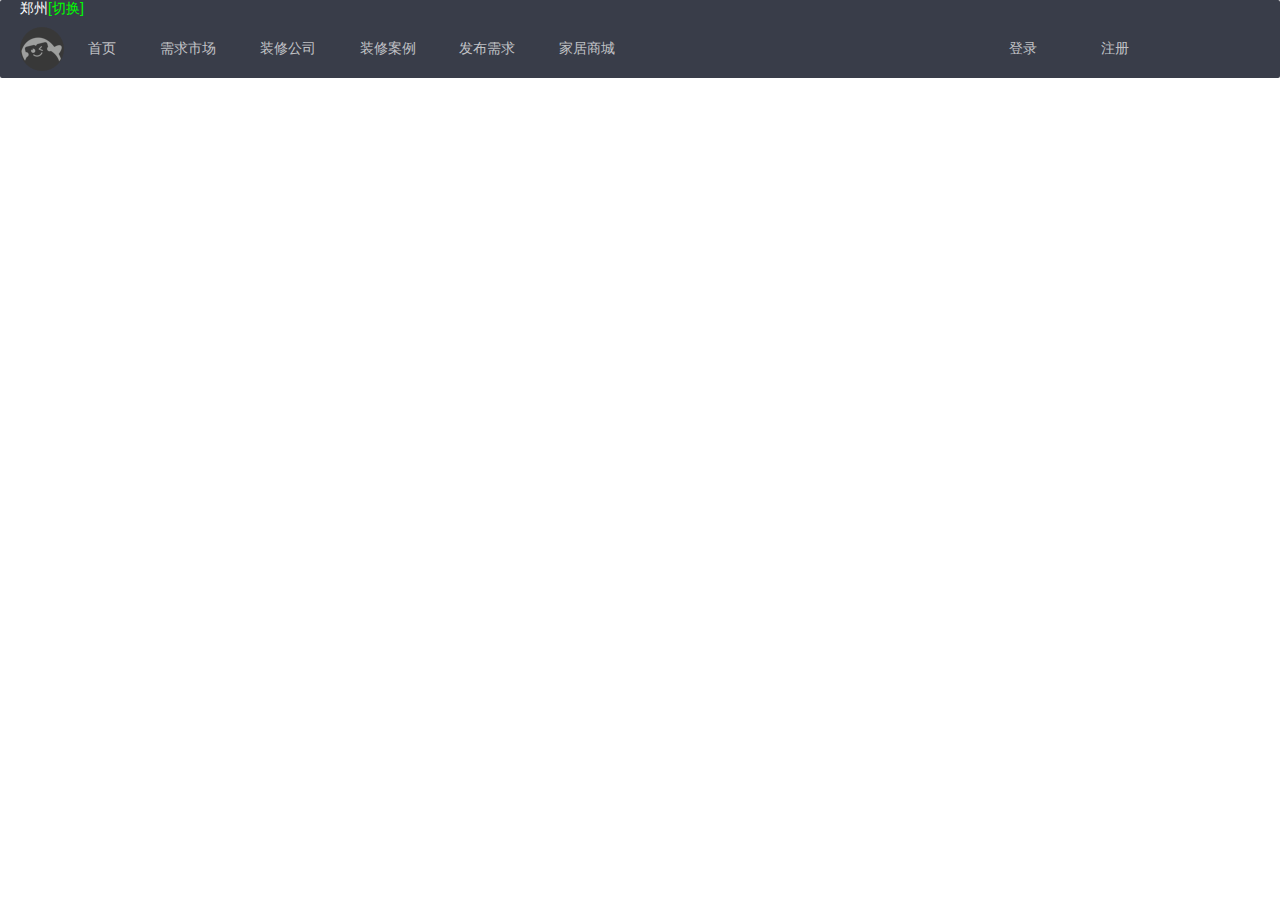
<file: 导航/Navigation.html>
<!DOCTYPE html>
<html>
<head lang="en">
    <meta charset="UTF-8">
    <title></title>
</head>
<link href="css/layui.css" rel="stylesheet" type="text/css"/>
<body>
<ul class="layui-nav">
        <span class="">郑州</span><a href="" style="color: #00FF00">[切换]</a>

    <div class="">
        <li class="layui-nav-item"><img src="images/face/f_wpr.png" alt=""/></li>
    <li class="layui-nav-item">
        <a href="">首页<span class=""></span></a>
    </li>
    <li class="layui-nav-item">
        <a href="">需求市场<span class=""></span></a>
    </li>
    <li class="layui-nav-item">
        <a href="">装修公司<span class=""></span></a>
    </li>
    <li class="layui-nav-item">
        <a href="">装修案例<span class=""></span></a>
    </li>
    <li class="layui-nav-item">
        <a href="">发布需求<span class=""></span></a>
    </li>
    <li class="layui-nav-item">
        <a href="">家居商城<span class=""></span></a>
    </li>
        <li class="layui-nav-item" style="left: 350px">
            <a href="">登录<span class=""></span></a>
        </li>
        <li class="layui-nav-item" style="left: 370px">
            <a href="">注册<span class=""></span></a>
        </li>
     </div>
    <!--<li class="layui-nav-item" lay-unselect="">
        <a href="javascript:;"><img src="//t.cn/RCzsdCq" class="layui-nav-img">我</a>
        <dl class="layui-nav-child">
            <dd><a href="javascript:;">修改信息</a></dd>
            <dd><a href="javascript:;">安全管理</a></dd>
            <dd><a href="javascript:;">退了</a></dd>
        </dl>
    </li>-->
</ul>
</body>
<script src="layui.js" type="text/javascript"></script>
<script>
    //注意：导航 依赖 element 模块，否则无法进行功能性操作
    layui.use('element', function(){
        var element = layui.element;

        //…
    });
</script>
</html>
</file>
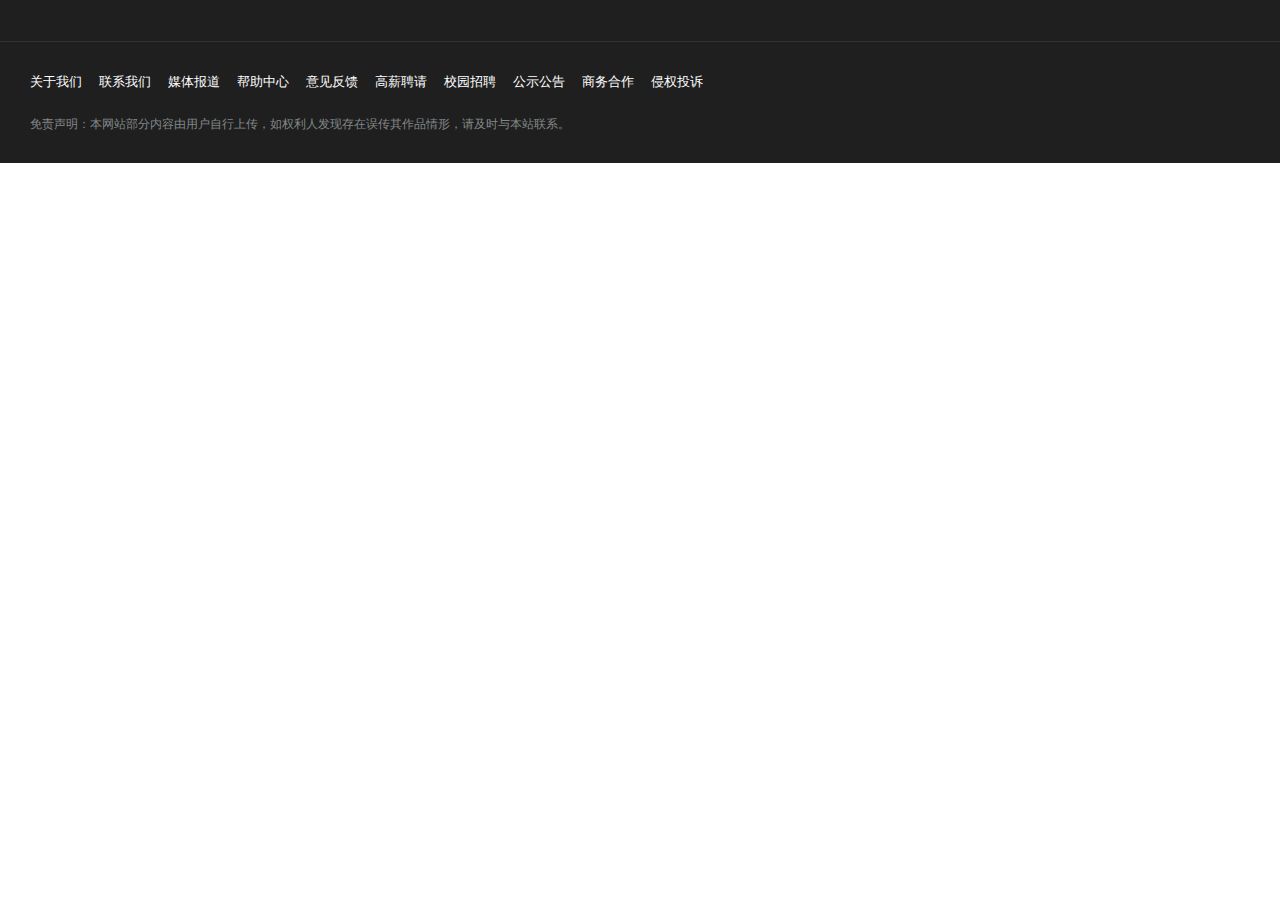
<file: 装修邦/footer.html>
<!DOCTYPE html>
<html>
<head lang="en">
    <meta charset="UTF-8">
    <link rel="stylesheet" type="text/css" href="css/footer-0bf5e5a4f3.css" charset="utf-8">
    <link rel="stylesheet" type="text/css" href="css/header-8b33fec703.css" charset="utf-8">
    <link rel="stylesheet" media="screen and (min-width:1460px)" type="text/css" href="css/header_big-a8f1a58338.css"
          charset="utf-8">
    <link rel="stylesheet" type="text/css" href="css/Gd_common-6515590370.css" charset="utf-8">
    <link type="text/css" rel="stylesheet" href="css/adLoader-bc38998ed9.css">

    <link rel="stylesheet" type="text/css" href="css/swiper-a89a88b18d.css" charset="utf-8">
    <link rel="stylesheet" type="text/css" href="css/index-f4503241d8.css">
    <title></title>
</head>
<body>
<div class="footer">
    <div class="footer-bottom">
        <div class="footer-websites-box">
            <div class="content-wrapper">
            </div>
        </div>
        <div class="footer-company-box">
            <div class="content-wrapper">

                <div class="footer-company-info">
                    <ul>
                        <li><a href="#" target="_blank" rel="nofollow">关于我们</a></li>
                        <li><a href="#" target="_blank" rel="nofollow">联系我们</a></li>
                        <li><a href="#" target="_blank" rel="nofollow">媒体报道</a></li>
                        <li><a href="#" target="_blank" rel="nofollow">帮助中心</a></li>
                        <li><a href="#" target="_blank" rel="nofollow">意见反馈</a></li>
                        <li><a href="#" target="_blank"
                               rel="nofollow">高薪聘请</a></li>
                        <li><a href="#" target="_blank" rel="nofollow">校园招聘</a></li>
                        <li><a href="#" target="_blank" rel="nofollow">公示公告</a></li>
                        <li><a href="#" target="_blank" rel="nofollow">商务合作</a></li>
                        <li><a href="#" target="_blank" rel="nofollow">侵权投诉</a></li>
                    </ul>
                    <p class="footer-company-state">
                        免责声明：本网站部分内容由用户自行上传，如权利人发现存在误传其作品情形，请及时与本站联系。
                    </p>


                </div>
            </div>
        </div>
    </div>
</div>
</body>
</html>
</file>
<file: 导航/css/layui.css>
/** layui-v2.5.5 MIT License By https://www.layui.com */
 .layui-inline,img{display:inline-block;vertical-align:middle}h1,h2,h3,h4,h5,h6{font-weight:400}.layui-edge,.layui-header,.layui-inline,.layui-main{position:relative}.layui-body,.layui-edge,.layui-elip{overflow:hidden}.layui-btn,.layui-edge,.layui-inline,img{vertical-align:middle}.layui-btn,.layui-disabled,.layui-icon,.layui-unselect{-moz-user-select:none;-webkit-user-select:none;-ms-user-select:none}.layui-elip,.layui-form-checkbox span,.layui-form-pane .layui-form-label{text-overflow:ellipsis;white-space:nowrap}.layui-breadcrumb,.layui-tree-btnGroup{visibility:hidden}blockquote,body,button,dd,div,dl,dt,form,h1,h2,h3,h4,h5,h6,input,li,ol,p,pre,td,textarea,th,ul{margin:0;padding:0;-webkit-tap-highlight-color:rgba(0,0,0,0)}a:active,a:hover{outline:0}img{border:none}li{list-style:none}table{border-collapse:collapse;border-spacing:0}h4,h5,h6{font-size:100%}button,input,optgroup,option,select,textarea{font-family:inherit;font-size:inherit;font-style:inherit;font-weight:inherit;outline:0}pre{white-space:pre-wrap;white-space:-moz-pre-wrap;white-space:-pre-wrap;white-space:-o-pre-wrap;word-wrap:break-word}body{line-height:24px;font:14px Helvetica Neue,Helvetica,PingFang SC,Tahoma,Arial,sans-serif}hr{height:1px;margin:10px 0;border:0;clear:both}a{color:#333;text-decoration:none}a:hover{color:#777}a cite{font-style:normal;*cursor:pointer}.layui-border-box,.layui-border-box *{box-sizing:border-box}.layui-box,.layui-box *{box-sizing:content-box}.layui-clear{clear:both;*zoom:1}.layui-clear:after{content:'\20';clear:both;*zoom:1;display:block;height:0}.layui-inline{*display:inline;*zoom:1}.layui-edge{display:inline-block;width:0;height:0;border-width:6px;border-style:dashed;border-color:transparent}.layui-edge-top{top:-4px;border-bottom-color:#999;border-bottom-style:solid}.layui-edge-right{border-left-color:#999;border-left-style:solid}.layui-edge-bottom{top:2px;border-top-color:#999;border-top-style:solid}.layui-edge-left{border-right-color:#999;border-right-style:solid}.layui-disabled,.layui-disabled:hover{color:#d2d2d2!important;cursor:not-allowed!important}.layui-circle{border-radius:100%}.layui-show{display:block!important}.layui-hide{display:none!important}@font-face{font-family:layui-icon;src:url(../font/iconfont.eot?v=250);src:url(../font/iconfont.eot?v=250#iefix) format('embedded-opentype'),url(../font/iconfont.woff2?v=250) format('woff2'),url(../font/iconfont.woff?v=250) format('woff'),url(../font/iconfont.ttf?v=250) format('truetype'),url(../font/iconfont.svg?v=250#layui-icon) format('svg')}.layui-icon{font-family:layui-icon!important;font-size:16px;font-style:normal;-webkit-font-smoothing:antialiased;-moz-osx-font-smoothing:grayscale}.layui-icon-reply-fill:before{content:"\e611"}.layui-icon-set-fill:before{content:"\e614"}.layui-icon-menu-fill:before{content:"\e60f"}.layui-icon-search:before{content:"\e615"}.layui-icon-share:before{content:"\e641"}.layui-icon-set-sm:before{content:"\e620"}.layui-icon-engine:before{content:"\e628"}.layui-icon-close:before{content:"\1006"}.layui-icon-close-fill:before{content:"\1007"}.layui-icon-chart-screen:before{content:"\e629"}.layui-icon-star:before{content:"\e600"}.layui-icon-circle-dot:before{content:"\e617"}.layui-icon-chat:before{content:"\e606"}.layui-icon-release:before{content:"\e609"}.layui-icon-list:before{content:"\e60a"}.layui-icon-chart:before{content:"\e62c"}.layui-icon-ok-circle:before{content:"\1005"}.layui-icon-layim-theme:before{content:"\e61b"}.layui-icon-table:before{content:"\e62d"}.layui-icon-right:before{content:"\e602"}.layui-icon-left:before{content:"\e603"}.layui-icon-cart-simple:before{content:"\e698"}.layui-icon-face-cry:before{content:"\e69c"}.layui-icon-face-smile:before{content:"\e6af"}.layui-icon-survey:before{content:"\e6b2"}.layui-icon-tree:before{content:"\e62e"}.layui-icon-upload-circle:before{content:"\e62f"}.layui-icon-add-circle:before{content:"\e61f"}.layui-icon-download-circle:before{content:"\e601"}.layui-icon-templeate-1:before{content:"\e630"}.layui-icon-util:before{content:"\e631"}.layui-icon-face-surprised:before{content:"\e664"}.layui-icon-edit:before{content:"\e642"}.layui-icon-speaker:before{content:"\e645"}.layui-icon-down:before{content:"\e61a"}.layui-icon-file:before{content:"\e621"}.layui-icon-layouts:before{content:"\e632"}.layui-icon-rate-half:before{content:"\e6c9"}.layui-icon-add-circle-fine:before{content:"\e608"}.layui-icon-prev-circle:before{content:"\e633"}.layui-icon-read:before{content:"\e705"}.layui-icon-404:before{content:"\e61c"}.layui-icon-carousel:before{content:"\e634"}.layui-icon-help:before{content:"\e607"}.layui-icon-code-circle:before{content:"\e635"}.layui-icon-water:before{content:"\e636"}.layui-icon-username:before{content:"\e66f"}.layui-icon-find-fill:before{content:"\e670"}.layui-icon-about:before{content:"\e60b"}.layui-icon-location:before{content:"\e715"}.layui-icon-up:before{content:"\e619"}.layui-icon-pause:before{content:"\e651"}.layui-icon-date:before{content:"\e637"}.layui-icon-layim-uploadfile:before{content:"\e61d"}.layui-icon-delete:before{content:"\e640"}.layui-icon-play:before{content:"\e652"}.layui-icon-top:before{content:"\e604"}.layui-icon-friends:before{content:"\e612"}.layui-icon-refresh-3:before{content:"\e9aa"}.layui-icon-ok:before{content:"\e605"}.layui-icon-layer:before{content:"\e638"}.layui-icon-face-smile-fine:before{content:"\e60c"}.layui-icon-dollar:before{content:"\e659"}.layui-icon-group:before{content:"\e613"}.layui-icon-layim-download:before{content:"\e61e"}.layui-icon-picture-fine:before{content:"\e60d"}.layui-icon-link:before{content:"\e64c"}.layui-icon-diamond:before{content:"\e735"}.layui-icon-log:before{content:"\e60e"}.layui-icon-rate-solid:before{content:"\e67a"}.layui-icon-fonts-del:before{content:"\e64f"}.layui-icon-unlink:before{content:"\e64d"}.layui-icon-fonts-clear:before{content:"\e639"}.layui-icon-triangle-r:before{content:"\e623"}.layui-icon-circle:before{content:"\e63f"}.layui-icon-radio:before{content:"\e643"}.layui-icon-align-center:before{content:"\e647"}.layui-icon-align-right:before{content:"\e648"}.layui-icon-align-left:before{content:"\e649"}.layui-icon-loading-1:before{content:"\e63e"}.layui-icon-return:before{content:"\e65c"}.layui-icon-fonts-strong:before{content:"\e62b"}.layui-icon-upload:before{content:"\e67c"}.layui-icon-dialogue:before{content:"\e63a"}.layui-icon-video:before{content:"\e6ed"}.layui-icon-headset:before{content:"\e6fc"}.layui-icon-cellphone-fine:before{content:"\e63b"}.layui-icon-add-1:before{content:"\e654"}.layui-icon-face-smile-b:before{content:"\e650"}.layui-icon-fonts-html:before{content:"\e64b"}.layui-icon-form:before{content:"\e63c"}.layui-icon-cart:before{content:"\e657"}.layui-icon-camera-fill:before{content:"\e65d"}.layui-icon-tabs:before{content:"\e62a"}.layui-icon-fonts-code:before{content:"\e64e"}.layui-icon-fire:before{content:"\e756"}.layui-icon-set:before{content:"\e716"}.layui-icon-fonts-u:before{content:"\e646"}.layui-icon-triangle-d:before{content:"\e625"}.layui-icon-tips:before{content:"\e702"}.layui-icon-picture:before{content:"\e64a"}.layui-icon-more-vertical:before{content:"\e671"}.layui-icon-flag:before{content:"\e66c"}.layui-icon-loading:before{content:"\e63d"}.layui-icon-fonts-i:before{content:"\e644"}.layui-icon-refresh-1:before{content:"\e666"}.layui-icon-rmb:before{content:"\e65e"}.layui-icon-home:before{content:"\e68e"}.layui-icon-user:before{content:"\e770"}.layui-icon-notice:before{content:"\e667"}.layui-icon-login-weibo:before{content:"\e675"}.layui-icon-voice:before{content:"\e688"}.layui-icon-upload-drag:before{content:"\e681"}.layui-icon-login-qq:before{content:"\e676"}.layui-icon-snowflake:before{content:"\e6b1"}.layui-icon-file-b:before{content:"\e655"}.layui-icon-template:before{content:"\e663"}.layui-icon-auz:before{content:"\e672"}.layui-icon-console:before{content:"\e665"}.layui-icon-app:before{content:"\e653"}.layui-icon-prev:before{content:"\e65a"}.layui-icon-website:before{content:"\e7ae"}.layui-icon-next:before{content:"\e65b"}.layui-icon-component:before{content:"\e857"}.layui-icon-more:before{content:"\e65f"}.layui-icon-login-wechat:before{content:"\e677"}.layui-icon-shrink-right:before{content:"\e668"}.layui-icon-spread-left:before{content:"\e66b"}.layui-icon-camera:before{content:"\e660"}.layui-icon-note:before{content:"\e66e"}.layui-icon-refresh:before{content:"\e669"}.layui-icon-female:before{content:"\e661"}.layui-icon-male:before{content:"\e662"}.layui-icon-password:before{content:"\e673"}.layui-icon-senior:before{content:"\e674"}.layui-icon-theme:before{content:"\e66a"}.layui-icon-tread:before{content:"\e6c5"}.layui-icon-praise:before{content:"\e6c6"}.layui-icon-star-fill:before{content:"\e658"}.layui-icon-rate:before{content:"\e67b"}.layui-icon-template-1:before{content:"\e656"}.layui-icon-vercode:before{content:"\e679"}.layui-icon-cellphone:before{content:"\e678"}.layui-icon-screen-full:before{content:"\e622"}.layui-icon-screen-restore:before{content:"\e758"}.layui-icon-cols:before{content:"\e610"}.layui-icon-export:before{content:"\e67d"}.layui-icon-print:before{content:"\e66d"}.layui-icon-slider:before{content:"\e714"}.layui-icon-addition:before{content:"\e624"}.layui-icon-subtraction:before{content:"\e67e"}.layui-icon-service:before{content:"\e626"}.layui-icon-transfer:before{content:"\e691"}.layui-main{width:1140px;margin:0 auto}.layui-header{z-index:1000;height:60px}.layui-header a:hover{transition:all .5s;-webkit-transition:all .5s}.layui-side{position:fixed;left:0;top:0;bottom:0;z-index:999;width:200px;overflow-x:hidden}.layui-side-scroll{position:relative;width:220px;height:100%;overflow-x:hidden}.layui-body{position:absolute;left:200px;right:0;top:0;bottom:0;z-index:998;width:auto;overflow-y:auto;box-sizing:border-box}.layui-layout-body{overflow:hidden}.layui-layout-admin .layui-header{background-color:#23262E}.layui-layout-admin .layui-side{top:60px;width:200px;overflow-x:hidden}.layui-layout-admin .layui-body{position:fixed;top:60px;bottom:44px}.layui-layout-admin .layui-main{width:auto;margin:0 15px}.layui-layout-admin .layui-footer{position:fixed;left:200px;right:0;bottom:0;height:44px;line-height:44px;padding:0 15px;background-color:#eee}.layui-layout-admin .layui-logo{position:absolute;left:0;top:0;width:200px;height:100%;line-height:60px;text-align:center;color:#009688;font-size:16px}.layui-layout-admin .layui-header .layui-nav{background:0 0}.layui-layout-left{position:absolute!important;left:200px;top:0}.layui-layout-right{position:absolute!important;right:0;top:0}.layui-container{position:relative;margin:0 auto;padding:0 15px;box-sizing:border-box}.layui-fluid{position:relative;margin:0 auto;padding:0 15px}.layui-row:after,.layui-row:before{content:'';display:block;clear:both}.layui-col-lg1,.layui-col-lg10,.layui-col-lg11,.layui-col-lg12,.layui-col-lg2,.layui-col-lg3,.layui-col-lg4,.layui-col-lg5,.layui-col-lg6,.layui-col-lg7,.layui-col-lg8,.layui-col-lg9,.layui-col-md1,.layui-col-md10,.layui-col-md11,.layui-col-md12,.layui-col-md2,.layui-col-md3,.layui-col-md4,.layui-col-md5,.layui-col-md6,.layui-col-md7,.layui-col-md8,.layui-col-md9,.layui-col-sm1,.layui-col-sm10,.layui-col-sm11,.layui-col-sm12,.layui-col-sm2,.layui-col-sm3,.layui-col-sm4,.layui-col-sm5,.layui-col-sm6,.layui-col-sm7,.layui-col-sm8,.layui-col-sm9,.layui-col-xs1,.layui-col-xs10,.layui-col-xs11,.layui-col-xs12,.layui-col-xs2,.layui-col-xs3,.layui-col-xs4,.layui-col-xs5,.layui-col-xs6,.layui-col-xs7,.layui-col-xs8,.layui-col-xs9{position:relative;display:block;box-sizing:border-box}.layui-col-xs1,.layui-col-xs10,.layui-col-xs11,.layui-col-xs12,.layui-col-xs2,.layui-col-xs3,.layui-col-xs4,.layui-col-xs5,.layui-col-xs6,.layui-col-xs7,.layui-col-xs8,.layui-col-xs9{float:left}.layui-col-xs1{width:8.33333333%}.layui-col-xs2{width:16.66666667%}.layui-col-xs3{width:25%}.layui-col-xs4{width:33.33333333%}.layui-col-xs5{width:41.66666667%}.layui-col-xs6{width:50%}.layui-col-xs7{width:58.33333333%}.layui-col-xs8{width:66.66666667%}.layui-col-xs9{width:75%}.layui-col-xs10{width:83.33333333%}.layui-col-xs11{width:91.66666667%}.layui-col-xs12{width:100%}.layui-col-xs-offset1{margin-left:8.33333333%}.layui-col-xs-offset2{margin-left:16.66666667%}.layui-col-xs-offset3{margin-left:25%}.layui-col-xs-offset4{margin-left:33.33333333%}.layui-col-xs-offset5{margin-left:41.66666667%}.layui-col-xs-offset6{margin-left:50%}.layui-col-xs-offset7{margin-left:58.33333333%}.layui-col-xs-offset8{margin-left:66.66666667%}.layui-col-xs-offset9{margin-left:75%}.layui-col-xs-offset10{margin-left:83.33333333%}.layui-col-xs-offset11{margin-left:91.66666667%}.layui-col-xs-offset12{margin-left:100%}@media screen and (max-width:768px){.layui-hide-xs{display:none!important}.layui-show-xs-block{display:block!important}.layui-show-xs-inline{display:inline!important}.layui-show-xs-inline-block{display:inline-block!important}}@media screen and (min-width:768px){.layui-container{width:750px}.layui-hide-sm{display:none!important}.layui-show-sm-block{display:block!important}.layui-show-sm-inline{display:inline!important}.layui-show-sm-inline-block{display:inline-block!important}.layui-col-sm1,.layui-col-sm10,.layui-col-sm11,.layui-col-sm12,.layui-col-sm2,.layui-col-sm3,.layui-col-sm4,.layui-col-sm5,.layui-col-sm6,.layui-col-sm7,.layui-col-sm8,.layui-col-sm9{float:left}.layui-col-sm1{width:8.33333333%}.layui-col-sm2{width:16.66666667%}.layui-col-sm3{width:25%}.layui-col-sm4{width:33.33333333%}.layui-col-sm5{width:41.66666667%}.layui-col-sm6{width:50%}.layui-col-sm7{width:58.33333333%}.layui-col-sm8{width:66.66666667%}.layui-col-sm9{width:75%}.layui-col-sm10{width:83.33333333%}.layui-col-sm11{width:91.66666667%}.layui-col-sm12{width:100%}.layui-col-sm-offset1{margin-left:8.33333333%}.layui-col-sm-offset2{margin-left:16.66666667%}.layui-col-sm-offset3{margin-left:25%}.layui-col-sm-offset4{margin-left:33.33333333%}.layui-col-sm-offset5{margin-left:41.66666667%}.layui-col-sm-offset6{margin-left:50%}.layui-col-sm-offset7{margin-left:58.33333333%}.layui-col-sm-offset8{margin-left:66.66666667%}.layui-col-sm-offset9{margin-left:75%}.layui-col-sm-offset10{margin-left:83.33333333%}.layui-col-sm-offset11{margin-left:91.66666667%}.layui-col-sm-offset12{margin-left:100%}}@media screen and (min-width:992px){.layui-container{width:970px}.layui-hide-md{display:none!important}.layui-show-md-block{display:block!important}.layui-show-md-inline{display:inline!important}.layui-show-md-inline-block{display:inline-block!important}.layui-col-md1,.layui-col-md10,.layui-col-md11,.layui-col-md12,.layui-col-md2,.layui-col-md3,.layui-col-md4,.layui-col-md5,.layui-col-md6,.layui-col-md7,.layui-col-md8,.layui-col-md9{float:left}.layui-col-md1{width:8.33333333%}.layui-col-md2{width:16.66666667%}.layui-col-md3{width:25%}.layui-col-md4{width:33.33333333%}.layui-col-md5{width:41.66666667%}.layui-col-md6{width:50%}.layui-col-md7{width:58.33333333%}.layui-col-md8{width:66.66666667%}.layui-col-md9{width:75%}.layui-col-md10{width:83.33333333%}.layui-col-md11{width:91.66666667%}.layui-col-md12{width:100%}.layui-col-md-offset1{margin-left:8.33333333%}.layui-col-md-offset2{margin-left:16.66666667%}.layui-col-md-offset3{margin-left:25%}.layui-col-md-offset4{margin-left:33.33333333%}.layui-col-md-offset5{margin-left:41.66666667%}.layui-col-md-offset6{margin-left:50%}.layui-col-md-offset7{margin-left:58.33333333%}.layui-col-md-offset8{margin-left:66.66666667%}.layui-col-md-offset9{margin-left:75%}.layui-col-md-offset10{margin-left:83.33333333%}.layui-col-md-offset11{margin-left:91.66666667%}.layui-col-md-offset12{margin-left:100%}}@media screen and (min-width:1200px){.layui-container{width:1170px}.layui-hide-lg{display:none!important}.layui-show-lg-block{display:block!important}.layui-show-lg-inline{display:inline!important}.layui-show-lg-inline-block{display:inline-block!important}.layui-col-lg1,.layui-col-lg10,.layui-col-lg11,.layui-col-lg12,.layui-col-lg2,.layui-col-lg3,.layui-col-lg4,.layui-col-lg5,.layui-col-lg6,.layui-col-lg7,.layui-col-lg8,.layui-col-lg9{float:left}.layui-col-lg1{width:8.33333333%}.layui-col-lg2{width:16.66666667%}.layui-col-lg3{width:25%}.layui-col-lg4{width:33.33333333%}.layui-col-lg5{width:41.66666667%}.layui-col-lg6{width:50%}.layui-col-lg7{width:58.33333333%}.layui-col-lg8{width:66.66666667%}.layui-col-lg9{width:75%}.layui-col-lg10{width:83.33333333%}.layui-col-lg11{width:91.66666667%}.layui-col-lg12{width:100%}.layui-col-lg-offset1{margin-left:8.33333333%}.layui-col-lg-offset2{margin-left:16.66666667%}.layui-col-lg-offset3{margin-left:25%}.layui-col-lg-offset4{margin-left:33.33333333%}.layui-col-lg-offset5{margin-left:41.66666667%}.layui-col-lg-offset6{margin-left:50%}.layui-col-lg-offset7{margin-left:58.33333333%}.layui-col-lg-offset8{margin-left:66.66666667%}.layui-col-lg-offset9{margin-left:75%}.layui-col-lg-offset10{margin-left:83.33333333%}.layui-col-lg-offset11{margin-left:91.66666667%}.layui-col-lg-offset12{margin-left:100%}}.layui-col-space1{margin:-.5px}.layui-col-space1>*{padding:.5px}.layui-col-space3{margin:-1.5px}.layui-col-space3>*{padding:1.5px}.layui-col-space5{margin:-2.5px}.layui-col-space5>*{padding:2.5px}.layui-col-space8{margin:-3.5px}.layui-col-space8>*{padding:3.5px}.layui-col-space10{margin:-5px}.layui-col-space10>*{padding:5px}.layui-col-space12{margin:-6px}.layui-col-space12>*{padding:6px}.layui-col-space15{margin:-7.5px}.layui-col-space15>*{padding:7.5px}.layui-col-space18{margin:-9px}.layui-col-space18>*{padding:9px}.layui-col-space20{margin:-10px}.layui-col-space20>*{padding:10px}.layui-col-space22{margin:-11px}.layui-col-space22>*{padding:11px}.layui-col-space25{margin:-12.5px}.layui-col-space25>*{padding:12.5px}.layui-col-space30{margin:-15px}.layui-col-space30>*{padding:15px}.layui-btn,.layui-input,.layui-select,.layui-textarea,.layui-upload-button{outline:0;-webkit-appearance:none;transition:all .3s;-webkit-transition:all .3s;box-sizing:border-box}.layui-elem-quote{margin-bottom:10px;padding:15px;line-height:22px;border-left:5px solid #009688;border-radius:0 2px 2px 0;background-color:#f2f2f2}.layui-quote-nm{border-style:solid;border-width:1px 1px 1px 5px;background:0 0}.layui-elem-field{margin-bottom:10px;padding:0;border-width:1px;border-style:solid}.layui-elem-field legend{margin-left:20px;padding:0 10px;font-size:20px;font-weight:300}.layui-field-title{margin:10px 0 20px;border-width:1px 0 0}.layui-field-box{padding:10px 15px}.layui-field-title .layui-field-box{padding:10px 0}.layui-progress{position:relative;height:6px;border-radius:20px;background-color:#e2e2e2}.layui-progress-bar{position:absolute;left:0;top:0;width:0;max-width:100%;height:6px;border-radius:20px;text-align:right;background-color:#5FB878;transition:all .3s;-webkit-transition:all .3s}.layui-progress-big,.layui-progress-big .layui-progress-bar{height:18px;line-height:18px}.layui-progress-text{position:relative;top:-20px;line-height:18px;font-size:12px;color:#666}.layui-progress-big .layui-progress-text{position:static;padding:0 10px;color:#fff}.layui-collapse{border-width:1px;border-style:solid;border-radius:2px}.layui-colla-content,.layui-colla-item{border-top-width:1px;border-top-style:solid}.layui-colla-item:first-child{border-top:none}.layui-colla-title{position:relative;height:42px;line-height:42px;padding:0 15px 0 35px;color:#333;background-color:#f2f2f2;cursor:pointer;font-size:14px;overflow:hidden}.layui-colla-content{display:none;padding:10px 15px;line-height:22px;color:#666}.layui-colla-icon{position:absolute;left:15px;top:0;font-size:14px}.layui-card{margin-bottom:15px;border-radius:2px;background-color:#fff;box-shadow:0 1px 2px 0 rgba(0,0,0,.05)}.layui-card:last-child{margin-bottom:0}.layui-card-header{position:relative;height:42px;line-height:42px;padding:0 15px;border-bottom:1px solid #f6f6f6;color:#333;border-radius:2px 2px 0 0;font-size:14px}.layui-bg-black,.layui-bg-blue,.layui-bg-cyan,.layui-bg-green,.layui-bg-orange,.layui-bg-red{color:#fff!important}.layui-card-body{position:relative;padding:10px 15px;line-height:24px}.layui-card-body[pad15]{padding:15px}.layui-card-body[pad20]{padding:20px}.layui-card-body .layui-table{margin:5px 0}.layui-card .layui-tab{margin:0}.layui-panel-window{position:relative;padding:15px;border-radius:0;border-top:5px solid #E6E6E6;background-color:#fff}.layui-auxiliar-moving{position:fixed;left:0;right:0;top:0;bottom:0;width:100%;height:100%;background:0 0;z-index:9999999999}.layui-form-label,.layui-form-mid,.layui-form-select,.layui-input-block,.layui-input-inline,.layui-textarea{position:relative}.layui-bg-red{background-color:#FF5722!important}.layui-bg-orange{background-color:#FFB800!important}.layui-bg-green{background-color:#009688!important}.layui-bg-cyan{background-color:#2F4056!important}.layui-bg-blue{background-color:#1E9FFF!important}.layui-bg-black{background-color:#393D49!important}.layui-bg-gray{background-color:#eee!important;color:#666!important}.layui-badge-rim,.layui-colla-content,.layui-colla-item,.layui-collapse,.layui-elem-field,.layui-form-pane .layui-form-item[pane],.layui-form-pane .layui-form-label,.layui-input,.layui-layedit,.layui-layedit-tool,.layui-quote-nm,.layui-select,.layui-tab-bar,.layui-tab-card,.layui-tab-title,.layui-tab-title .layui-this:after,.layui-textarea{border-color:#e6e6e6}.layui-timeline-item:before,hr{background-color:#e6e6e6}.layui-text{line-height:22px;font-size:14px;color:#666}.layui-text h1,.layui-text h2,.layui-text h3{font-weight:500;color:#333}.layui-text h1{font-size:30px}.layui-text h2{font-size:24px}.layui-text h3{font-size:18px}.layui-text a:not(.layui-btn){color:#01AAED}.layui-text a:not(.layui-btn):hover{text-decoration:underline}.layui-text ul{padding:5px 0 5px 15px}.layui-text ul li{margin-top:5px;list-style-type:disc}.layui-text em,.layui-word-aux{color:#999!important;padding:0 5px!important}.layui-btn{display:inline-block;height:38px;line-height:38px;padding:0 18px;background-color:#009688;color:#fff;white-space:nowrap;text-align:center;font-size:14px;border:none;border-radius:2px;cursor:pointer}.layui-btn:hover{opacity:.8;filter:alpha(opacity=80);color:#fff}.layui-btn:active{opacity:1;filter:alpha(opacity=100)}.layui-btn+.layui-btn{margin-left:10px}.layui-btn-container{font-size:0}.layui-btn-container .layui-btn{margin-right:10px;margin-bottom:10px}.layui-btn-container .layui-btn+.layui-btn{margin-left:0}.layui-table .layui-btn-container .layui-btn{margin-bottom:9px}.layui-btn-radius{border-radius:100px}.layui-btn .layui-icon{margin-right:3px;font-size:18px;vertical-align:bottom;vertical-align:middle\9}.layui-btn-primary{border:1px solid #C9C9C9;background-color:#fff;color:#555}.layui-btn-primary:hover{border-color:#009688;color:#333}.layui-btn-normal{background-color:#1E9FFF}.layui-btn-warm{background-color:#FFB800}.layui-btn-danger{background-color:#FF5722}.layui-btn-checked{background-color:#5FB878}.layui-btn-disabled,.layui-btn-disabled:active,.layui-btn-disabled:hover{border:1px solid #e6e6e6;background-color:#FBFBFB;color:#C9C9C9;cursor:not-allowed;opacity:1}.layui-btn-lg{height:44px;line-height:44px;padding:0 25px;font-size:16px}.layui-btn-sm{height:30px;line-height:30px;padding:0 10px;font-size:12px}.layui-btn-sm i{font-size:16px!important}.layui-btn-xs{height:22px;line-height:22px;padding:0 5px;font-size:12px}.layui-btn-xs i{font-size:14px!important}.layui-btn-group{display:inline-block;vertical-align:middle;font-size:0}.layui-btn-group .layui-btn{margin-left:0!important;margin-right:0!important;border-left:1px solid rgba(255,255,255,.5);border-radius:0}.layui-btn-group .layui-btn-primary{border-left:none}.layui-btn-group .layui-btn-primary:hover{border-color:#C9C9C9;color:#009688}.layui-btn-group .layui-btn:first-child{border-left:none;border-radius:2px 0 0 2px}.layui-btn-group .layui-btn-primary:first-child{border-left:1px solid #c9c9c9}.layui-btn-group .layui-btn:last-child{border-radius:0 2px 2px 0}.layui-btn-group .layui-btn+.layui-btn{margin-left:0}.layui-btn-group+.layui-btn-group{margin-left:10px}.layui-btn-fluid{width:100%}.layui-input,.layui-select,.layui-textarea{height:38px;line-height:1.3;line-height:38px\9;border-width:1px;border-style:solid;background-color:#fff;border-radius:2px}.layui-input::-webkit-input-placeholder,.layui-select::-webkit-input-placeholder,.layui-textarea::-webkit-input-placeholder{line-height:1.3}.layui-input,.layui-textarea{display:block;width:100%;padding-left:10px}.layui-input:hover,.layui-textarea:hover{border-color:#D2D2D2!important}.layui-input:focus,.layui-textarea:focus{border-color:#C9C9C9!important}.layui-textarea{min-height:100px;height:auto;line-height:20px;padding:6px 10px;resize:vertical}.layui-select{padding:0 10px}.layui-form input[type=checkbox],.layui-form input[type=radio],.layui-form select{display:none}.layui-form [lay-ignore]{display:initial}.layui-form-item{margin-bottom:15px;clear:both;*zoom:1}.layui-form-item:after{content:'\20';clear:both;*zoom:1;display:block;height:0}.layui-form-label{float:left;display:block;padding:9px 15px;width:80px;font-weight:400;line-height:20px;text-align:right}.layui-form-label-col{display:block;float:none;padding:9px 0;line-height:20px;text-align:left}.layui-form-item .layui-inline{margin-bottom:5px;margin-right:10px}.layui-input-block{margin-left:110px;min-height:36px}.layui-input-inline{display:inline-block;vertical-align:middle}.layui-form-item .layui-input-inline{float:left;width:190px;margin-right:10px}.layui-form-text .layui-input-inline{width:auto}.layui-form-mid{float:left;display:block;padding:9px 0!important;line-height:20px;margin-right:10px}.layui-form-danger+.layui-form-select .layui-input,.layui-form-danger:focus{border-color:#FF5722!important}.layui-form-select .layui-input{padding-right:30px;cursor:pointer}.layui-form-select .layui-edge{position:absolute;right:10px;top:50%;margin-top:-3px;cursor:pointer;border-width:6px;border-top-color:#c2c2c2;border-top-style:solid;transition:all .3s;-webkit-transition:all .3s}.layui-form-select dl{display:none;position:absolute;left:0;top:42px;padding:5px 0;z-index:899;min-width:100%;border:1px solid #d2d2d2;max-height:300px;overflow-y:auto;background-color:#fff;border-radius:2px;box-shadow:0 2px 4px rgba(0,0,0,.12);box-sizing:border-box}.layui-form-select dl dd,.layui-form-select dl dt{padding:0 10px;line-height:36px;white-space:nowrap;overflow:hidden;text-overflow:ellipsis}.layui-form-select dl dt{font-size:12px;color:#999}.layui-form-select dl dd{cursor:pointer}.layui-form-select dl dd:hover{background-color:#f2f2f2;-webkit-transition:.5s all;transition:.5s all}.layui-form-select .layui-select-group dd{padding-left:20px}.layui-form-select dl dd.layui-select-tips{padding-left:10px!important;color:#999}.layui-form-select dl dd.layui-this{background-color:#5FB878;color:#fff}.layui-form-checkbox,.layui-form-select dl dd.layui-disabled{background-color:#fff}.layui-form-selected dl{display:block}.layui-form-checkbox,.layui-form-checkbox *,.layui-form-switch{display:inline-block;vertical-align:middle}.layui-form-selected .layui-edge{margin-top:-9px;-webkit-transform:rotate(180deg);transform:rotate(180deg);margin-top:-3px\9}:root .layui-form-selected .layui-edge{margin-top:-9px\0/IE9}.layui-form-selectup dl{top:auto;bottom:42px}.layui-select-none{margin:5px 0;text-align:center;color:#999}.layui-select-disabled .layui-disabled{border-color:#eee!important}.layui-select-disabled .layui-edge{border-top-color:#d2d2d2}.layui-form-checkbox{position:relative;height:30px;line-height:30px;margin-right:10px;padding-right:30px;cursor:pointer;font-size:0;-webkit-transition:.1s linear;transition:.1s linear;box-sizing:border-box}.layui-form-checkbox span{padding:0 10px;height:100%;font-size:14px;border-radius:2px 0 0 2px;background-color:#d2d2d2;color:#fff;overflow:hidden}.layui-form-checkbox:hover span{background-color:#c2c2c2}.layui-form-checkbox i{position:absolute;right:0;top:0;width:30px;height:28px;border:1px solid #d2d2d2;border-left:none;border-radius:0 2px 2px 0;color:#fff;font-size:20px;text-align:center}.layui-form-checkbox:hover i{border-color:#c2c2c2;color:#c2c2c2}.layui-form-checked,.layui-form-checked:hover{border-color:#5FB878}.layui-form-checked span,.layui-form-checked:hover span{background-color:#5FB878}.layui-form-checked i,.layui-form-checked:hover i{color:#5FB878}.layui-form-item .layui-form-checkbox{margin-top:4px}.layui-form-checkbox[lay-skin=primary]{height:auto!important;line-height:normal!important;min-width:18px;min-height:18px;border:none!important;margin-right:0;padding-left:28px;padding-right:0;background:0 0}.layui-form-checkbox[lay-skin=primary] span{padding-left:0;padding-right:15px;line-height:18px;background:0 0;color:#666}.layui-form-checkbox[lay-skin=primary] i{right:auto;left:0;width:16px;height:16px;line-height:16px;border:1px solid #d2d2d2;font-size:12px;border-radius:2px;background-color:#fff;-webkit-transition:.1s linear;transition:.1s linear}.layui-form-checkbox[lay-skin=primary]:hover i{border-color:#5FB878;color:#fff}.layui-form-checked[lay-skin=primary] i{border-color:#5FB878!important;background-color:#5FB878;color:#fff}.layui-checkbox-disbaled[lay-skin=primary] span{background:0 0!important;color:#c2c2c2}.layui-checkbox-disbaled[lay-skin=primary]:hover i{border-color:#d2d2d2}.layui-form-item .layui-form-checkbox[lay-skin=primary]{margin-top:10px}.layui-form-switch{position:relative;height:22px;line-height:22px;min-width:35px;padding:0 5px;margin-top:8px;border:1px solid #d2d2d2;border-radius:20px;cursor:pointer;background-color:#fff;-webkit-transition:.1s linear;transition:.1s linear}.layui-form-switch i{position:absolute;left:5px;top:3px;width:16px;height:16px;border-radius:20px;background-color:#d2d2d2;-webkit-transition:.1s linear;transition:.1s linear}.layui-form-switch em{position:relative;top:0;width:25px;margin-left:21px;padding:0!important;text-align:center!important;color:#999!important;font-style:normal!important;font-size:12px}.layui-form-onswitch{border-color:#5FB878;background-color:#5FB878}.layui-checkbox-disbaled,.layui-checkbox-disbaled i{border-color:#e2e2e2!important}.layui-form-onswitch i{left:100%;margin-left:-21px;background-color:#fff}.layui-form-onswitch em{margin-left:5px;margin-right:21px;color:#fff!important}.layui-checkbox-disbaled span{background-color:#e2e2e2!important}.layui-checkbox-disbaled:hover i{color:#fff!important}[lay-radio]{display:none}.layui-form-radio,.layui-form-radio *{display:inline-block;vertical-align:middle}.layui-form-radio{line-height:28px;margin:6px 10px 0 0;padding-right:10px;cursor:pointer;font-size:0}.layui-form-radio *{font-size:14px}.layui-form-radio>i{margin-right:8px;font-size:22px;color:#c2c2c2}.layui-form-radio>i:hover,.layui-form-radioed>i{color:#5FB878}.layui-radio-disbaled>i{color:#e2e2e2!important}.layui-form-pane .layui-form-label{width:110px;padding:8px 15px;height:38px;line-height:20px;border-width:1px;border-style:solid;border-radius:2px 0 0 2px;text-align:center;background-color:#FBFBFB;overflow:hidden;box-sizing:border-box}.layui-form-pane .layui-input-inline{margin-left:-1px}.layui-form-pane .layui-input-block{margin-left:110px;left:-1px}.layui-form-pane .layui-input{border-radius:0 2px 2px 0}.layui-form-pane .layui-form-text .layui-form-label{float:none;width:100%;border-radius:2px;box-sizing:border-box;text-align:left}.layui-form-pane .layui-form-text .layui-input-inline{display:block;margin:0;top:-1px;clear:both}.layui-form-pane .layui-form-text .layui-input-block{margin:0;left:0;top:-1px}.layui-form-pane .layui-form-text .layui-textarea{min-height:100px;border-radius:0 0 2px 2px}.layui-form-pane .layui-form-checkbox{margin:4px 0 4px 10px}.layui-form-pane .layui-form-radio,.layui-form-pane .layui-form-switch{margin-top:6px;margin-left:10px}.layui-form-pane .layui-form-item[pane]{position:relative;border-width:1px;border-style:solid}.layui-form-pane .layui-form-item[pane] .layui-form-label{position:absolute;left:0;top:0;height:100%;border-width:0 1px 0 0}.layui-form-pane .layui-form-item[pane] .layui-input-inline{margin-left:110px}@media screen and (max-width:450px){.layui-form-item .layui-form-label{text-overflow:ellipsis;overflow:hidden;white-space:nowrap}.layui-form-item .layui-inline{display:block;margin-right:0;margin-bottom:20px;clear:both}.layui-form-item .layui-inline:after{content:'\20';clear:both;display:block;height:0}.layui-form-item .layui-input-inline{display:block;float:none;left:-3px;width:auto;margin:0 0 10px 112px}.layui-form-item .layui-input-inline+.layui-form-mid{margin-left:110px;top:-5px;padding:0}.layui-form-item .layui-form-checkbox{margin-right:5px;margin-bottom:5px}}.layui-layedit{border-width:1px;border-style:solid;border-radius:2px}.layui-layedit-tool{padding:3px 5px;border-bottom-width:1px;border-bottom-style:solid;font-size:0}.layedit-tool-fixed{position:fixed;top:0;border-top:1px solid #e2e2e2}.layui-layedit-tool .layedit-tool-mid,.layui-layedit-tool .layui-icon{display:inline-block;vertical-align:middle;text-align:center;font-size:14px}.layui-layedit-tool .layui-icon{position:relative;width:32px;height:30px;line-height:30px;margin:3px 5px;color:#777;cursor:pointer;border-radius:2px}.layui-layedit-tool .layui-icon:hover{color:#393D49}.layui-layedit-tool .layui-icon:active{color:#000}.layui-layedit-tool .layedit-tool-active{background-color:#e2e2e2;color:#000}.layui-layedit-tool .layui-disabled,.layui-layedit-tool .layui-disabled:hover{color:#d2d2d2;cursor:not-allowed}.layui-layedit-tool .layedit-tool-mid{width:1px;height:18px;margin:0 10px;background-color:#d2d2d2}.layedit-tool-html{width:50px!important;font-size:30px!important}.layedit-tool-b,.layedit-tool-code,.layedit-tool-help{font-size:16px!important}.layedit-tool-d,.layedit-tool-face,.layedit-tool-image,.layedit-tool-unlink{font-size:18px!important}.layedit-tool-image input{position:absolute;font-size:0;left:0;top:0;width:100%;height:100%;opacity:.01;filter:Alpha(opacity=1);cursor:pointer}.layui-layedit-iframe iframe{display:block;width:100%}#LAY_layedit_code{overflow:hidden}.layui-laypage{display:inline-block;*display:inline;*zoom:1;vertical-align:middle;margin:10px 0;font-size:0}.layui-laypage>a:first-child,.layui-laypage>a:first-child em{border-radius:2px 0 0 2px}.layui-laypage>a:last-child,.layui-laypage>a:last-child em{border-radius:0 2px 2px 0}.layui-laypage>:first-child{margin-left:0!important}.layui-laypage>:last-child{margin-right:0!important}.layui-laypage a,.layui-laypage button,.layui-laypage input,.layui-laypage select,.layui-laypage span{border:1px solid #e2e2e2}.layui-laypage a,.layui-laypage span{display:inline-block;*display:inline;*zoom:1;vertical-align:middle;padding:0 15px;height:28px;line-height:28px;margin:0 -1px 5px 0;background-color:#fff;color:#333;font-size:12px}.layui-flow-more a *,.layui-laypage input,.layui-table-view select[lay-ignore]{display:inline-block}.layui-laypage a:hover{color:#009688}.layui-laypage em{font-style:normal}.layui-laypage .layui-laypage-spr{color:#999;font-weight:700}.layui-laypage a{text-decoration:none}.layui-laypage .layui-laypage-curr{position:relative}.layui-laypage .layui-laypage-curr em{position:relative;color:#fff}.layui-laypage .layui-laypage-curr .layui-laypage-em{position:absolute;left:-1px;top:-1px;padding:1px;width:100%;height:100%;background-color:#009688}.layui-laypage-em{border-radius:2px}.layui-laypage-next em,.layui-laypage-prev em{font-family:Sim sun;font-size:16px}.layui-laypage .layui-laypage-count,.layui-laypage .layui-laypage-limits,.layui-laypage .layui-laypage-refresh,.layui-laypage .layui-laypage-skip{margin-left:10px;margin-right:10px;padding:0;border:none}.layui-laypage .layui-laypage-limits,.layui-laypage .layui-laypage-refresh{vertical-align:top}.layui-laypage .layui-laypage-refresh i{font-size:18px;cursor:pointer}.layui-laypage select{height:22px;padding:3px;border-radius:2px;cursor:pointer}.layui-laypage .layui-laypage-skip{height:30px;line-height:30px;color:#999}.layui-laypage button,.layui-laypage input{height:30px;line-height:30px;border-radius:2px;vertical-align:top;background-color:#fff;box-sizing:border-box}.layui-laypage input{width:40px;margin:0 10px;padding:0 3px;text-align:center}.layui-laypage input:focus,.layui-laypage select:focus{border-color:#009688!important}.layui-laypage button{margin-left:10px;padding:0 10px;cursor:pointer}.layui-table,.layui-table-view{margin:10px 0}.layui-flow-more{margin:10px 0;text-align:center;color:#999;font-size:14px}.layui-flow-more a{height:32px;line-height:32px}.layui-flow-more a *{vertical-align:top}.layui-flow-more a cite{padding:0 20px;border-radius:3px;background-color:#eee;color:#333;font-style:normal}.layui-flow-more a cite:hover{opacity:.8}.layui-flow-more a i{font-size:30px;color:#737383}.layui-table{width:100%;background-color:#fff;color:#666}.layui-table tr{transition:all .3s;-webkit-transition:all .3s}.layui-table th{text-align:left;font-weight:400}.layui-table tbody tr:hover,.layui-table thead tr,.layui-table-click,.layui-table-header,.layui-table-hover,.layui-table-mend,.layui-table-patch,.layui-table-tool,.layui-table-total,.layui-table-total tr,.layui-table[lay-even] tr:nth-child(even){background-color:#f2f2f2}.layui-table td,.layui-table th,.layui-table-col-set,.layui-table-fixed-r,.layui-table-grid-down,.layui-table-header,.layui-table-page,.layui-table-tips-main,.layui-table-tool,.layui-table-total,.layui-table-view,.layui-table[lay-skin=line],.layui-table[lay-skin=row]{border-width:1px;border-style:solid;border-color:#e6e6e6}.layui-table td,.layui-table th{position:relative;padding:9px 15px;min-height:20px;line-height:20px;font-size:14px}.layui-table[lay-skin=line] td,.layui-table[lay-skin=line] th{border-width:0 0 1px}.layui-table[lay-skin=row] td,.layui-table[lay-skin=row] th{border-width:0 1px 0 0}.layui-table[lay-skin=nob] td,.layui-table[lay-skin=nob] th{border:none}.layui-table img{max-width:100px}.layui-table[lay-size=lg] td,.layui-table[lay-size=lg] th{padding:15px 30px}.layui-table-view .layui-table[lay-size=lg] .layui-table-cell{height:40px;line-height:40px}.layui-table[lay-size=sm] td,.layui-table[lay-size=sm] th{font-size:12px;padding:5px 10px}.layui-table-view .layui-table[lay-size=sm] .layui-table-cell{height:20px;line-height:20px}.layui-table[lay-data]{display:none}.layui-table-box{position:relative;overflow:hidden}.layui-table-view .layui-table{position:relative;width:auto;margin:0}.layui-table-view .layui-table[lay-skin=line]{border-width:0 1px 0 0}.layui-table-view .layui-table[lay-skin=row]{border-width:0 0 1px}.layui-table-view .layui-table td,.layui-table-view .layui-table th{padding:5px 0;border-top:none;border-left:none}.layui-table-view .layui-table th.layui-unselect .layui-table-cell span{cursor:pointer}.layui-table-view .layui-table td{cursor:default}.layui-table-view .layui-table td[data-edit=text]{cursor:text}.layui-table-view .layui-form-checkbox[lay-skin=primary] i{width:18px;height:18px}.layui-table-view .layui-form-radio{line-height:0;padding:0}.layui-table-view .layui-form-radio>i{margin:0;font-size:20px}.layui-table-init{position:absolute;left:0;top:0;width:100%;height:100%;text-align:center;z-index:110}.layui-table-init .layui-icon{position:absolute;left:50%;top:50%;margin:-15px 0 0 -15px;font-size:30px;color:#c2c2c2}.layui-table-header{border-width:0 0 1px;overflow:hidden}.layui-table-header .layui-table{margin-bottom:-1px}.layui-table-tool .layui-inline[lay-event]{position:relative;width:26px;height:26px;padding:5px;line-height:16px;margin-right:10px;text-align:center;color:#333;border:1px solid #ccc;cursor:pointer;-webkit-transition:.5s all;transition:.5s all}.layui-table-tool .layui-inline[lay-event]:hover{border:1px solid #999}.layui-table-tool-temp{padding-right:120px}.layui-table-tool-self{position:absolute;right:17px;top:10px}.layui-table-tool .layui-table-tool-self .layui-inline[lay-event]{margin:0 0 0 10px}.layui-table-tool-panel{position:absolute;top:29px;left:-1px;padding:5px 0;min-width:150px;min-height:40px;border:1px solid #d2d2d2;text-align:left;overflow-y:auto;background-color:#fff;box-shadow:0 2px 4px rgba(0,0,0,.12)}.layui-table-cell,.layui-table-tool-panel li{overflow:hidden;text-overflow:ellipsis;white-space:nowrap}.layui-table-tool-panel li{padding:0 10px;line-height:30px;-webkit-transition:.5s all;transition:.5s all}.layui-table-tool-panel li .layui-form-checkbox[lay-skin=primary]{width:100%;padding-left:28px}.layui-table-tool-panel li:hover{background-color:#f2f2f2}.layui-table-tool-panel li .layui-form-checkbox[lay-skin=primary] i{position:absolute;left:0;top:0}.layui-table-tool-panel li .layui-form-checkbox[lay-skin=primary] span{padding:0}.layui-table-tool .layui-table-tool-self .layui-table-tool-panel{left:auto;right:-1px}.layui-table-col-set{position:absolute;right:0;top:0;width:20px;height:100%;border-width:0 0 0 1px;background-color:#fff}.layui-table-sort{width:10px;height:20px;margin-left:5px;cursor:pointer!important}.layui-table-sort .layui-edge{position:absolute;left:5px;border-width:5px}.layui-table-sort .layui-table-sort-asc{top:3px;border-top:none;border-bottom-style:solid;border-bottom-color:#b2b2b2}.layui-table-sort .layui-table-sort-asc:hover{border-bottom-color:#666}.layui-table-sort .layui-table-sort-desc{bottom:5px;border-bottom:none;border-top-style:solid;border-top-color:#b2b2b2}.layui-table-sort .layui-table-sort-desc:hover{border-top-color:#666}.layui-table-sort[lay-sort=asc] .layui-table-sort-asc{border-bottom-color:#000}.layui-table-sort[lay-sort=desc] .layui-table-sort-desc{border-top-color:#000}.layui-table-cell{height:28px;line-height:28px;padding:0 15px;position:relative;box-sizing:border-box}.layui-table-cell .layui-form-checkbox[lay-skin=primary]{top:-1px;padding:0}.layui-table-cell .layui-table-link{color:#01AAED}.laytable-cell-checkbox,.laytable-cell-numbers,.laytable-cell-radio,.laytable-cell-space{padding:0;text-align:center}.layui-table-body{position:relative;overflow:auto;margin-right:-1px;margin-bottom:-1px}.layui-table-body .layui-none{line-height:26px;padding:15px;text-align:center;color:#999}.layui-table-fixed{position:absolute;left:0;top:0;z-index:101}.layui-table-fixed .layui-table-body{overflow:hidden}.layui-table-fixed-l{box-shadow:0 -1px 8px rgba(0,0,0,.08)}.layui-table-fixed-r{left:auto;right:-1px;border-width:0 0 0 1px;box-shadow:-1px 0 8px rgba(0,0,0,.08)}.layui-table-fixed-r .layui-table-header{position:relative;overflow:visible}.layui-table-mend{position:absolute;right:-49px;top:0;height:100%;width:50px}.layui-table-tool{position:relative;z-index:890;width:100%;min-height:50px;line-height:30px;padding:10px 15px;border-width:0 0 1px}.layui-table-tool .layui-btn-container{margin-bottom:-10px}.layui-table-page,.layui-table-total{border-width:1px 0 0;margin-bottom:-1px;overflow:hidden}.layui-table-page{position:relative;width:100%;padding:7px 7px 0;height:41px;font-size:12px;white-space:nowrap}.layui-table-page>div{height:26px}.layui-table-page .layui-laypage{margin:0}.layui-table-page .layui-laypage a,.layui-table-page .layui-laypage span{height:26px;line-height:26px;margin-bottom:10px;border:none;background:0 0}.layui-table-page .layui-laypage a,.layui-table-page .layui-laypage span.layui-laypage-curr{padding:0 12px}.layui-table-page .layui-laypage span{margin-left:0;padding:0}.layui-table-page .layui-laypage .layui-laypage-prev{margin-left:-7px!important}.layui-table-page .layui-laypage .layui-laypage-curr .layui-laypage-em{left:0;top:0;padding:0}.layui-table-page .layui-laypage button,.layui-table-page .layui-laypage input{height:26px;line-height:26px}.layui-table-page .layui-laypage input{width:40px}.layui-table-page .layui-laypage button{padding:0 10px}.layui-table-page select{height:18px}.layui-table-patch .layui-table-cell{padding:0;width:30px}.layui-table-edit{position:absolute;left:0;top:0;width:100%;height:100%;padding:0 14px 1px;border-radius:0;box-shadow:1px 1px 20px rgba(0,0,0,.15)}.layui-table-edit:focus{border-color:#5FB878!important}select.layui-table-edit{padding:0 0 0 10px;border-color:#C9C9C9}.layui-table-view .layui-form-checkbox,.layui-table-view .layui-form-radio,.layui-table-view .layui-form-switch{top:0;margin:0;box-sizing:content-box}.layui-table-view .layui-form-checkbox{top:-1px;height:26px;line-height:26px}.layui-table-view .layui-form-checkbox i{height:26px}.layui-table-grid .layui-table-cell{overflow:visible}.layui-table-grid-down{position:absolute;top:0;right:0;width:26px;height:100%;padding:5px 0;border-width:0 0 0 1px;text-align:center;background-color:#fff;color:#999;cursor:pointer}.layui-table-grid-down .layui-icon{position:absolute;top:50%;left:50%;margin:-8px 0 0 -8px}.layui-table-grid-down:hover{background-color:#fbfbfb}body .layui-table-tips .layui-layer-content{background:0 0;padding:0;box-shadow:0 1px 6px rgba(0,0,0,.12)}.layui-table-tips-main{margin:-44px 0 0 -1px;max-height:150px;padding:8px 15px;font-size:14px;overflow-y:scroll;background-color:#fff;color:#666}.layui-table-tips-c{position:absolute;right:-3px;top:-13px;width:20px;height:20px;padding:3px;cursor:pointer;background-color:#666;border-radius:50%;color:#fff}.layui-table-tips-c:hover{background-color:#777}.layui-table-tips-c:before{position:relative;right:-2px}.layui-upload-file{display:none!important;opacity:.01;filter:Alpha(opacity=1)}.layui-upload-drag,.layui-upload-form,.layui-upload-wrap{display:inline-block}.layui-upload-list{margin:10px 0}.layui-upload-choose{padding:0 10px;color:#999}.layui-upload-drag{position:relative;padding:30px;border:1px dashed #e2e2e2;background-color:#fff;text-align:center;cursor:pointer;color:#999}.layui-upload-drag .layui-icon{font-size:50px;color:#009688}.layui-upload-drag[lay-over]{border-color:#009688}.layui-upload-iframe{position:absolute;width:0;height:0;border:0;visibility:hidden}.layui-upload-wrap{position:relative;vertical-align:middle}.layui-upload-wrap .layui-upload-file{display:block!important;position:absolute;left:0;top:0;z-index:10;font-size:100px;width:100%;height:100%;opacity:.01;filter:Alpha(opacity=1);cursor:pointer}.layui-transfer-active,.layui-transfer-box{display:inline-block;vertical-align:middle}.layui-transfer-box,.layui-transfer-header,.layui-transfer-search{border-width:0;border-style:solid;border-color:#e6e6e6}.layui-transfer-box{position:relative;border-width:1px;width:200px;height:360px;border-radius:2px;background-color:#fff}.layui-transfer-box .layui-form-checkbox{width:100%;margin:0!important}.layui-transfer-header{height:38px;line-height:38px;padding:0 10px;border-bottom-width:1px}.layui-transfer-search{position:relative;padding:10px;border-bottom-width:1px}.layui-transfer-search .layui-input{height:32px;padding-left:30px;font-size:12px}.layui-transfer-search .layui-icon-search{position:absolute;left:20px;top:50%;margin-top:-8px;color:#666}.layui-transfer-active{margin:0 15px}.layui-transfer-active .layui-btn{display:block;margin:0;padding:0 15px;background-color:#5FB878;border-color:#5FB878;color:#fff}.layui-transfer-active .layui-btn-disabled{background-color:#FBFBFB;border-color:#e6e6e6;color:#C9C9C9}.layui-transfer-active .layui-btn:first-child{margin-bottom:15px}.layui-transfer-active .layui-btn .layui-icon{margin:0;font-size:14px!important}.layui-transfer-data{padding:5px 0;overflow:auto}.layui-transfer-data li{height:32px;line-height:32px;padding:0 10px}.layui-transfer-data li:hover{background-color:#f2f2f2;transition:.5s all}.layui-transfer-data .layui-none{padding:15px 10px;text-align:center;color:#999}.layui-nav{position:relative;padding:0 20px;background-color:#393D49;color:#fff;border-radius:2px;font-size:0;box-sizing:border-box}.layui-nav *{font-size:14px}.layui-nav .layui-nav-item{position:relative;display:inline-block;*display:inline;*zoom:1;vertical-align:middle;line-height:60px}.layui-nav .layui-nav-item a{display:block;padding:0 20px;color:#fff;color:rgba(255,255,255,.7);transition:all .3s;-webkit-transition:all .3s}.layui-nav .layui-this:after,.layui-nav-bar,.layui-nav-tree .layui-nav-itemed:after{position:absolute;left:0;top:0;width:0;height:5px;background-color:#5FB878;transition:all .2s;-webkit-transition:all .2s}.layui-nav-bar{z-index:1000}.layui-nav .layui-nav-item a:hover,.layui-nav .layui-this a{color:#fff}.layui-nav .layui-this:after{content:'';top:auto;bottom:0;width:100%}.layui-nav-img{width:30px;height:30px;margin-right:10px;border-radius:50%}.layui-nav .layui-nav-more{content:'';width:0;height:0;border-style:solid dashed dashed;border-color:#fff transparent transparent;overflow:hidden;cursor:pointer;transition:all .2s;-webkit-transition:all .2s;position:absolute;top:50%;right:3px;margin-top:-3px;border-width:6px;border-top-color:rgba(255,255,255,.7)}.layui-nav .layui-nav-mored,.layui-nav-itemed>a .layui-nav-more{margin-top:-9px;border-style:dashed dashed solid;border-color:transparent transparent #fff}.layui-nav-child{display:none;position:absolute;left:0;top:65px;min-width:100%;line-height:36px;padding:5px 0;box-shadow:0 2px 4px rgba(0,0,0,.12);border:1px solid #d2d2d2;background-color:#fff;z-index:100;border-radius:2px;white-space:nowrap}.layui-nav .layui-nav-child a{color:#333}.layui-nav .layui-nav-child a:hover{background-color:#f2f2f2;color:#000}.layui-nav-child dd{position:relative}.layui-nav .layui-nav-child dd.layui-this a,.layui-nav-child dd.layui-this{background-color:#5FB878;color:#fff}.layui-nav-child dd.layui-this:after{display:none}.layui-nav-tree{width:200px;padding:0}.layui-nav-tree .layui-nav-item{display:block;width:100%;line-height:45px}.layui-nav-tree .layui-nav-item a{position:relative;height:45px;line-height:45px;text-overflow:ellipsis;overflow:hidden;white-space:nowrap}.layui-nav-tree .layui-nav-item a:hover{background-color:#4E5465}.layui-nav-tree .layui-nav-bar{width:5px;height:0;background-color:#009688}.layui-nav-tree .layui-nav-child dd.layui-this,.layui-nav-tree .layui-nav-child dd.layui-this a,.layui-nav-tree .layui-this,.layui-nav-tree .layui-this>a,.layui-nav-tree .layui-this>a:hover{background-color:#009688;color:#fff}.layui-nav-tree .layui-this:after{display:none}.layui-nav-itemed>a,.layui-nav-tree .layui-nav-title a,.layui-nav-tree .layui-nav-title a:hover{color:#fff!important}.layui-nav-tree .layui-nav-child{position:relative;z-index:0;top:0;border:none;box-shadow:none}.layui-nav-tree .layui-nav-child a{height:40px;line-height:40px;color:#fff;color:rgba(255,255,255,.7)}.layui-nav-tree .layui-nav-child,.layui-nav-tree .layui-nav-child a:hover{background:0 0;color:#fff}.layui-nav-tree .layui-nav-more{right:10px}.layui-nav-itemed>.layui-nav-child{display:block;padding:0;background-color:rgba(0,0,0,.3)!important}.layui-nav-itemed>.layui-nav-child>.layui-this>.layui-nav-child{display:block}.layui-nav-side{position:fixed;top:0;bottom:0;left:0;overflow-x:hidden;z-index:999}.layui-bg-blue .layui-nav-bar,.layui-bg-blue .layui-nav-itemed:after,.layui-bg-blue .layui-this:after{background-color:#93D1FF}.layui-bg-blue .layui-nav-child dd.layui-this{background-color:#1E9FFF}.layui-bg-blue .layui-nav-itemed>a,.layui-nav-tree.layui-bg-blue .layui-nav-title a,.layui-nav-tree.layui-bg-blue .layui-nav-title a:hover{background-color:#007DDB!important}.layui-breadcrumb{font-size:0}.layui-breadcrumb>*{font-size:14px}.layui-breadcrumb a{color:#999!important}.layui-breadcrumb a:hover{color:#5FB878!important}.layui-breadcrumb a cite{color:#666;font-style:normal}.layui-breadcrumb span[lay-separator]{margin:0 10px;color:#999}.layui-tab{margin:10px 0;text-align:left!important}.layui-tab[overflow]>.layui-tab-title{overflow:hidden}.layui-tab-title{position:relative;left:0;height:40px;white-space:nowrap;font-size:0;border-bottom-width:1px;border-bottom-style:solid;transition:all .2s;-webkit-transition:all .2s}.layui-tab-title li{display:inline-block;*display:inline;*zoom:1;vertical-align:middle;font-size:14px;transition:all .2s;-webkit-transition:all .2s;position:relative;line-height:40px;min-width:65px;padding:0 15px;text-align:center;cursor:pointer}.layui-tab-title li a{display:block}.layui-tab-title .layui-this{color:#000}.layui-tab-title .layui-this:after{position:absolute;left:0;top:0;content:'';width:100%;height:41px;border-width:1px;border-style:solid;border-bottom-color:#fff;border-radius:2px 2px 0 0;box-sizing:border-box;pointer-events:none}.layui-tab-bar{position:absolute;right:0;top:0;z-index:10;width:30px;height:39px;line-height:39px;border-width:1px;border-style:solid;border-radius:2px;text-align:center;background-color:#fff;cursor:pointer}.layui-tab-bar .layui-icon{position:relative;display:inline-block;top:3px;transition:all .3s;-webkit-transition:all .3s}.layui-tab-item{display:none}.layui-tab-more{padding-right:30px;height:auto!important;white-space:normal!important}.layui-tab-more li.layui-this:after{border-bottom-color:#e2e2e2;border-radius:2px}.layui-tab-more .layui-tab-bar .layui-icon{top:-2px;top:3px\9;-webkit-transform:rotate(180deg);transform:rotate(180deg)}:root .layui-tab-more .layui-tab-bar .layui-icon{top:-2px\0/IE9}.layui-tab-content{padding:10px}.layui-tab-title li .layui-tab-close{position:relative;display:inline-block;width:18px;height:18px;line-height:20px;margin-left:8px;top:1px;text-align:center;font-size:14px;color:#c2c2c2;transition:all .2s;-webkit-transition:all .2s}.layui-tab-title li .layui-tab-close:hover{border-radius:2px;background-color:#FF5722;color:#fff}.layui-tab-brief>.layui-tab-title .layui-this{color:#009688}.layui-tab-brief>.layui-tab-more li.layui-this:after,.layui-tab-brief>.layui-tab-title .layui-this:after{border:none;border-radius:0;border-bottom:2px solid #5FB878}.layui-tab-brief[overflow]>.layui-tab-title .layui-this:after{top:-1px}.layui-tab-card{border-width:1px;border-style:solid;border-radius:2px;box-shadow:0 2px 5px 0 rgba(0,0,0,.1)}.layui-tab-card>.layui-tab-title{background-color:#f2f2f2}.layui-tab-card>.layui-tab-title li{margin-right:-1px;margin-left:-1px}.layui-tab-card>.layui-tab-title .layui-this{background-color:#fff}.layui-tab-card>.layui-tab-title .layui-this:after{border-top:none;border-width:1px;border-bottom-color:#fff}.layui-tab-card>.layui-tab-title .layui-tab-bar{height:40px;line-height:40px;border-radius:0;border-top:none;border-right:none}.layui-tab-card>.layui-tab-more .layui-this{background:0 0;color:#5FB878}.layui-tab-card>.layui-tab-more .layui-this:after{border:none}.layui-timeline{padding-left:5px}.layui-timeline-item{position:relative;padding-bottom:20px}.layui-timeline-axis{position:absolute;left:-5px;top:0;z-index:10;width:20px;height:20px;line-height:20px;background-color:#fff;color:#5FB878;border-radius:50%;text-align:center;cursor:pointer}.layui-timeline-axis:hover{color:#FF5722}.layui-timeline-item:before{content:'';position:absolute;left:5px;top:0;z-index:0;width:1px;height:100%}.layui-timeline-item:last-child:before{display:none}.layui-timeline-item:first-child:before{display:block}.layui-timeline-content{padding-left:25px}.layui-timeline-title{position:relative;margin-bottom:10px}.layui-badge,.layui-badge-dot,.layui-badge-rim{position:relative;display:inline-block;padding:0 6px;font-size:12px;text-align:center;background-color:#FF5722;color:#fff;border-radius:2px}.layui-badge{height:18px;line-height:18px}.layui-badge-dot{width:8px;height:8px;padding:0;border-radius:50%}.layui-badge-rim{height:18px;line-height:18px;border-width:1px;border-style:solid;background-color:#fff;color:#666}.layui-btn .layui-badge,.layui-btn .layui-badge-dot{margin-left:5px}.layui-nav .layui-badge,.layui-nav .layui-badge-dot{position:absolute;top:50%;margin:-8px 6px 0}.layui-tab-title .layui-badge,.layui-tab-title .layui-badge-dot{left:5px;top:-2px}.layui-carousel{position:relative;left:0;top:0;background-color:#f8f8f8}.layui-carousel>[carousel-item]{position:relative;width:100%;height:100%;overflow:hidden}.layui-carousel>[carousel-item]:before{position:absolute;content:'\e63d';left:50%;top:50%;width:100px;line-height:20px;margin:-10px 0 0 -50px;text-align:center;color:#c2c2c2;font-family:layui-icon!important;font-size:30px;font-style:normal;-webkit-font-smoothing:antialiased;-moz-osx-font-smoothing:grayscale}.layui-carousel>[carousel-item]>*{display:none;position:absolute;left:0;top:0;width:100%;height:100%;background-color:#f8f8f8;transition-duration:.3s;-webkit-transition-duration:.3s}.layui-carousel-updown>*{-webkit-transition:.3s ease-in-out up;transition:.3s ease-in-out up}.layui-carousel-arrow{display:none\9;opacity:0;position:absolute;left:10px;top:50%;margin-top:-18px;width:36px;height:36px;line-height:36px;text-align:center;font-size:20px;border:0;border-radius:50%;background-color:rgba(0,0,0,.2);color:#fff;-webkit-transition-duration:.3s;transition-duration:.3s;cursor:pointer}.layui-carousel-arrow[lay-type=add]{left:auto!important;right:10px}.layui-carousel:hover .layui-carousel-arrow[lay-type=add],.layui-carousel[lay-arrow=always] .layui-carousel-arrow[lay-type=add]{right:20px}.layui-carousel[lay-arrow=always] .layui-carousel-arrow{opacity:1;left:20px}.layui-carousel[lay-arrow=none] .layui-carousel-arrow{display:none}.layui-carousel-arrow:hover,.layui-carousel-ind ul:hover{background-color:rgba(0,0,0,.35)}.layui-carousel:hover .layui-carousel-arrow{display:block\9;opacity:1;left:20px}.layui-carousel-ind{position:relative;top:-35px;width:100%;line-height:0!important;text-align:center;font-size:0}.layui-carousel[lay-indicator=outside]{margin-bottom:30px}.layui-carousel[lay-indicator=outside] .layui-carousel-ind{top:10px}.layui-carousel[lay-indicator=outside] .layui-carousel-ind ul{background-color:rgba(0,0,0,.5)}.layui-carousel[lay-indicator=none] .layui-carousel-ind{display:none}.layui-carousel-ind ul{display:inline-block;padding:5px;background-color:rgba(0,0,0,.2);border-radius:10px;-webkit-transition-duration:.3s;transition-duration:.3s}.layui-carousel-ind li{display:inline-block;width:10px;height:10px;margin:0 3px;font-size:14px;background-color:#e2e2e2;background-color:rgba(255,255,255,.5);border-radius:50%;cursor:pointer;-webkit-transition-duration:.3s;transition-duration:.3s}.layui-carousel-ind li:hover{background-color:rgba(255,255,255,.7)}.layui-carousel-ind li.layui-this{background-color:#fff}.layui-carousel>[carousel-item]>.layui-carousel-next,.layui-carousel>[carousel-item]>.layui-carousel-prev,.layui-carousel>[carousel-item]>.layui-this{display:block}.layui-carousel>[carousel-item]>.layui-this{left:0}.layui-carousel>[carousel-item]>.layui-carousel-prev{left:-100%}.layui-carousel>[carousel-item]>.layui-carousel-next{left:100%}.layui-carousel>[carousel-item]>.layui-carousel-next.layui-carousel-left,.layui-carousel>[carousel-item]>.layui-carousel-prev.layui-carousel-right{left:0}.layui-carousel>[carousel-item]>.layui-this.layui-carousel-left{left:-100%}.layui-carousel>[carousel-item]>.layui-this.layui-carousel-right{left:100%}.layui-carousel[lay-anim=updown] .layui-carousel-arrow{left:50%!important;top:20px;margin:0 0 0 -18px}.layui-carousel[lay-anim=updown]>[carousel-item]>*,.layui-carousel[lay-anim=fade]>[carousel-item]>*{left:0!important}.layui-carousel[lay-anim=updown] .layui-carousel-arrow[lay-type=add]{top:auto!important;bottom:20px}.layui-carousel[lay-anim=updown] .layui-carousel-ind{position:absolute;top:50%;right:20px;width:auto;height:auto}.layui-carousel[lay-anim=updown] .layui-carousel-ind ul{padding:3px 5px}.layui-carousel[lay-anim=updown] .layui-carousel-ind li{display:block;margin:6px 0}.layui-carousel[lay-anim=updown]>[carousel-item]>.layui-this{top:0}.layui-carousel[lay-anim=updown]>[carousel-item]>.layui-carousel-prev{top:-100%}.layui-carousel[lay-anim=updown]>[carousel-item]>.layui-carousel-next{top:100%}.layui-carousel[lay-anim=updown]>[carousel-item]>.layui-carousel-next.layui-carousel-left,.layui-carousel[lay-anim=updown]>[carousel-item]>.layui-carousel-prev.layui-carousel-right{top:0}.layui-carousel[lay-anim=updown]>[carousel-item]>.layui-this.layui-carousel-left{top:-100%}.layui-carousel[lay-anim=updown]>[carousel-item]>.layui-this.layui-carousel-right{top:100%}.layui-carousel[lay-anim=fade]>[carousel-item]>.layui-carousel-next,.layui-carousel[lay-anim=fade]>[carousel-item]>.layui-carousel-prev{opacity:0}.layui-carousel[lay-anim=fade]>[carousel-item]>.layui-carousel-next.layui-carousel-left,.layui-carousel[lay-anim=fade]>[carousel-item]>.layui-carousel-prev.layui-carousel-right{opacity:1}.layui-carousel[lay-anim=fade]>[carousel-item]>.layui-this.layui-carousel-left,.layui-carousel[lay-anim=fade]>[carousel-item]>.layui-this.layui-carousel-right{opacity:0}.layui-fixbar{position:fixed;right:15px;bottom:15px;z-index:999999}.layui-fixbar li{width:50px;height:50px;line-height:50px;margin-bottom:1px;text-align:center;cursor:pointer;font-size:30px;background-color:#9F9F9F;color:#fff;border-radius:2px;opacity:.95}.layui-fixbar li:hover{opacity:.85}.layui-fixbar li:active{opacity:1}.layui-fixbar .layui-fixbar-top{display:none;font-size:40px}body .layui-util-face{border:none;background:0 0}body .layui-util-face .layui-layer-content{padding:0;background-color:#fff;color:#666;box-shadow:none}.layui-util-face .layui-layer-TipsG{display:none}.layui-util-face ul{position:relative;width:372px;padding:10px;border:1px solid #D9D9D9;background-color:#fff;box-shadow:0 0 20px rgba(0,0,0,.2)}.layui-util-face ul li{cursor:pointer;float:left;border:1px solid #e8e8e8;height:22px;width:26px;overflow:hidden;margin:-1px 0 0 -1px;padding:4px 2px;text-align:center}.layui-util-face ul li:hover{position:relative;z-index:2;border:1px solid #eb7350;background:#fff9ec}.layui-code{position:relative;margin:10px 0;padding:15px;line-height:20px;border:1px solid #ddd;border-left-width:6px;background-color:#F2F2F2;color:#333;font-family:Courier New;font-size:12px}.layui-rate,.layui-rate *{display:inline-block;vertical-align:middle}.layui-rate{padding:10px 5px 10px 0;font-size:0}.layui-rate li i.layui-icon{font-size:20px;color:#FFB800;margin-right:5px;transition:all .3s;-webkit-transition:all .3s}.layui-rate li i:hover{cursor:pointer;transform:scale(1.12);-webkit-transform:scale(1.12)}.layui-rate[readonly] li i:hover{cursor:default;transform:scale(1)}.layui-colorpicker{width:26px;height:26px;border:1px solid #e6e6e6;padding:5px;border-radius:2px;line-height:24px;display:inline-block;cursor:pointer;transition:all .3s;-webkit-transition:all .3s}.layui-colorpicker:hover{border-color:#d2d2d2}.layui-colorpicker.layui-colorpicker-lg{width:34px;height:34px;line-height:32px}.layui-colorpicker.layui-colorpicker-sm{width:24px;height:24px;line-height:22px}.layui-colorpicker.layui-colorpicker-xs{width:22px;height:22px;line-height:20px}.layui-colorpicker-trigger-bgcolor{display:block;background:url([data-uri]);border-radius:2px}.layui-colorpicker-trigger-span{display:block;height:100%;box-sizing:border-box;border:1px solid rgba(0,0,0,.15);border-radius:2px;text-align:center}.layui-colorpicker-trigger-i{display:inline-block;color:#FFF;font-size:12px}.layui-colorpicker-trigger-i.layui-icon-close{color:#999}.layui-colorpicker-main{position:absolute;z-index:66666666;width:280px;padding:7px;background:#FFF;border:1px solid #d2d2d2;border-radius:2px;box-shadow:0 2px 4px rgba(0,0,0,.12)}.layui-colorpicker-main-wrapper{height:180px;position:relative}.layui-colorpicker-basis{width:260px;height:100%;position:relative}.layui-colorpicker-basis-white{width:100%;height:100%;position:absolute;top:0;left:0;background:linear-gradient(90deg,#FFF,hsla(0,0%,100%,0))}.layui-colorpicker-basis-black{width:100%;height:100%;position:absolute;top:0;left:0;background:linear-gradient(0deg,#000,transparent)}.layui-colorpicker-basis-cursor{width:10px;height:10px;border:1px solid #FFF;border-radius:50%;position:absolute;top:-3px;right:-3px;cursor:pointer}.layui-colorpicker-side{position:absolute;top:0;right:0;width:12px;height:100%;background:linear-gradient(red,#FF0,#0F0,#0FF,#00F,#F0F,red)}.layui-colorpicker-side-slider{width:100%;height:5px;box-shadow:0 0 1px #888;box-sizing:border-box;background:#FFF;border-radius:1px;border:1px solid #f0f0f0;cursor:pointer;position:absolute;left:0}.layui-colorpicker-main-alpha{display:none;height:12px;margin-top:7px;background:url([data-uri])}.layui-colorpicker-alpha-bgcolor{height:100%;position:relative}.layui-colorpicker-alpha-slider{width:5px;height:100%;box-shadow:0 0 1px #888;box-sizing:border-box;background:#FFF;border-radius:1px;border:1px solid #f0f0f0;cursor:pointer;position:absolute;top:0}.layui-colorpicker-main-pre{padding-top:7px;font-size:0}.layui-colorpicker-pre{width:20px;height:20px;border-radius:2px;display:inline-block;margin-left:6px;margin-bottom:7px;cursor:pointer}.layui-colorpicker-pre:nth-child(11n+1){margin-left:0}.layui-colorpicker-pre-isalpha{background:url([data-uri])}.layui-colorpicker-pre.layui-this{box-shadow:0 0 3px 2px rgba(0,0,0,.15)}.layui-colorpicker-pre>div{height:100%;border-radius:2px}.layui-colorpicker-main-input{text-align:right;padding-top:7px}.layui-colorpicker-main-input .layui-btn-container .layui-btn{margin:0 0 0 10px}.layui-colorpicker-main-input div.layui-inline{float:left;margin-right:10px;font-size:14px}.layui-colorpicker-main-input input.layui-input{width:150px;height:30px;color:#666}.layui-slider{height:4px;background:#e2e2e2;border-radius:3px;position:relative;cursor:pointer}.layui-slider-bar{border-radius:3px;position:absolute;height:100%}.layui-slider-step{position:absolute;top:0;width:4px;height:4px;border-radius:50%;background:#FFF;-webkit-transform:translateX(-50%);transform:translateX(-50%)}.layui-slider-wrap{width:36px;height:36px;position:absolute;top:-16px;-webkit-transform:translateX(-50%);transform:translateX(-50%);z-index:10;text-align:center}.layui-slider-wrap-btn{width:12px;height:12px;border-radius:50%;background:#FFF;display:inline-block;vertical-align:middle;cursor:pointer;transition:.3s}.layui-slider-wrap:after{content:"";height:100%;display:inline-block;vertical-align:middle}.layui-slider-wrap-btn.layui-slider-hover,.layui-slider-wrap-btn:hover{transform:scale(1.2)}.layui-slider-wrap-btn.layui-disabled:hover{transform:scale(1)!important}.layui-slider-tips{position:absolute;top:-42px;z-index:66666666;white-space:nowrap;display:none;-webkit-transform:translateX(-50%);transform:translateX(-50%);color:#FFF;background:#000;border-radius:3px;height:25px;line-height:25px;padding:0 10px}.layui-slider-tips:after{content:'';position:absolute;bottom:-12px;left:50%;margin-left:-6px;width:0;height:0;border-width:6px;border-style:solid;border-color:#000 transparent transparent}.layui-slider-input{width:70px;height:32px;border:1px solid #e6e6e6;border-radius:3px;font-size:16px;line-height:32px;position:absolute;right:0;top:-15px}.layui-slider-input-btn{display:none;position:absolute;top:0;right:0;width:20px;height:100%;border-left:1px solid #d2d2d2}.layui-slider-input-btn i{cursor:pointer;position:absolute;right:0;bottom:0;width:20px;height:50%;font-size:12px;line-height:16px;text-align:center;color:#999}.layui-slider-input-btn i:first-child{top:0;border-bottom:1px solid #d2d2d2}.layui-slider-input-txt{height:100%;font-size:14px}.layui-slider-input-txt input{height:100%;border:none}.layui-slider-input-btn i:hover{color:#009688}.layui-slider-vertical{width:4px;margin-left:34px}.layui-slider-vertical .layui-slider-bar{width:4px}.layui-slider-vertical .layui-slider-step{top:auto;left:0;-webkit-transform:translateY(50%);transform:translateY(50%)}.layui-slider-vertical .layui-slider-wrap{top:auto;left:-16px;-webkit-transform:translateY(50%);transform:translateY(50%)}.layui-slider-vertical .layui-slider-tips{top:auto;left:2px}@media \0screen{.layui-slider-wrap-btn{margin-left:-20px}.layui-slider-vertical .layui-slider-wrap-btn{margin-left:0;margin-bottom:-20px}.layui-slider-vertical .layui-slider-tips{margin-left:-8px}.layui-slider>span{margin-left:8px}}.layui-tree{line-height:22px}.layui-tree .layui-form-checkbox{margin:0!important}.layui-tree-set{width:100%;position:relative}.layui-tree-pack{display:none;padding-left:20px;position:relative}.layui-tree-iconClick,.layui-tree-main{display:inline-block;vertical-align:middle}.layui-tree-line .layui-tree-pack{padding-left:27px}.layui-tree-line .layui-tree-set .layui-tree-set:after{content:'';position:absolute;top:14px;left:-9px;width:17px;height:0;border-top:1px dotted #c0c4cc}.layui-tree-entry{position:relative;padding:3px 0;height:20px;white-space:nowrap}.layui-tree-entry:hover{background-color:#eee}.layui-tree-line .layui-tree-entry:hover{background-color:rgba(0,0,0,0)}.layui-tree-line .layui-tree-entry:hover .layui-tree-txt{color:#999;text-decoration:underline;transition:.3s}.layui-tree-main{cursor:pointer;padding-right:10px}.layui-tree-line .layui-tree-set:before{content:'';position:absolute;top:0;left:-9px;width:0;height:100%;border-left:1px dotted #c0c4cc}.layui-tree-line .layui-tree-set.layui-tree-setLineShort:before{height:13px}.layui-tree-line .layui-tree-set.layui-tree-setHide:before{height:0}.layui-tree-iconClick{position:relative;height:20px;line-height:20px;margin:0 10px;color:#c0c4cc}.layui-tree-icon{height:12px;line-height:12px;width:12px;text-align:center;border:1px solid #c0c4cc}.layui-tree-iconClick .layui-icon{font-size:18px}.layui-tree-icon .layui-icon{font-size:12px;color:#666}.layui-tree-iconArrow{padding:0 5px}.layui-tree-iconArrow:after{content:'';position:absolute;left:4px;top:3px;z-index:100;width:0;height:0;border-width:5px;border-style:solid;border-color:transparent transparent transparent #c0c4cc;transition:.5s}.layui-tree-btnGroup,.layui-tree-editInput{position:relative;vertical-align:middle;display:inline-block}.layui-tree-spread>.layui-tree-entry>.layui-tree-iconClick>.layui-tree-iconArrow:after{transform:rotate(90deg) translate(3px,4px)}.layui-tree-txt{display:inline-block;vertical-align:middle;color:#555}.layui-tree-search{margin-bottom:15px;color:#666}.layui-tree-btnGroup .layui-icon{display:inline-block;vertical-align:middle;padding:0 2px;cursor:pointer}.layui-tree-btnGroup .layui-icon:hover{color:#999;transition:.3s}.layui-tree-entry:hover .layui-tree-btnGroup{visibility:visible}.layui-tree-editInput{height:20px;line-height:20px;padding:0 3px;border:none;background-color:rgba(0,0,0,.05)}.layui-tree-emptyText{text-align:center;color:#999}.layui-anim{-webkit-animation-duration:.3s;animation-duration:.3s;-webkit-animation-fill-mode:both;animation-fill-mode:both}.layui-anim.layui-icon{display:inline-block}.layui-anim-loop{-webkit-animation-iteration-count:infinite;animation-iteration-count:infinite}.layui-trans,.layui-trans a{transition:all .3s;-webkit-transition:all .3s}@-webkit-keyframes layui-rotate{from{-webkit-transform:rotate(0)}to{-webkit-transform:rotate(360deg)}}@keyframes layui-rotate{from{transform:rotate(0)}to{transform:rotate(360deg)}}.layui-anim-rotate{-webkit-animation-name:layui-rotate;animation-name:layui-rotate;-webkit-animation-duration:1s;animation-duration:1s;-webkit-animation-timing-function:linear;animation-timing-function:linear}@-webkit-keyframes layui-up{from{-webkit-transform:translate3d(0,100%,0);opacity:.3}to{-webkit-transform:translate3d(0,0,0);opacity:1}}@keyframes layui-up{from{transform:translate3d(0,100%,0);opacity:.3}to{transform:translate3d(0,0,0);opacity:1}}.layui-anim-up{-webkit-animation-name:layui-up;animation-name:layui-up}@-webkit-keyframes layui-upbit{from{-webkit-transform:translate3d(0,30px,0);opacity:.3}to{-webkit-transform:translate3d(0,0,0);opacity:1}}@keyframes layui-upbit{from{transform:translate3d(0,30px,0);opacity:.3}to{transform:translate3d(0,0,0);opacity:1}}.layui-anim-upbit{-webkit-animation-name:layui-upbit;animation-name:layui-upbit}@-webkit-keyframes layui-scale{0%{opacity:.3;-webkit-transform:scale(.5)}100%{opacity:1;-webkit-transform:scale(1)}}@keyframes layui-scale{0%{opacity:.3;-ms-transform:scale(.5);transform:scale(.5)}100%{opacity:1;-ms-transform:scale(1);transform:scale(1)}}.layui-anim-scale{-webkit-animation-name:layui-scale;animation-name:layui-scale}@-webkit-keyframes layui-scale-spring{0%{opacity:.5;-webkit-transform:scale(.5)}80%{opacity:.8;-webkit-transform:scale(1.1)}100%{opacity:1;-webkit-transform:scale(1)}}@keyframes layui-scale-spring{0%{opacity:.5;transform:scale(.5)}80%{opacity:.8;transform:scale(1.1)}100%{opacity:1;transform:scale(1)}}.layui-anim-scaleSpring{-webkit-animation-name:layui-scale-spring;animation-name:layui-scale-spring}@-webkit-keyframes layui-fadein{0%{opacity:0}100%{opacity:1}}@keyframes layui-fadein{0%{opacity:0}100%{opacity:1}}.layui-anim-fadein{-webkit-animation-name:layui-fadein;animation-name:layui-fadein}@-webkit-keyframes layui-fadeout{0%{opacity:1}100%{opacity:0}}@keyframes layui-fadeout{0%{opacity:1}100%{opacity:0}}.layui-anim-fadeout{-webkit-animation-name:layui-fadeout;animation-name:layui-fadeout}
</file>
<file: 装修邦/css/footer-0bf5e5a4f3.css>
.advertising-flag-new, .advertising-flag-normal, .footer-company-icp {
    position: relative
}

.footer-bottom {
    padding-top: 1px;
    background-color: #1f1f1f
}

.footer .transverse-thread {
    width: 30px;
    text-align: left
}

.footer-data-list {
    float: right;
    margin-top: 50px
}

.footer-data-list li {
    display: inline-block;
    margin-left: 30px;
    vertical-align: top;
    *display: inline;
    *zoom: 1
}

.footer-data-list li p {
    text-align: left;
    color: #fff
}

.footer-data-list li p .icon-num {
    transition: all 1.5s;
    -webkit-transition: all 1.5s;
    -moz-transition: all 1.5s;
    -ms-transition: all 1.5s;
    -o-transition: all 1.5s
}

.footer-data-type {
    font-size: 14px;
    margin-bottom: 9px
}

.footer-num-days {
    margin-top: 24px;
    overflow: hidden
}

.footer-data-list .margin-alone {
    margin-left: 32px
}

.footer-websites-box {
    padding-top: 40px;
    border-bottom: 1px solid #313131
}

.footer-city-list {
    height: 35px;
    overflow: hidden
}

.footer-city-list a, .footer-city-list span {
    height: 34px;
    font-size: 13px;
    line-height: 34px;
    color: #828789
}

.footer-city-list a {
    float: right
}

.footer-city-list span {
    float: left;
    width: 90px;
    margin-right: 10px;
    background-color: #121212;
    text-align: center;
    cursor: pointer
}

.footer-city-list span.on {
    color: #fff;
    background-color: #384144
}

.footer-websites ul li, .footer-websites ul li a {
    color: #83888a;
    white-space: nowrap
}

.footer-websites {
    margin-top: 21px
}

.footer-websites ul li {
    float: left;
    margin: 0 14px 11px 0;
    font-size: 12px
}

.footer-company-box {
    padding: 30px 0;
    overflow: hidden
}

.footer-qr-code p {
    font-size: 12px;
    color: #fff;
    text-align: center
}

.footer-qr-code div {
    margin-left: 30px;
    height: 130px;
    width: 100px;
    float: right
}

.footer-qr-code div img {
    width: 100px;
    height: 100px
}

.footer-company-info {
    float: left
}

.footer-company-info ul {
    overflow: hidden
}

.footer-company-info ul li {
    float: left;
    margin-right: 17px;
    font-size: 13px;
    color: #fff
}

.footer-company-info ul li a {
    color: #fff
}

.footer-company-info p {
    margin-top: 23px;
    font-size: 12px;
    text-align: left;
    color: #83888a
}

.footer .icon-num {
    width: 19px;
    height: 32px;
    float: left
}

.footer .icon-num-zero {
    background-position: 0 0
}

.footer .icon-num-one {
    background-position: 2px -35px
}

.footer .icon-num-two {
    background-position: 0 -71px
}

.footer .icon-num-three {
    background-position: 0 -107px
}

.footer .icon-num-four {
    background-position: 0 -143px
}

.footer .icon-num-five {
    background-position: 0 -179px
}

.footer .icon-num-six {
    background-position: 0 -214px
}

.footer .icon-num-seven {
    background-position: 0 -251px
}

.footer .icon-num-eight {
    background-position: 0 -287px
}

.footer .icon-num-nine {
    background-position: -1px -323px
}

.footer .icon-num-dot {
    float: left;
    width: 6px;
    height: 8px;
    margin-top: 24px;
    background: url(//img.to8to.com/to8to_pc/common/modules/footer/img/num.png) -4px -380px no-repeat
}

.footer .fbc-iocn1, .footer .fbc-iocn2, .footer .fbc-iocn3, .footer .fbc-iocn4, .footer .fbc-iocn5 {
    margin-top: -5px;
    height: 24px
}

.footer-company-info p span {
    display: inline-block;
    vertical-align: top;
    color: #83888a;
    *display: inline;
    *zoom: 1
}

.footer-company-info p a {
    display: inline-block;
    *display: inline;
    *zoom: 1;
    margin-left: 17px
}

.footer-company-info p a i {
    display: block
}

.footer .fbc-iocn1 {
    width: 21px;
    background-position: -385px -497px
}

.footer .fbc-iocn2 {
    width: 21px;
    background-position: -424px -497px
}

.footer .fbc-iocn3 {
    width: 21px;
    background-position: -463px -497px
}

.footer .fbc-iocn4 {
    width: 65px;
    background-position: -499px -497px
}

.footer .fbc-iocn5 {
    display: none;
    width: 67px;
    background-position: -576px -497px;
    background-image: none
}

@media screen and (min-width:1460px) {
    .footer-data-list li {
        margin-left: 90px
    }

    .footer-data-list .margin-alone {
        margin-left: 62px
    }
}

.advertising-flag-normal .advertising-flag {
    position: absolute;
    bottom: 0;
    right: 0;
    width: 34px;
    height: 24px;
}

.advertising-flag-new .advertising-flag-banner {
    position: absolute;
    top: 0;
    right: 0;
    width: 38px;
    height: 26px;
}

.new_xgt_slider .advertising-flag-banner {
    right: 50%;
    margin-right: -610px
}
</file>
<file: 装修邦/css/header-8b33fec703.css>
@charset "utf-8";
.header-nav .header-page-nav span, .header-nav button, .header-nav input, .header-nav select, .header-nav textarea, body .header-nav {
    font: 12px/1.5 "Source Han Sans SC", "HanHei SC", "PingFang SC", "Helvetica Neue", Helvetica, "Hiragino Sans GB", "Microsoft YaHei", "微软雅黑", Arial, sans-serif !important;
    color: #333
}

.header a, .header-nav .nav-first-left, .header-nav a, .header-nav label, .header-nav span {
    text-decoration: none;
    outline: 0;
    font-family: "Source Han Sans SC", "HanHei SC", "PingFang SC", "Helvetica Neue", Helvetica, "Hiragino Sans GB", "Microsoft YaHei", "微软雅黑", Arial, sans-serif;
    cursor: pointer
}

.icon {
    position: absolute;
    background-repeat: no-repeat;
    font-size: 0
}

.header_top_right {
    display: none
}

body {
    min-width: 1220px
}

.header-first-box {
    position: absolute;
    top: 0;
    left: 0;
    z-index: 7047;
    width: 100%;
    height: 35px;
    line-height: 35px;
    background-color: #f5f5f5;
    transition: margin .3s;
    -webkit-transition: margin .3s;
    -moz-transition: margin .3s;
    -ms-transition: margin .3s;
    -o-transition: margin .3s
}

.header-nav-first {
    position: relative;
    width: 1220px;
    height: 35px;
    margin: 0 auto
}

.nav-first-left {
    float: left;
    z-index: 7048;
    min-width: 120px;
    height: 35px;
    font-size: 12px;
    display: none
}

.nav-first-left .city-switchover {
    position: absolute;
    top: 0;
    left: 0;
    height: 35px;
    padding: 0 11px 0 24px;
    border: 1px solid #f5f5f5;
    border-top: none;
    border-bottom: none;
    background-color: #f5f5f5;
    overflow: hidden
}

.nav-first-left .city-switchover-hover {
    border: 1px solid #d8d8d8;
    border-top: none;
    border-bottom: none;
    z-index: 7048;
    padding: 0 11px 1px 24px
}

.nav-city {
    color: #333
}

.nav-change, .nav-first-right a:hover {
    color: #0cb46a
}

.nav-first-right {
    float: right;
    font-size: 12px
}

.nav-first-right a {
    float: right;
    display: block;
    padding: 0 14px;
    color: #999;
    cursor: pointer;
    font-style: normal
}

.nav-first-right .nav-first-login {
    padding-right: 10px
}

.header-user-show-right {
    float: right
}

.nav-first-phone {
    position: relative;
    float: right;
    margin-left: 22px;
    font-size: 12px;
    line-height: 35px;
    color: #ff5a00
}

.header-user-show .nav-first-phone {
    float: right;
    margin-left: 32px
}

.nav-first-phone .phone-underline {
    border-bottom: 1px solid #ff5a00
}

.icon-phone {
    left: -19px;
    top: 11px;
    width: 13px;
    height: 13px;
    background-position: -189px -246px
}

.icon-arrow-bottom {
    margin: 14px 3px 0 5px;
    width: 10px;
    height: 7px;
    display: inline-block;
    background-position: -189px -232px
}

.division-thread {
    width: 1px;
    height: 12px;
    vertical-align: top;
    background-color: #dcdcdc
}

.nav-first-right .division-thread {
    float: right;
    margin: 11px 10px 0 0
}

.nav-first-right .first-division {
    margin-right: 10px
}

.merchant-center {
    position: relative;
    float: right;
    width: 92px;
    height: 35px;
    z-index: 4
}

.header-user-show-right .merchant-center>a {
    padding: 0 10px 0 0;
    width: 69px;
    text-align: right
}

.icon-cloud-design {
    left: 14px;
    top: 11px;
    width: 12px;
    height: 13px;
    background-position: -154px -200px
}

.nav-first-right i.arrow-down, .nav-first-right i.arrow-up {
    content: '';
    right: 10px;
    display: block;
    width: 0;
    height: 0;
    border-width: 4px;
    border-style: solid;
    position: relative;
    float: right
}

.nav-first-right i.arrow-down {
    top: 16px;
    border-color: #9c9c9c transparent transparent
}

.nav-first-right i.arrow-up {
    top: 12px;
    border-color: transparent transparent #9c9c9c
}

.nav-my-tubatu {
    position: relative;
    float: right;
    width: 102px;
    height: 35px;
    z-index: 2
}

.building-center .building-center-title, .merchant-center .merchant-center-title, .nav-my-tubatu .nav-my-tubatu-title {
    position: absolute;
    padding: 0 14px;
    height: 35px;
    color: #999;
    font-style: normal;
    z-index: 2;
    cursor: pointer
}

.nav-my-tubatu .nav-my-tubatu-title {
    width: 74px
}

.merchant-center .merchant-center-title {
    width: 64px
}

.htr-username-box .cut-line, .htr_mes_box .cut-line, .merchant-center-title .cut-line, .nav-my-tubatu-title .cut-line {
    position: absolute;
    top: 10px;
    display: inline-block;
    width: 1px;
    height: 12px;
    vertical-align: top;
    background-color: #dcdcdc;
    z-index: 1
}

.htr-username-box .cut-line, .htr-username-box .cut-line-right, .htr_mes_box .cut-line-right, .merchant-center-title .cut-line-left {
    display: none
}

.htr-username-box .cut-line-left, .htr_mes_box .cut-line-left, .nav-my-tubatu-title .cut-line-left {
    left: 0
}

.merchant-center-title .cut-line-right, .nav-my-tubatu-title .cut-line-right {
    right: 0
}

.htr-username-box .cut-line-right, .htr_mes_box .cut-line-right {
    right: 1px
}

.htr-username-box .cover-line, .htr_mes_box .cover-line, .merchant-center .cover-line, .nav-my-tubatu .cover-line {
    position: absolute;
    top: 35px;
    left: 1px;
    height: 1px;
    width: 100%;
    display: none;
    background: #fff;
    z-index: 2
}

.merchant-center .cover-line {
    width: 91px
}

.nav-my-tubatu .cover-line {
    width: 100px
}

.htr_mes_box .cover-line {
    width: 89px
}

.htr-username-box ul, .htr_mes_box ul, .merchant-center ul, .nav-my-tubatu ul {
    display: none;
    position: absolute;
    top: 35px;
    left: 0;
    width: 100px;
    padding: 8px 0;
    background: #fff;
    border: 1px solid #eee;
    z-index: 1
}

.htr-username-box ul {
    min-width: 100px;
    width: 100%;
    left: -1px
}

.htr_mes_box ul {
    min-width: 115px;
    width: 100%
}

.htr-username-box ul li a, .htr_mes_box ul li a, .merchant-center ul li a, .nav-my-tubatu ul li a {
    position: static;
    float: none;
    display: block;
    width: 100%;
    padding: 4px 0;
    height: 22px;
    line-height: 22px;
    text-indent: 14px;
    color: #999
}

.htr-username-box:hover {
    z-index: 47
}

.htr-username-box:hover, .htr_mes_box:hover, .merchant-center:hover, .nav-my-tubatu:hover {
    background: #fff
}

.htr-username-box:hover .cut-line, .htr_mes_box:hover .cut-line, .merchant-center:hover .cut-line, .nav-my-tubatu:hover .cut-line {
    display: block;
    height: 35px;
    top: 0;
    background-color: #eee;
    z-index: 2
}

.htr_mes_box:hover .cover-line, .merchant-center:hover .cover-line, .nav-my-tubatu:hover .cover-line {
    display: block;
    left: 1px;
    z-index: 100
}

.htr-username-box:hover .cover-line {
    display: block;
    left: 0;
    z-index: 100
}

.htr_mes_box:hover .cut-line-left, .htr_mes_box:hover .cut-line-right, .merchant-center:hover .cut-line-left {
    display: block;
    z-index: 10
}

.merchant-center:hover .cut-line-left {
    left: -1px
}

.htr_mes_box:hover .cut-line-left {
    left: 0
}

.htr-username-box:hover .cut-line-left, .merchant-center:hover ul {
    left: -1px
}

.htr_mes_box:hover .cut-line-right {
    right: -1px
}

.htr-username-box:hover .cut-line-right {
    right: -15px;
    z-index: 11
}

.htr-username-box:hover ul, .htr_mes_box:hover ul, .merchant-center:hover ul, .nav-my-tubatu:hover ul {
    display: block;
    z-index: 99
}

.htr-username-box ul li a:hover, .htr_mes_box ul li a:hover, .merchant-center ul li a:hover, .nav-my-tubatu ul li a:hover {
    color: #0cb46a
}

.icon-coordinate {
    left: 5px;
    top: 9px;
    width: 11px;
    height: 15px;
    background-position: -192px -180px
}

.col_l {
    float: left
}

.header-user-show {
    display: none;
    float: right;
    height: 35px
}

.header-user-show .feedback {
    float: right;
    display: block;
    padding: 0 14px;
    color: #999;
    cursor: pointer;
    font-style: normal
}

.header-user-show .division-thread {
    float: right;
    margin-top: 12px
}

.nav-user-data-new {
    float: right
}

.htr-username-box, .htr_mes_box {
    position: relative;
    max-width: 117px;
    z-index: 100
}

.htr-username-box {
    padding-right: 14px
}

.header-user-show .htr-username, .header-user-show ul li .htr_mes {
    position: relative;
    display: block;
    height: 35px;
    padding: 0 15px;
    line-height: 35px;
    color: #999
}

.header-user-show ul li .htr_mes {
    width: 60px
}

.header-user-show .on .htr-username, .header-user-show ul li .on .htr_mes {
    height: 36px;
    background-color: #fff
}

.header-user-show .htr-username p {
    display: inline;
    float: left;
    max-width: 68px;
    margin-right: 4px;
    text-overflow: ellipsis;
    overflow: hidden;
    white-space: nowrap
}

.header-user-show .htr_mes_memu .ect {
    padding-left: 5px;
    color: #ff5a00
}

.header-user-show .htr_mes_box .triangle_down {
    display: none
}

.header-user-show ul li a p, .ico_msg {
    display: inline;
    float: left
}

.col_l.htr_mes_box.act {
    position: relative
}

.ico_msg {
    width: 16px;
    height: 12px;
    margin-top: 10px;
    margin-right: 5px;
    background-repeat: no-repeat;
    background-position: -1px -37px
}

.act .ico_msg {
    width: 18px;
    height: 15px;
    margin-top: 8px;
    background-position: -22px -34px
}

.header-user-show ul li .on .htr_mes_memu li {
    width: 121px
}

.header-user-show ul li .htr_mes_memu a {
    width: 106px;
    padding-right: 0
}

.header-user-show ul li .on .htr_mes_memu li b {
    position: absolute;
    right: 7px;
    top: 0;
    display: block;
    width: 35px;
    font-weight: 400;
    color: #f66
}

.header-nav, .header-nav-content {
    width: 100%;
    background-color: #fff
}

.header-nav {
    position: relative;
    z-index: 2001;
    height: 105px;
    transition: height .45s
}

.header-have-page-nav {
    height: 161px
}

.header-nav-content {
    position: absolute;
    top: 35px;
    left: 0;
    z-index: 7046;
    transition: top .3s;
    -webkit-transition: top .3s;
    -moz-transition: top .3s;
    -ms-transition: top .3s;
    -o-transition: top .3s
}

.move-down .header-first-box {
    position: fixed;
    margin-top: -35px
}

.move-down .header-nav-content {
    position: fixed;
    top: 0;
    border-bottom: none;
    box-shadow: 0 10px 15px rgba(0, 0, 0, .1);
    -webkit-box-shadow: 0 10px 15px rgba(0, 0, 0, .1);
    -moz-box-shadow: 0 10px 15px rgba(0, 0, 0, .1)
}

.header-nav-box {
    position: relative;
    height: 70px;
    width: 1220px;
    margin: 0 auto
}

.nav-content-left {
    position: absolute;
    top: 0;
    left: 0;
    z-index: 44;
    margin-top: 12px
}

.to8to-logo-box {
    float: left
}

.icon-to8to-logo {
    position: static;
    float: left;
    width: 124px;
    height: 44px;
    background-position: 0 -53px
}

.nav-content-slogan {
    float: left;
    margin: 13px 0 0 5px;
    font-size: 12px;
    color: #333
}

.nav-content-center {
    position: relative;
    z-index: 42;
    width: 665px;
    margin-left: 330px
}

.nav-content-list {
    text-align: center;
    height: 70px
}

.nav-content-list li {
    position: relative;
    float: left;
    margin-right: 15px;
    height: 49px;
    cursor: pointer;
    padding: 21px 16px 0
}

.nav-content-list li.hover a, .nav-content-list li:hover a {
    color: #0cb46a
}

.nav-content-list li.on a {
    padding-bottom: 1px;
    border-bottom: 2px solid #0cb46a;
    color: #0cb46a
}

.move-down .nav-content-list li.on a {
    padding-bottom: 0;
    border-bottom: none
}

.nav-content-list li.hover {
    height: 49px
}

.to8to-logo-box .division-thread {
    float: left;
    margin: 16px 11px 0 18px
}

.icon-app {
    position: absolute;
    top: 6px;
    right: -19px;
    width: 11px;
    height: 16px;
    background-position: -176px -180px
}

.nav-app {
    position: absolute;
    top: 48px;
    left: -162px;
    z-index: 7001;
    display: none;
    width: 390px;
    height: 210px;
    border-top: 1px solid #e5e5e5
}

.nav-content-list li a {
    position: relative;
    display: block;
    height: 26px;
    font-size: 14px;
    line-height: 26px;
    color: #333
}

.nav-content-list a.on {
    position: relative;
    padding-bottom: 9px;
    color: #0cb46a
}

.icon-arrow, .icon-reg-arrow {
    position: absolute;
    width: 8px;
    height: 5px
}

.on .icon-arrow {
    display: none
}

.nav-content-list .have-arrow {
    margin-right: 15px;
    padding-right: 15px
}

.icon-arrow {
    right: -15px;
    top: 11px;
    background-position: -152px -180px
}

.have-arrow.hover .icon-arrow {
    background-position: -164px -180px
}

.icon-reg-arrow {
    right: -12px;
    top: 17px;
    background-position: -36px 0
}

.nav-search-select, .search-select-list {
    position: absolute;
    display: none;
    width: 98px;
    background-color: #fff
}

.none {
    display: none
}

.nav-search-select {
    top: 0;
    left: 0;
    z-index: 11;
    height: 30px;
    text-align: left;
    cursor: pointer;
    border-right: 1px solid #e5e5e5
}

.search-select-list {
    top: 31px;
    left: -1px;
    padding: 10px 0;
    border: 1px solid #e5e5e5;
    border-top: none
}

.search-select-list li {
    display: block;
    width: 78px;
    height: 31px;
    text-align: left;
    padding-left: 20px;
    font-size: 12px;
    line-height: 31px;
    color: #333;
    cursor: pointer
}

.search-select-list li:hover {
    color: #0cb46a;
    background-color: #f6f6f6
}

.header-nav-hover, .header-page-nav, .nav-content-right, .nav-hover-type, .nav-hover-type>div, .nav-search--center {
    background-color: #fff
}

.search-select-list .list-now {
    color: #999;
    background-color: #fff
}

.nav-search-select .icon-arrow {
    top: 50%;
    right: 10px;
    margin-top: -2px;
    background-position: -152px -180px
}

.search-select-text {
    position: relative;
    display: block;
    height: 30px;
    padding-left: 10px;
    line-height: 30px;
    font-size: 14px;
    color: #333
}

.nav-search--center {
    position: absolute;
    top: 0;
    left: 0;
    display: none;
    width: 100%;
    height: 90px
}

.nav-content-list li.hover a {
    color: #0cb46a
}

.move-down .nav-content-list li.on .icon-app {
    display: none
}

.nav-content-list li:hover .nav-app {
    display: block
}

.header-logo {
    position: relative;
    float: left;
    width: 125px;
    height: 44px;
    background-position: 0 -261px
}

.header-logo-gif {
    width: 145px;
    height: 51px;
    margin: -2px 0 0 12px
}

.header-logo-png {
    display: none;
    width: 154px;
    height: 46px;
    margin: -6px 0 0 4px
}

.move-down .header-logo-png {
    display: block
}

.move-down .header-logo-gif, .nav-hover-zxgs {
    display: none
}

.nav-content-right {
    position: absolute;
    right: 0;
    top: 0;
    z-index: 44;
    height: 69px
}

.nav-content-search-center {
    position: relative;
    height: 30px;
    margin-top: 19px;
    border: 1px solid #e5e5e5
}

.drop-down .icon-arrow {
    background-position: -140px -180px
}

.icon-search, .search-spread .icon-search {
    background-position: -209px -276px
}

.nav-search-input {
    position: relative;
    margin-right: 32px;
    font-size: 0;
    overflow: hidden
}

.nav-search-center-input {
    box-sizing: content-box;
    z-index: 10;
    width: 168px;
    height: 14px;
    padding: 7px 0 7px 8px;
    border: 0;
    font-size: 12px
}

.nav-search-center-text {
    position: absolute;
    top: 7px;
    left: 10px;
    font-size: 12px;
    color: #999;
    white-space: nowrap;
    cursor: text;
    transition: left 1s;
    -webkit-transition: left 1s;
    -moz-transition: left 1s;
    -ms-transition: left 1s;
    -o-transition: left 1s
}

.nav-hover-type a:hover, .nav-type-box a:hover .nav-list-text {
    color: #0cb46a
}

.header-nav .nav-search-center-text {
    cursor: text
}

.icon-search {
    right: 10px;
    top: 7px;
    width: 16px;
    height: 17px;
    cursor: pointer
}

.search-spread .nav-search-center-text {
    left: 110px
}

.search-spread .nav-search-center-input {
    width: 558px;
    padding-left: 108px
}

.search-spread {
    border-bottom: 1px solid #e5e5e5
}

.nav-type-list .nav-zxgs-area li {
    width: 57px;
    padding-right: 3px;
    overflow: hidden;
    text-overflow: ellipsis;
    white-space: nowrap
}

.header-nav-hover {
    position: absolute;
    top: 71px;
    left: 0;
    z-index: 7044;
    display: none;
    width: 100%;
    height: 114px;
    padding-top: 36px;
    margin-top: -1px;
    box-shadow: 0 10px 15px rgba(0, 0, 0, .1);
    -webkit-box-shadow: 0 10px 15px rgba(0, 0, 0, .1);
    -moz-box-shadow: 0 10px 15px rgba(0, 0, 0, .1)
}

.move-down {
    height: 72px
}

.nav-hover-type {
    z-index: 44
}

.nav-type-box {
    height: 114px;
    margin: 0 auto
}

.nav-hover-zxgs .nav-type-box {
    width: 906px
}

.nav-hover-xgt .nav-type-box {
    width: 929px
}

.nav-hover-zxgl .nav-type-box {
    width: 1006px
}

.nav-hover-zxgl .nav-type-version-box {
    width: 1030px
}

.nav-hover-zxgl .nav-type-title:hover {
    color: #333;
    cursor: auto
}

.nav-hover-zxgl .nav-type-title:hover .icon-right-sign {
    background-position: -193px -200px
}

.nav-hover-more .nav-type-box {
    width: 965px
}

.nav-hover-more .nav-type-box.for-not-ground {
    width: 510px
}

.nav-list-img a:hover .icon-nav-qwdz {
    background-position: -112px 0
}

.nav-list-img .icon-nav-qwdz {
    background-position: -112px -47px
}

.nav-list-img .icon-nav-qwdz, .nav-list-img a:hover .icon-nav-qwdz {
    top: 3px;
    left: 11px;
    width: 38px;
    height: 31px;
    background-repeat: no-repeat;
    display: block;
    position: absolute
}

.nav-hover-more, .nav-hover-xgt, .nav-hover-zxgl {
    display: none
}

.nav-type-title {
    position: relative;
    padding-right: 16px;
    font: 12px/1.5 "Source Han Sans SC", "HanHei SC", "PingFang SC", "Helvetica Neue", Helvetica, "Hiragino Sans GB", "Microsoft YaHei", "微软雅黑", Arial, sans-serif;
    font-size: 14px;
    color: #333;
    text-align: left;
    cursor: pointer
}

.nav-type-title:hover {
    color: #0cb46a
}

.icon-right-sign {
    top: 2px;
    right: 0;
    width: 8px;
    height: 13px;
    color: #333;
    background-position: -193px -200px
}

.nav-type-genre ul li, .nav-type-list ul li {
    font-size: 14px;
    color: #666;
    text-align: left;
    float: left
}

.nav-type-title:hover .icon-right-sign {
    background-position: -181px -200px
}

.nav-type-list {
    float: left;
    width: 187px;
    text-align: left
}

.nav-hover-zxgs .nav-type-style {
    margin-right: -20px
}

.nav-type-genre ul, .nav-type-list ul {
    margin: 12px 0 -8px;
    overflow: hidden
}

.nav-type-list ul li {
    width: 60px;
    margin-bottom: 3px
}

.nav-type-genre ul li {
    margin: 0 19px 3px 0
}

.header-page-nav a, .nav-list-text {
    font-size: 14px;
    color: #333
}

.margin-right {
    margin-right: 15px
}

.nav-hover-xgt .nav-list-img {
    float: left;
    margin-right: -40px
}

.nav-list-img a {
    position: relative;
    float: left;
    height: 70px;
    width: 60px;
    margin-right: 33px
}

.header-page-nav, .nav-list-img img, .nav-list-text {
    position: absolute
}

.icon-nav-mfsj {
    top: 10px;
    left: 12px;
    width: 32px;
    height: 32px;
    background-position: -79px -35px
}

.nav-list-img a:hover .icon-nav-mfsj {
    background-position: -79px 1px
}

.icon-nav-gdsj {
    top: 10px;
    left: 10px;
    width: 37px;
    height: 31px;
    background-position: -112px -144px
}

.nav-list-img a:hover .icon-nav-gdsj {
    background-position: -72px -144px
}

.icon-nav-diy {
    top: 10px;
    left: 7px;
    width: 28px;
    height: 33px;
    background-position: -48px 0
}

.nav-list-img a:hover .icon-nav-diy {
    background-position: -48px -36px
}

.nav-list-text {
    bottom: 0;
    left: 0;
    width: 100%
}

.nav-type-least {
    width: 100px
}

.nav-right-dashed {
    border-right: 1px dashed #d8d8d8;
    margin-right: 40px
}

.nav-hover-zxgs .nav-type-genre, .nav-type-price, .nav-type-region {
    width: 202px
}

.nav-type-region {
    height: 73px
}

.header-nav-hover .nav-type-genre {
    float: left;
    text-align: left
}

.zxgl-list-inlet {
    float: left
}

.nav-list-img .list-img-big {
    width: 80px;
    margin-right: 32px
}

.nav-list-img .list-img-riji {
    margin-right: 46px
}

.nav-type-small {
    width: 130px;
    margin-right: 37px
}

.nav-hover-more .nav-list-img .margin-zero, .nav-list-img .margin-zero {
    margin: 0
}

.icon-nav-xzx {
    top: 6px;
    left: 22px;
    width: 29px;
    height: 32px;
    background-position: -196px -108px
}

.nav-list-img a:hover .icon-nav-xzx {
    background-position: -196px -72px
}

.icon-nav-riji {
    top: 2px;
    left: 12px;
    width: 31px;
    height: 32px;
    background-position: -116px 0
}

.nav-list-img a:hover .icon-nav-riji {
    background-position: -116px -36px
}

.icon-nav-ask {
    top: 4px;
    left: 12px;
    width: 32px;
    height: 30px;
    background-position: -36px -144px
}

.nav-list-img a:hover .icon-nav-ask {
    background-position: 0 -148px
}

.icon-nav-bbs {
    top: 4px;
    left: 8px;
    width: 41px;
    height: 32px;
    background-position: 0 -36px
}

.nav-list-img a:hover .icon-nav-bbs {
    background-position: 0 0
}

.icon-nav-case {
    top: 4px;
    left: 12px;
    width: 35px;
    height: 32px;
    background-position: 0 -108px
}

.icon-nav-hot, .icon-nav-xs {
    top: -10px;
    width: 33px;
    height: 16px
}

.nav-list-img a:hover .icon-nav-case {
    background-position: 0 -72px
}

.icon-nav-xs {
    left: 37px;
    background-position: 0 -185px
}

.nav-hover-more .nav-list-img a {
    margin-right: 52px
}

.icon-nav-hot {
    left: 35px;
    background-position: -40px -185px
}

.icon-nav-jjsc {
    top: 4px;
    left: 14px;
    width: 34px;
    height: 31px;
    background-position: -188px -36px
}

.icon-nav-jjsc-sz {
    top: 4px;
    left: 14px;
    width: 33px;
    height: 30px;
    background-position: -177px -324px
}

.nav-list-img a:hover .icon-nav-jjsc {
    background-position: -188px 0
}

.nav-list-img a:hover .icon-nav-jjsc-sz {
    background-position: -78px -323px
}

.icon-nav-mfbj {
    top: 4px;
    left: 14px;
    width: 28px;
    height: 31px;
    background-position: -40px -108px
}

.nav-list-img a:hover .icon-nav-mfbj {
    background-position: -40px -72px
}

.icon-nav-mfyf {
    top: 4px;
    left: 14px;
    width: 31px;
    height: 32px;
    background-position: -72px -108px
}

.nav-list-img a:hover .icon-nav-mfyf {
    background-position: -72px -72px
}

.icon-nav-zxd {
    top: 4px;
    left: 8px;
    width: 40px;
    height: 33px;
    background-position: -148px -70px
}

.nav-list-img a:hover .icon-nav-zxd {
    background-position: -148px -106px
}

.icon-nav-sjb {
    top: 3px;
    left: 13px;
    width: 30px;
    height: 31px;
    background-position: -152px 0
}

.nav-list-img a:hover .icon-nav-sjb {
    background-position: -152px -36px
}

.icon-nav-sjb .icon-nav-jp {
    top: -10px;
    right: -32px;
    width: 32px;
    height: 16px;
    background-position: -426px -192px
}

.icon-nav-zzj {
    top: 3px;
    left: 5px;
    width: 34px;
    height: 35px;
    background-position: -148px -220px
}

.nav-list-img a:hover .icon-nav-zzj {
    height: 36px;
    background-position: -148px -260px
}

.icon-nav-znjj {
    top: 4px;
    left: 10px;
    width: 34px;
    height: 32px;
    background-position: -108px -108px
}

.nav-list-img a:hover .icon-nav-znjj {
    background-position: -108px -72px
}

.icon-nav-news {
    top: 4px;
    left: 11px;
    width: 32px;
    height: 31px;
    background-position: -188px -144px
}

.icon-nav-mf, .icon-nav-tc {
    top: -10px;
    left: 31px;
    height: 16px
}

.nav-list-img a:hover .icon-nav-news {
    background-position: -152px -144px
}

.icon-nav-mf {
    width: 33px;
    background-position: -80px -185px
}

.icon-nav-tc {
    width: 34px;
    background-position: -127px -331px
}

.header-page-nav {
    margin-top: 0;
    top: 71px;
    left: 0;
    z-index: 41;
    height: 38px;
    width: 100%;
    padding-top: 17px;
    text-align: center;
    transition: top .3s;
    -webkit-transition: top .3s;
    -moz-transition: top .3s;
    -ms-transition: top .3s;
    -o-transition: top .3s
}

.header-have-page-nav .header-page-nav {
    top: 106px;
    display: block
}

.secondary-page-nav {
    overflow: hidden
}

.header-page-nav ul li {
    display: inline-block;
    *display: inline;
    *zoom: 1
}

.header-page-nav .on a, .header-page-nav a:hover {
    color: #0cb46a
}

.secondary-page-nav .division-thread {
    display: inline-block;
    *display: inline;
    *zoom: 1;
    width: 2px;
    margin: 5px 19px 0 16px;
    *margin-top: 3px;
    background-color: #e5e5e5
}

.city-option-box, .swiper {
    left: 0;
    background-color: #fff
}

.swiper {
    margin-top: 126px;
    z-index: 41;
    top: 90px
}

.swiper img {
    max-width: 100%
}

.header_top_right ul li .htr_mes, .header_top_right ul li .htr_username {
    border-left: 1px solid #f5f5f5;
    border-right: 1px solid #f5f5f5
}

.move-down .nav-content-center {
    margin-left: 290px
}

.move-down .header-logo {
    width: 83px;
    height: 30px;
    background-position: -245px -264px
}

.header-nav-box, .nav-content-list, .nav-content-right {
    transition: top .3s;
    -webkit-transition: top .3s;
    -moz-transition: top .3s;
    -ms-transition: top .3s;
    -o-transition: top .3s
}

.move-down .header-nav-box, .move-down .nav-content-list, .move-down .nav-content-right {
    height: 50px
}

.move-down .nav-content-list li {
    height: 39px;
    padding-top: 11px
}

.move-down .nav-content-list li.hover {
    height: 39px
}

.move-down .nav-content-left {
    margin-top: 9px
}

.move-down .to8to-logo-box .division-thread {
    width: 1px;
    height: 11px;
    margin: 8px 10px 0 18px
}

.move-down .nav-content-slogan {
    margin: 5px 0 0 5px
}

.move-down .nav-content-search-center {
    height: 30px;
    margin-top: 9px
}

.move-down .nav-app {
    top: 39px
}

.move-down .header-nav-hover {
    top: 51px
}

.move-down .header-page-nav {
    margin-top: -35px;
    top: 30px
}

.move-down .nav-content-list .last-li, .nav-content-list .last-li {
    position: relative;
    margin-right: 0
}

.move-down .nav-search-center-input {
    padding: 8px 0 6px 8px
}

.move-down .nav-search-center-text {
    top: 7px
}

.move-down .search-spread .nav-search-center-input {
    padding-left: 108px
}

.move-down .header-logo-gif {
    width: 120px;
    height: 42px;
    margin-top: -4px
}

.city-option-box {
    position: absolute;
    top: 35px;
    z-index: 7047;
    display: none;
    width: 406px;
    height: auto;
    border: 1px solid #d8d8d8
}

.city-option-box .city-option-list {
    width: 100%;
    height: 38px;
    border-bottom: 1px #d8d8d8 solid;
    background-color: #f4f4f4
}

.city-option-box .city-option-hot {
    margin-left: 26px
}

.city-option-box .city-option-list span {
    float: left;
    width: 60px;
    height: 38px;
    margin-right: 2px;
    line-height: 38px;
    color: #333;
    text-align: center;
    cursor: pointer
}

.city-option-box .city-option-list span.on {
    height: 37px;
    color: #00af63;
    border-bottom: 2px #00af63 solid
}

.city-option-box .city-option-list .city-option-q-w, .city-option-box .city-option-list .city-option-x-z {
    margin-right: 0
}

.city-option-content .city-hot-content {
    padding: 10px 0 9px 36px
}

.city-option-content .city-content-warp {
    padding: 10px 0 6px 36px
}

.city-option-content .city-a-e-content, .city-option-content .city-f-j-content, .city-option-content .city-hot-content, .city-option-content .city-k-p-content, .city-option-content .city-q-w-content, .city-option-content .city-x-z-content {
    display: none
}

.city-option-content div.city-hot-content {
    display: block
}

.city-option-content div ul {
    width: 100%
}

.city-option-content div ul li {
    float: left;
    width: 62px;
    overflow: hidden;
    color: #666;
    text-align: left;
    height: 28px;
    line-height: 28px
}

.city-option-content div ul li.row-end {
    width: 60px
}

.city-option-content div ul li a {
    font-size: 12px;
    color: #666
}

.city-option-content div ul li a.city-option-a-more {
    color: #999
}

.city-option-content div ul li:hover a {
    color: #00af63
}

.city-option-ul-box {
    position: relative
}

.city-option-ul-box .city-option-logogram {
    position: absolute;
    top: -3px;
    left: -26px;
    font-size: 12px;
    color: #ff4900
}

.header-border-bottom {
    display: block;
    width: 100%;
    height: 1px;
    margin-top: -1px;
    background-color: #e5e5e5
}

.move-down .header-border-bottom {
    display: none;
    _display: block
}

.move-down .header-nav-hover {
    border-top: 1px solid #e5e5e5
}

.move-down .nav-content-list li .nav-content-animate-span {
    position: absolute;
    bottom: 0;
    left: 0;
    display: none;
    height: 0;
    width: 100%;
    font-size: 14px;
    background-color: #0cb46a;
    color: #fff
}

.move-down .nav-content-list li .nav-content-animate-span span {
    position: absolute;
    width: 100%;
    left: 0;
    bottom: 13px;
    font-size: 14px;
    color: #fff
}

.to8to-logo-box a {
    float: left
}

.tel-pop {
    position: absolute;
    z-index: 9999;
    top: 35px;
    right: -10px;
    width: 242px;
    height: 202px;
    padding: 19px;
    color: #555;
    background-color: #fff;
    box-shadow: 0 2px 6px #ccc
}

.tel-pop.step2 {
    padding-bottom: 22px
}

.tel-arrow.down {
    transform: rotate(180deg)
}

.tel-arrow {
    right: -12px;
    top: 14px;
    background-position: -191px -297px;
    width: 8px;
    height: 4px
}

.tel-pop .tel-pop-title {
    text-align: center;
    font-size: 18px;
    font-weight: 400
}

.tel-pop .tel-btn {
    font-size: 14px;
    color: #333;
    width: 230px;
    margin: 0 auto;
    height: 38px;
    line-height: 38px;
    text-align: center;
    border-radius: 3px;
    cursor: pointer;
    background-color: #fff
}

.tel-pop.step1 .tel-content {
    height: 57px
}

.tel-pop .tel-content {
    padding-top: 12px
}

.tel-pop input.tel-content-input {
    width: 210px;
    height: 36px;
    font-size: 13px !important;
    color: #333;
    border: 1px solid #ddd;
    margin: 0 auto;
    display: block;
    padding: 0 9px
}

.tel-error input.tel-content-input {
    border-color: #ff5653
}

.tel-pop .tel-btn.active {
    background-color: #05b56a;
    color: #fff
}

.tel-pop .tel-tips {
    width: 230px;
    margin: 0 auto;
    padding: 20px 0 0;
    font-size: 12px;
    line-height: 20px;
    color: #666
}

.tel-pop.step2 .tel-tips {
    padding-top: 12px
}

.tel-pop .tel-tips em {
    padding-right: 5px;
    color: #ff615e
}

.tel-pop .tel-tips .tel-tips-space {
    display: inline-block;
    width: 10px;
    height: 3px
}

.tel-pop .tel-label {
    display: none;
    position: relative;
    line-height: 21px;
    color: #ff5653;
    padding-left: 22px
}

.tel-pop .tel-error .tel-label {
    display: block
}

.tel-pop .tel-label i {
    position: absolute;
    top: 4px;
    left: 5px;
    width: 13px;
    height: 14px
}

.tel-error .tel-label i {
    background-position: -188px -264px
}

.tel-pop .tel-btn, .tel-pop .tel-con, .tel-pop .tel-title-step12 {
    display: none
}

.tel-con-head, .tel-pop.step1 .tel-btn.step1, .tel-pop.step1 .tel-con.con-step1, .tel-pop.step1 .tel-title-step12, .tel-pop.step2 .tel-con.con-step2, .tel-pop.step2 .tel-title-step12 {
    display: block
}

.tel-pop .con-step2 {
    text-align: center;
    font-size: 14px
}

.con-step2 .con-step2-main {
    display: block;
    position: relative;
    color: #05b56a;
    margin-top: 5px
}

.tel-con-head {
    position: relative;
    background-position: 0 -310px;
    width: 61px;
    margin: 3px auto 0;
    height: 60px
}

.building-center {
    position: relative;
    float: right;
    width: 92px;
    height: 35px;
    z-index: 5
}

.building-center .cover-line, .building-center ul {
    position: absolute;
    top: 35px;
    display: none;
    background: #fff
}

.building-center-title .cut-line {
    position: absolute;
    top: 10px;
    display: inline-block;
    width: 1px;
    height: 12px;
    vertical-align: top;
    background-color: #dcdcdc;
    z-index: 1
}

.building-center .cover-line {
    left: 1px;
    height: 1px;
    width: 90px;
    z-index: 2
}

.building-center ul {
    left: 0;
    width: 91px;
    padding: 8px 0;
    border: 1px solid #eee;
    z-index: 1
}

.building-center ul li a {
    position: static;
    float: none;
    display: block;
    width: 100%;
    padding: 4px 0;
    height: 22px;
    line-height: 22px;
    text-indent: 14px;
    color: #999
}

.building-center .building-center-title {
    width: 64px
}

.building-center-title .cut-line-left {
    display: none
}

.building-center-title .cut-line-right {
    right: 0
}

.building-center:hover {
    background: #fff
}

.building-center:hover .cut-line {
    display: block;
    height: 35px;
    top: 0;
    background-color: #eee;
    z-index: 2
}

.building-center:hover .cover-line {
    display: block;
    left: 1px;
    z-index: 100
}

.building-center:hover .cut-line-left, .building-center:hover ul {
    display: block;
    z-index: 99;
    left: -1px
}

.nav-type-space {
    margin-right: 20px;
    width: 193px
}

.nav-hover-xgt .nav-type-style {
    margin-right: 27px;
    width: 218px
}

.nav-hover-xgt .nav-type-style ul li {
    margin-right: 11px
}

.nav-type-housetype {
    width: 211px
}

.nav-type-housetype ul li {
    width: 78px
}

.nav-type-housetype ul .text-brief {
    width: 40px
}
</file>
<file: 装修邦/css/header_big-a8f1a58338.css>
@charset "utf-8";
.header-nav {
    position: relative;
    height: 115px
}

.header-nav-box, .header-nav-first {
    width: 1460px
}

.header-nav-box, .nav-content-list {
    height: 80px
}

.nav-content-list li a {
    height: 38px;
    line-height: 38px;
    font-size: 16px
}

.icon-arrow {
    top: 16px
}

.icon-app {
    top: 10px
}

.nav-app {
    top: 57px
}

.search-spread .icon-search {
    background-position: -205px -219px
}

.nav-search-select {
    width: 98px;
    height: 34px;
    margin-top: 0
}

.header-nav-hover, .header-page-nav {
    top: 81px
}

.move-down {
    height: 81px
}

.header-have-page-nav {
    height: 170px
}

.header-have-page-nav .header-page-nav {
    top: 116px
}

.nav-content-slogan {
    font-size: 14px
}

.header-logo {
    width: 132px;
    height: 47px;
    background-position: 0 -208px
}

.nav-content-right {
    height: 79px
}

.nav-content-left {
    margin-top: 16px
}

.move-down .nav-content-slogan, .nav-content-slogan {
    margin: 15px 0 0 5px
}

.move-down .to8to-logo-box .division-thread, .to8to-logo-box .division-thread {
    margin: 19px 11px 0 18px
}

.nav-content-list li {
    height: 58px;
    padding-top: 22px;
    margin-right: 30px
}

.nav-content-list li.hover {
    height: 58px
}

.move-down .nav-content-list .have-arrow, .nav-content-list .have-arrow {
    margin-right: 29px
}

.nav-content-search-center {
    height: 34px;
    margin-top: 22px
}

.move-down .nav-search-center-input, .nav-search-center-input {
    width: 216px;
    padding: 9px 0 9px 8px;
    margin: 0;
    font-size: 14px
}

.move-down .search-spread .nav-search-center-input, .search-spread .nav-search-center-input {
    width: 558px;
    padding-left: 108px
}

.move-down .nav-search-center-text, .nav-search-center-text {
    top: 7px;
    font-size: 14px
}

.icon-search {
    right: 10px;
    top: 7px;
    width: 21px;
    height: 20px;
    background-position: -205px -219px
}

.nav-content-center {
    width: 766px;
    margin-left: 356px
}

.search-select-text {
    height: 34px;
    line-height: 34px
}

.search-select-list {
    top: 35px
}

.header-logo-gif {
    width: 145px;
    height: 51px;
    margin: 1px 0 0 12px
}

.move-down .nav-content-list li .nav-content-animate-span span {
    bottom: 11px;
    font-size: 16px
}

.move-down .header-logo-png {
    display: none
}

.move-down .header-nav-box, .move-down .nav-content-list {
    height: 60px
}

.move-down .nav-content-list li.hover {
    height: 49px
}

.move-down .nav-content-list li {
    height: 49px;
    padding-top: 11px;
    margin-right: 30px
}

.move-down .nav-content-right {
    height: 59px
}

.move-down .nav-content-search-center {
    height: 34px;
    margin-top: 12px
}

.move-down .nav-content-left {
    margin-top: 5px
}

.move-down .header-logo {
    width: 109px;
    height: 40px;
    margin-top: 5px;
    background-position: -344px -265px
}

.move-down .header-logo-gif {
    display: block;
    width: 145px;
    height: 51px;
    margin: 1px 0 0 7px
}

.move-down .nav-content-center {
    width: 766px;
    margin-left: 340px
}

.move-down .header-nav-hover {
    top: 61px
}

.move-down .nav-app {
    top: 49px
}

.move-down .header-page-nav {
    top: 40px
}
</file>
<file: 装修邦/css/Gd_common-6515590370.css>
@charset "utf-8";
blockquote, body, button, dd, dl, dt, fieldset, form, h1, h2, h3, h4, h5, h6, hr, html, input, legend, li, ol, p, pre, td, textarea, th, ul {
    margin: 0;
    padding: 0
}

.footer_new_ga, a, a:active, a:hover {
    text-decoration: none
}

html {
    overflow-y: scroll;
    overflow: hidden/9
}

.breadcrumb .breadcrumb-last, .ect {
    overflow: hidden;
    text-overflow: ellipsis;
    white-space: nowrap
}

body {
    background-color: #fff
}

body, button, input, select, textarea {
    font: 12px/1.5 "Source Han Sans SC", "HanHei SC", "PingFang SC", "Helvetica Neue", Helvetica, "Hiragino Sans GB", "Microsoft YaHei", "微软雅黑", Arial, sans-serif;
    color: #333
}

button, h1, h2, h3, h4, h5, h6, input, select, textarea {
    font-size: 100%
}

a, button, input, select, textarea {
    font-family: "Source Han Sans SC", "HanHei SC", "PingFang SC", "Helvetica Neue", Helvetica, "Hiragino Sans GB", "Microsoft YaHei", "微软雅黑", Arial, sans-serif;
    outline: 0
}

address, cite, dfn, em, var {
    font-style: normal
}

dl, ol, ul {
    list-style: none
}

a {
    cursor: pointer;
    color: #666
}

img {
    border: 0
}

.footer_new_ga, .footer_new_ga span {
    font-size: 12px;
    line-height: 20px;
    height: 20px
}

table {
    border-collapse: collapse;
    border-spacing: 0
}

.clearfix {
    *zoom: 1
}

.clearfix:after {
    display: block;
    clear: both;
    content: "\0020";
    visibility: hidden;
    height: 0
}

.global-wrap {
    position: relative;
    min-height: 100%;
    clear: both
}

.ielt7 .global-wrap {
    height: 100%
}

.content-wrapper {
    width: 1220px;
    margin: 0 auto
}

@media screen and (min-width:1460px) {
    .content-wrapper {
        width: 1460px
    }
}

.global-wrap .header {
    width: 100%
}

iframe#clsIframe {
    position: absolute
}

#popupContainer {
    display: none
}


.breadcrumb {
    padding: 12px 0;
    font-size: 12px
}

.breadcrumb li {
    float: left;
    margin-right: 8px;
    height: 20px;
    line-height: 20px
}

.breadcrumb .breadcrumb-pre a {
    float: left;
    color: #999
}

.breadcrumb .breadcrumb-list-parent {
    float: left
}

.breadcrumb a .icon-breadcrumb {
    position: relative;
    float: left;
    width: 8px;
    height: 5px;
    margin-top: 7px;
    margin-left: 5px;
    background-position: -152px -180px
}

.breadcrumb .breadcrumb-pre a:hover {
    color: #f25618
}

.breadcrumb .breadcrumb-last {
    width: 669px;
    color: #333
}

.breadcrumb .breadcrumb-arrow {
    float: left;
    width: 5px;
    height: 9px;
    margin: 6px 0 0 7px;
    background-position: -24px -672px
}

.breadcrumb-pre-list {
    position: relative;
    z-index: 11
}

.breadcrumb .breadcrumb-list {
    position: absolute;
    left: 0;
    top: 20px;
    display: none;
    min-width: 60px;
    max-height: 200px;
    padding: 5px 10px;
    background-color: #fff;
    overflow-y: auto;
    overflow-x: hidden;
    border: 1px solid #f5f5f5
}

.breadcrumb-list ul, .img-position {
    overflow: hidden
}

.breadcrumb-list ul li {
    margin: 0
}

.breadcrumb .breadcrumb-list a {
    display: block;
    float: none;
    width: 100%;
    height: 20px;
    line-height: 20px;
    white-space: nowrap
}

.pages {
    padding-top: 35px;
    margin-top: 0 !important;
    text-align: center;
    clear: both;
    margin-bottom: 30px
}

.pages a, .pages em, .pages strong {
    height: 32px;
    padding: 3px 6px;
    margin: 0 0 0 -1px !important;
    line-height: 32px;
    display: -moz-inline-box;
    display: inline-block
}

.pages em {
    margin-right: 20px;
    display: none !important
}

.pages input {
    vertical-align: bottom;
    height: 18px;
    width: 30px
}

.pages a {
    width: 26px;
    border: 1px solid #eee !important;
    color: #999 !important;
    background-color: #fff
}

.pages a:hover {
    color: #01af63 !important
}

.pages i {
    width: 40px;
    height: 40px;
    line-height: 34px;
    display: -moz-inline-box;
    display: inline-block
}

.pages strong {
    width: 28px;
    height: 34px;
    background-color: #01af63 !important;
    color: #fff !important;
    font-weight: 400 !important;
    line-height: 34px;
    border: 0 !important
}

.ielt8 .pages strong {
    vertical-align: 1px
}

.pages .next, .pages .prev {
    position: relative;
    width: 79px
}

.pages .next b, .pages .prev b {
    position: absolute;
    width: 6px;
    height: 11px;
    margin-top: 11px;
    _overflow: hidden
}

.img-position-box.fix-width, .img-position-box.fix-width img {
    width: 100%
}

.img-position-box.fix-height, .img-position-box.fix-height img {
    height: 100%
}

.ielt8 .pages .next b, .ielt8 .pages .prev b {
    top: 3px
}

.pages .prev b {
    left: 15px;
    float: left;
    background-position: -173px 0
}

.pages .next b {
    right: 15px;
    float: right;
    background-position: -180px 0
}

.pages .prev:hover b, .pages_s a.prev:hover {
    background-position: -187px 0
}

.pages .next:hover b, .pages_s a.next:hover {
    background-position: -194px 0
}

.img-position {
    position: relative
}

.img-position-box {
    position: absolute;
    top: 50%;
    left: 50%;
    margin: 0;
    padding: 0
}

.img-position-box img {
    display: block;
    position: absolute;
    top: -50%;
    left: -50%
}

.img-position-box img.img-hidden {
    visibility: hidden;
    position: static
}

.fl {
    float: left
}

.fr {
    float: right
}

a.footer_y_icp {
    margin-left: 8px !important
}

.footer_new_ga {
    display: inline-block
}

.footer_new_ga .index-icon6 {
    width: 20px;
    height: 20px;
}

.footer_new_ga span {
    float: left;
    margin: 0 0 0 5px;
    color: #939393 !important
}

.footer-weixin-code {
    margin-left: 0 !important
}
</file>
<file: 装修邦/css/adLoader-bc38998ed9.css>
.ad-banner-link, .ad-carousel-container, .ad-rabbit {
    overflow: hidden
}

.ad-rabbit {
    position: relative
}

.ad-mark {
    position: absolute;
    right: 0;
    bottom: 0;
    z-index: 100
}

.ad-mark.normal {
    width: 39px;
    height: 23px;
}

.ad-mark.big {
    width: 48px;
    height: 30px;
}

.ad-rabbit-wap .ad-mark {
    right: 8px;
    bottom: 8px;
    width: 22px;
    height: 12px;
}

@media (-webkit-min-device-pixel-ratio :1) {
    .ad-rabbit-wap .ad-mark {
        background-size: cover
    }
}

@media (min-device-width :375px) and (max-device-width :667px) and (-webkit-min-device-pixel-ratio :2) {
    .ad-rabbit-wap .ad-mark {
        width: 22px;
        height: 12px
    }
}

@media (min-device-width :414px) and (max-device-width :736px) and (-webkit-min-device-pixel-ratio :3) {
    .ad-rabbit-wap .ad-mark {
        right: 10px;
        bottom: 10px;
        width: 24.28px;
        height: 13.25px
    }
}

.ad-carousel-arrow-left, .ad-carousel-arrow-right {
    display: none;
    position: absolute;
    top: 50%;
    z-index: 2;
    width: 50px;
    height: 50px;
    margin-top: -25px;
    background-color: #000;
    opacity: .5
}

.ad-carousel-arrow-left {
    left: 1px
}

.ad-carousel-arrow-right {
    right: 1px
}

.ad-carousel-arrow-left:hover, .ad-carousel-arrow-right:hover {
    opacity: .5
}

.ad-carousel-container:hover .ad-carousel-arrow-left, .ad-carousel-container:hover .ad-carousel-arrow-right {
    display: block
}

.ad-carousel-arrow-icon {
    display: block;
    position: absolute;
    left: 50%;
    top: 50%;
    margin-left: -5px;
    margin-top: -11px;
    width: 11px;
    height: 20px;
}

.ad-carousel-arrow-icon-left {
    background-position: 0 0
}

.ad-carousel-arrow-icon-right {
    background-position: -12px 0
}

.ad-carousel-swiper-slide {
    background-color: #ccc;
    position: relative
}

.ad-carousel-swiper-slide-link {
    display: block;
    position: relative
}

.ad-carousel-swiper-slide-title {
    position: absolute;
    top: 20px;
    left: 20px;
    font-size: 20px
}

.ad-banner-txt, .ad-script-txt {
    top: 12px;
    left: 12px;
    font-size: 18px;
    color: #fff
}

.ad-carousel-slider-btns {
    position: absolute;
    bottom: 0;
    text-align: center;
    z-index: 1
}

.ad-carousel-slider-btns .swiper-pagination-switch+.swiper-pagination-switch {
    margin-left: 8px
}

.ad-carousel-slider-btns .swiper-pagination-switch {
    display: inline-block;
    margin-bottom: 5px;
    opacity: .4;
    cursor: pointer;
    *display: inline;
    *zoom: 1
}

.ad-carousel-slider-btns .swiper-pagination-switch.swiper-active-switch {
    opacity: 1
}

.ad-carousel-slider-btns.slider-btns-style-bullets .swiper-pagination-switch {
    width: 8px;
    height: 8px;
    border-radius: 4px;
    background-color: #fff
}

.ad-carousel-slider-btns.slider-btns-style-line .swiper-pagination-switch {
    width: 30px;
    height: 10px;
    border-top: 1px solid #fff
}

.ad-rabbit-wap .ad-carousel-slider-btns {
    bottom: 5px
}

.ad-rabbit-wap .ad-carousel-container:hover .ad-carousel-arrow-left, .ad-rabbit-wap .ad-carousel-container:hover .ad-carousel-arrow-right {
    display: none
}

.ad-rabbit-wap .ad-carousel-slider-btns .swiper-pagination-bullet {
    width: 5px;
    height: 5px;
    background: #fff;
    opacity: .6;
    border-radius: 2.5px;
    -webkit-transition: width .3s, opacity .3s;
    -moz-transition: width .3s, opacity .3s;
    transition: width .3s, opacity .3s
}

.ad-rabbit-wap .ad-carousel-slider-btns .swiper-pagination-bullet+.swiper-pagination-bullet {
    margin-left: 9px
}

.ad-rabbit-wap .ad-carousel-slider-btns .swiper-pagination-bullet.swiper-pagination-bullet-active {
    width: 9px;
    background: #fff;
    opacity: 1;
    -webkit-transition: width .3s, opacity .3s;
    -moz-transition: width .3s, opacity .3s;
    transition: width .3s, opacity .3s
}

.ad-script-iframe {
    border: none
}

.ad-script-txt {
    position: absolute
}

.ad-banner-link {
    display: block;
    position: relative
}

.ad-banner-txt {
    position: absolute
}
</file>
<file: 装修邦/css/index-f4503241d8.css>
@charset "utf-8";
.index-kgl
.kgl-upper-detail-text a,
.yzs-detail-content {
    -webkit-line-clamp: 2;
    -webkit-box-orient: vertical;
    overflow: hidden;
    text-overflow: ellipsis
}

.index-banner, .index-gsc, .index-kgl, .index-zzx {
    background-color: #fff
}

.index-icon {
    background-repeat: no-repeat
}

.gray {
    -webkit-filter: grayscale(100%);
    -moz-filter: grayscale(100%);
    -ms-filter: grayscale(100%);
    -o-filter: grayscale(100%);
    filter: grayscale(100%);
    filter: gray
}

.move-animation {
    overflow: hidden
}

.move-animation img {
    transition: all 1s;
    -webkit-transition: all 1s;
    -moz-transition: all 1s;
    -ms-transition: all 1s;
    -o-transition: all 1s
}

.move-animation:hover img {
    -webkit-transform: scale(1.05) translate3d(0, -2px, 0);
    -moz-transform: scale(1.05) translate3d(0, -2px, 0);
    -ms-transform: scale(1.05) translate3d(0, -2px, 0);
    -o-transform: scale(1.05) translate3d(0, -2px, 0);
    transform: scale(1.05) translate3d(0, -2px, 0)
}

.slow-emerge {
    opacity: 0;
    -webkit-transform: translate(0, 20%);
    transform: translate(0, 20%)
}

.index-common .index-common-header {
    text-align: center
}

.index-common-header .index-common-title {
    font-size: 34px;
    font-weight: 500
}

.index-common-header .index-common-title a {
    color: #333
}

.index-common-header .index-common-title-after, .index-common-header .index-common-title-before {
    display: inline-block;
    width: 57px;
    height: 1px;
    margin: 0 26px;
    background-color: #d8d8d8;
    vertical-align: middle
}

.index-common-header .index-common-description {
    display: block;
    padding: 6px 0;
    font-size: 14px;
    color: #999 !important
}

.index-common .index-common-navbar {
    padding-top: 36px;
    padding-bottom: 40px;
    font-size: 14px;
    text-align: center
}

.index-common-navbar li {
    display: inline-block;
    *display: inline;
    *zoom: 1
}

.index-common-navbar li a {
    font-size: 14px;
    color: #333
}

.index-common-navbar li a .arrow {
    display: inline-block;
    width: 10px;
    height: 10px;
    margin-bottom: 0;
    vertical-align: middle;
}

.index-common-navbar li a:hover {
    color: #0cb46a
}

.index-common-navbar li a:hover .arrow {
    background-position: -11px 0
}

.index-common-navbar .navbar-line {
    padding: 0 18px;
    color: #c3c3c3
}

.index-banner {
    position: relative
}

.index-banner .arrow-left, .index-banner .arrow-right {
    visibility: hidden;
    position: absolute;
    top: 50%;
    z-index: 2;
    margin-top: -46px;
    width: 60px;
    height: 92px;
    background-color: #333;
    opacity: .3
}

.index-banner .arrow-left:hover, .index-banner .arrow-right:hover {
    opacity: .5
}

.index-banner:hover .arrow-left, .index-banner:hover .arrow-right {
    visibility: visible
}

.index-banner .arrow-left {
    left: 1px
}

.index-banner .arrow-right {
    right: 1px
}

.index-banner .bannner-arrow {
    display: block;
    position: absolute;
    left: 50%;
    top: 50%;
    margin-left: -5px;
    margin-top: -11px;
    width: 10px;
    height: 22px;
}

.arrow-left .bannner-arrow {
    background-position: -30px -25px
}

.arrow-right .bannner-arrow {
    background-position: -40px -25px
}

.banner-sliders .swiper-slide, .banner-sliders .swiper-wrapper {
    height: 360px !important;
    overflow: hidden;
    position: relative
}

.banner-sliders .swiper-slide a {
    height: 360px !important;
    position: relative;
    display: block
}

.banner-sliders .swiper-slide img {
    position: absolute;
    left: 50%;
    top: 50%;
    margin-top: -180px;
    display: none;
    height: 360px
}

.index-banner .slider-btns {
    position: absolute;
    left: 50%;
    bottom: -5px;
    margin-left: -180px;
    width: 360px;
    text-align: center;
    z-index: 1
}

.slider-btns .swiper-pagination-switch {
    display: inline-block;
    width: 30px;
    height: 10px;
    border-top: 1px solid #fff;
    opacity: .4;
    cursor: pointer
}

.slider-btns .swiper-active-switch {
    opacity: 1
}

.slider-btns .swiper-pagination-switch+.swiper-pagination-switch {
    margin-left: 14px
}

@media screen and (min-width:1460px) {
    .index-common-header .index-common-title {
        font-size: 42px
    }

    .index-common-header .index-common-description, .index-common-navbar li a {
        font-size: 18px
    }

    .index-common .index-common-navbar {
        padding-top: 44px;
        padding-bottom: 34px;
        font-size: 18px
    }

    .index-banner .banner-sliders .swiper-slide img {
        margin-top: -230px
    }

    .index-banner .banner-sliders .swiper-slide, .index-banner .banner-sliders .swiper-slide a, .index-banner .banner-sliders .swiper-slide img, .index-banner .banner-sliders .swiper-wrapper {
        height: 460px !important
    }
}

.consult-popup-wrapper {
    position: fixed;
    width: 100%;
    height: 100%;
    background: rgba(0, 0, 0, .6);
    filter: progid:DXImageTransform.Microsoft.gradient(startColorstr=#7f000000, endColorstr=#7f000000);
    top: 0;
    left: 0;
    z-index: 7047
}

.popup-box, .popup-box-fail {
    left: 50%;
    position: absolute
}

.popup-box {
    top: 50%;
    margin-left: -400px;
    margin-top: -250px;
    width: 680px;
    padding: 60px;
    background-color: #fff
}

.popup-box .popup-header {
    text-align: center;
    padding-top: 15px;
    padding-bottom: 35px;
    border-bottom: 1px solid #ddd
}

.popup-box .popup-header-success {
    display: block;
    font-size: 28px;
    font-weight: 700
}

.popup-box .popup-header-success-icon {
    display: inline-block;
    width: 41px;
    height: 37px;
    vertical-align: middle;
}

.popup-box .popup-header-tip {
    display: block;
    font-size: 16px;
    color: #fb6947
}

.popup-box .popup-content-title {
    padding: 34px 0;
    font-size: 20px;
    color: #0cb46a;
    text-align: center
}

.popup-box .popup-item-title {
    font-size: 15px
}

.popup-box .popup-item-description {
    font-size: 12px;
    color: #999
}

.popup-box .popup-content-item {
    width: 190px;
    float: left
}

.popup-box .popup-content-item+.popup-content-item {
    margin-left: 55px
}

.popup-box .popup-content-item .popup-content-item-img {
    display: block;
    width: 191px;
    height: 101px
}

.popup-box .popup-content-item .popup-content-item-img-f {
    background-position: 0 0
}

.popup-box .popup-content-item .popup-content-item-img-s {
    background-position: -208px 0
}

.popup-box .popup-content-item .popup-content-item-img-t {
    background-position: -418px 0
}

.popup-box .popup-close, .popup-box-fail .popup-close {
    position: absolute;
    top: 10px;
    right: 10px;
    width: 20px;
    cursor: pointer;
    height: 20px;
}

.popup-box-fail {
    top: 50%;
    margin-left: -200px;
    margin-top: -87px;
    width: 340px;
    padding: 60px;
    background-color: #fff
}

.popup-fail-tip {
    position: absolute;
    top: 10px;
    left: 15px;
    font-size: 16px
}

.popup-fail-icon {
    display: inline-block;
    width: 60px;
    height: 60px
}

.popup-fail-text {
    font-size: 18px;
    line-height: 32px;
    width: 240px;
    margin-left: 18px;
    display: inline-block;
    vertical-align: super
}

.index-entries .entries-item+.entries-item, .zzx-company-list+.zzx-company-list {
    margin-left: 20px
}

.index-entries {
    padding: 20px 0;
    background: #f5f5f5
}

.index-entries .entries-item {
    float: left;
    box-shadow: 0 0 0 #fff;
    -webkit-transition: all .3s ease;
    transition: all .3s ease;
    opacity: 1
}

.index-entries .entries-item a {
    display: block;
    width: 198px;
    height: 64px;
    padding: 23px 15px;
    background-color: #fff
}

.index-entries .entries-item:hover {
    -webkit-box-shadow: 0 15px 30px rgba(0, 0, 0, .1);
    box-shadow: 0 15px 30px rgba(0, 0, 0, .1);
    -webkit-transform: translate3d(0, -2px, 0);
    transform: translate3d(0, -2px, 0);
    border-radius: 2px
}

.entries-item .entries-item-title {
    font-size: 20px;
    line-height: 44px;
    color: #333;
    font-weight: 400
}

.entries-item .entries-item-info {
    float: left;
    text-align: left
}

.entries-item .entries-item-tip {
    display: block;
    font-size: 12px;
    line-height: 17px;
    color: #666
}

.entries-item-banner {
    float: right;
    display: none;
    width: 85px;
    height: 85px;
    margin-top: -11px
}

.entries-item-banner img {
    display: block;
    width: 85px;
    height: 85px
}

.entries-item .entries-item-icon {
    display: none;
    float: right;
    background-repeat: no-repeat
}

.entries-item-icon-first {
    width: 93px;
    height: 65px;
    background-position: 0 0
}

.entries-item-icon-second {
    width: 69px;
    height: 65px;
    background-position: -106px 0
}

.entries-item-icon-sixth {
    width: 74px;
    height: 64px;
    background-position: -186px 0
}

.entries-item-icon-third {
    width: 73px;
    height: 58px;
    background-position: -271px 0
}

.entries-item-icon-five {
    width: 71px;
    height: 66px;
    background-position: -424px 0
}

.entries-item-icon-fourth {
    width: 55px;
    height: 65px;
    background-position: -356px 0
}

@media screen and (min-width:1460px) {
    .index-entries .entries-item a {
        width: 230px;
        padding: 38px 23px
    }

    .index-entries .entries-item+.entries-item {
        margin-left: 20px
    }

    .entries-item .entries-item-title {
        font-size: 24px
    }

    .entries-item .entries-item-tip {
        font-size: 14px
    }
}

.index-zzx {
    padding: 80px 0 40px
}

.index-zzx .content-wrapper {
    padding-bottom: 20px
}

.index-zzx-company-box {
    width: 100%
}

.index-zzx-company {
    font-size: 0;
    float: left
}

.zzx-company-list {
    float: left;
    width: 290px;
    height: 400px;
    margin-top: 40px;
    background-color: #fff;
    vertical-align: top;
    *display: inline;
    *zoom: 1;
    transition: all .5s;
    -webkit-transition: all .5s;
    -moz-transition: all .5s;
    -ms-transition: all .5s;
    -o-transition: all .5s
}

.zzx-company-list.zzx-company-nonmargin {
    margin-left: 0
}

.zzx-company-img {
    position: relative;
    width: 290px;
    height: 200px
}

.company-bag-url {
    display: block;
    width: 290px;
    height: 200px;
    overflow: hidden
}

.zzx-company-bag {
    width: 290px;
    height: 200px;
    -webkit-transition: all .7s;
    -moz-transition: all .7s;
    -ms-transition: all .7s;
    -o-transition: all .7s;
    transform: all .7s
}

.zzx-company-tj {
    position: absolute;
    top: 0;
    left: 10px;
    width: 55px;
    height: 49px;
}

.bg-huoyue {
    background-position: -100px -1px
}

.bg-tuijian {
    background-position: -156px -1px
}

.ad-icon {
    position: absolute;
    right: 0;
    bottom: 0;
    width: 40px;
    height: 22px;
}

.zzx-company-logo-box {
    position: absolute;
    left: 50%;
    bottom: -45px;
    width: 90px;
    height: 90px;
    margin-left: -45px;
    background-color: #fff;
    border-radius: 50%;
    box-shadow: 0 0 10px 3px rgba(0, 0, 0, .1);
    -webkit-box-shadow: 0 0 10px 3px rgba(0, 0, 0, .1);
    -moz-box-shadow: 0 0 10px 3px rgba(0, 0, 0, .1)
}

.zzx-company-logo {
    position: absolute;
    left: 50%;
    width: 64px;
    height: 64px;
    margin-left: -32px;
    bottom: 13px
}

.zzx-company-detail {
    position: relative;
    width: 288px;
    height: 139px;
    padding-top: 64px;
    border: 1px solid #e8e8e8;
    border-top: 0;
    text-align: center
}

.zzx-company-name {
    padding: 0 40px;
    font-size: 16px;
    color: #333;
    overflow: hidden;
    text-overflow: ellipsis;
    white-space: nowrap
}

.zzx-company-data {
    padding: 0 7px;
    margin-top: 12px
}

.zzx-company-data li {
    display: inline-block;
    font-size: 12px;
    color: #999;
    *display: inline;
    *zoom: 1
}

.zzx-company-data li+li {
    margin-left: 8px
}

.zzx-company-data li em, .zzx-company-data li span {
    float: left
}

.zzx-company-data span {
    overflow: hidden;
    width: 27px;
    color: #ff5a00;
    text-align: left
}

.zzx-company-data .zzx-company-construction {
    width: 34px
}

.zzx-company-data .favorable-rate {
    width: 36px
}

.zzx-company-bespoke {
    display: inline-block;
    margin-top: 26px
}

.company--enter--store, .zzx-company-bespoke {
    width: 78px;
    height: 28px;
    font-size: 12px;
    line-height: 28px;
    text-align: center;
    color: #666;
    border: 1px solid #d8d8d8
}

.company--enter--store {
    display: block;
    margin: 26px auto 0;
    width: 190px
}

.zzx-company-list:hover {
    border: 0;
    box-shadow: 0 15px 30px rgba(0, 0, 0, .1);
    -webkit-box-shadow: 0 15px 30px rgba(0, 0, 0, .1);
    -moz-box-shadow: 0 15px 30px rgba(0, 0, 0, .1);
    -webkit-transform: translate3d(0, -4px, 0);
    transform: translate3d(0, -4px, 0)
}

.zzx-company-list:hover .zzx-company-detail {
    border: 0;
    *border: 1px solid #e8e8e8
}

.zzx-company-list .company--enter--store:hover, .zzx-company-list .zzx-company-bespoke:hover {
    width: 80px;
    height: 30px;
    line-height: 30px;
    background-color: #ff5a00;
    color: #fff;
    border: 0
}

.zzx-company-list .company--enter--store:hover {
    width: 192px
}

.zzx-company-list:hover .zzx-company-bag {
    -webkit-transition: scale(1.1);
    -moz-transition: scale(1.1);
    -ms-transition: scale(1.1);
    -o-transition: scale(1.1);
    transform: scale(1.1)
}

.index-zzx-process {
    width: 100%;
    margin-top: 54px;
    padding-bottom: 60px;
    text-align: center;
    -webkit-transform: translate(0, 20%);
    -moz-transform: translate(0, 20%);
    -ms-transform: translate(0, 20%);
    -o-transform: translate(0, 20%);
    transform: translate(0, 20%)
}

.index-zzx-process img {
    margin-top: 72px
}

.index-zzx-process h4 {
    font-size: 24px;
    color: #333;
    font-weight: 500
}

.index-zzx-process ul {
    overflow: hidden
}

.index-zzx-process ul li {
    position: relative;
    float: left
}

.index-zzx-process ul li p {
    white-space: nowrap
}

.index-zzx-process ul li span {
    display: block
}

.index-zzx-process ul li+li {
    margin-left: 44px
}

.zzx-process-yy {
    margin-left: 5px
}

.index-zzx-process .zzx-process-yy {
    width: 84px
}

.index-zzx-process .zzx-process-lf {
    width: 172px
}

.index-zzx-process .zzx-process-fa {
    width: 144px
}

.index-zzx-process .zzx-process-ht {
    width: 140px
}

.index-zzx-process .zzx-process-sg {
    width: 154px
}

.index-zzx-process .zzx-process-ys {
    width: 140px
}

.index-zzx-process .zzx-process-bz {
    width: 112px
}

.index-zzx-process .index-icon {
    display: block;
    margin: 0 auto
}

.zzx-process-box {
    margin-top: 52px
}

.index-zzx-process .icon-zxyy {
    width: 41px;
    height: 51px;
    background-position: -380px -108px
}

.index-zzx-process .icon-lf {
    width: 54px;
    height: 46px;
    margin-top: 5px;
    background-position: -380px -56px
}

.index-zzx-process .icon-fa {
    width: 60px;
    height: 51px;
    background-position: -381px 0
}

.index-zzx-process .icon-ht {
    width: 50px;
    height: 51px;
    background-position: -312px -168px
}

.index-zzx-process .icon-sg {
    width: 54px;
    height: 45px;
    margin-top: 6px;
    background-position: -312px -116px
}

.index-zzx-process .icon-ys {
    width: 57px;
    height: 49px;
    margin-top: 2px;
    background-position: -312px 0
}

.index-zzx-process .icon-bz {
    width: 46px;
    height: 51px;
    background-position: -312px -56px
}

.index-zzx-step {
    margin-top: 16px;
    font-size: 16px;
    color: #333
}

.index-zzx-detail {
    margin-top: 3px;
    font-size: 12px;
    color: #999
}

.zzx-step-box {
    margin-top: 28px;
    height: 33px
}

.zzx-step-img {
    position: relative;
    float: left;
    margin-left: 5px
}

.zzx-step-img-first {
    margin-left: 25px
}

.icon-round {
    float: left;
    width: 33px;
    height: 33px;
    background: url([data-uri]) no-repeat
}

.step-num {
    position: absolute;
    top: 7px;
    left: 13px;
    font-size: 14px;
    color: #a3a3a3
}

.index-yzs .yzs-bg-left, .index-yzs .yzs-bg-right, .yzs-bg-right-box {
    top: 0;
    position: absolute;
    height: 500px
}

.step-line {
    float: left;
    width: 146px;
    height: 1px;
    margin: 16px 0 0 5px;
    background-color: #e3e3e3
}

.index-yzs {
    position: relative;
    height: 500px;
    overflow: hidden;
    -webkit-transform: translate(0, 10%);
    -moz-transform: translate(0, 10%);
    -ms-transform: translate(0, 10%);
    -o-transform: translate(0, 10%);
    transform: translate(0, 10%)
}

.index-yzs .yzs-bg-left img {
    width: 1536px;
    height: 1000px;
    margin-top: -300px;
    margin-left: -371px
}

.index-yzs-bg {
    float: left;
    width: 100%
}

.index-yzs .yzs-bg-left {
    left: 0;
    *width: 65%;
    overflow: hidden
}

.yzs-bg-right-box {
    right: 0;
    z-index: 11;
    width: 597px;
    *width: 45%
}

.index-yzs .yzs-bg-right {
    right: 0;
    width: 597px;
    *width: 100%
}

.index-yzs .content-wrapper {
    position: relative;
    height: 500px;
    z-index: 10
}

.index-yzs-review {
    position: absolute;
    top: 60px;
    left: 0;
    width: 500px;
    height: 350px;
    padding: 40px 50px 0;
    background-color: #fff;
    border-radius: 4px
}

.index-yzs-yezhu {
    position: absolute;
    top: 48px;
    left: 80px;
    width: 430px
}

.index-yzs-title {
    margin-bottom: 8px;
    text-align: left;
    font-size: 24px;
    font-weight: 400;
    color: #fff
}

.index-yzs-slogan {
    margin-bottom: 3px;
    text-align: left;
    font-size: 14px;
    color: #fff
}

.index-yzs-yezhu ul {
    overflow: hidden;
    margin-top: 27px
}

.index-yzs-yezhu ul li {
    float: left;
    margin: 0 34px 29px 0;
    width: 66px;
    height: 66px;
    cursor: pointer;
    border: 2px solid #0cb46a;
    border-radius: 50%
}

.index-yzs-yezhu img.gray {
    border: 2px solid #fff
}

.index-yzs-yezhu ul li img {
    width: 66px;
    height: 66px;
    border-radius: 50%
}

.yzs-detail {
    overflow: hidden
}

.yzs-detail-logo {
    float: left;
    width: 70px;
    height: 70px;
    border-radius: 50%
}

.yzs-detail p {
    float: left;
    margin-left: 19px;
    width: 410px
}

.yzs-detail-title {
    margin-top: 10px;
    font-size: 18px;
    color: #333
}

.yzs-detail-title-dot {
    display: inline-block;
    margin-top: 6px;
    font-size: 12px;
    vertical-align: top;
    *display: inline;
    *zoom: 1
}

.yzs-detail-type {
    margin-top: 3px;
    font-size: 12px;
    color: #999;
    white-space: nowrap
}

.yzs-detail-content {
    margin-top: 10px;
    height: 42px;
    line-height: 23px;
    text-align: left;
    font-size: 14px;
    color: #666;
    display: -webkit-box
}

.yzs-detail-img {
    margin-top: 24px;
    overflow: hidden
}

.yzs-detail-img img {
    float: left;
    width: 235px;
    height: 160px
}

.yzs-detail-img img+img {
    margin-left: 20px
}

.yzs-detail-type .division-thread {
    display: inline-block;
    *display: inline;
    *zoom: 1;
    margin: 4px 11px 0
}

.index-ksj {
    padding-top: 90px;
    padding-bottom: 15px;
    background: #f5f5f5
}

.design-topic {
    position: relative;
    width: 100%;
    margin-bottom: 70px
}

.design-topic .design-info {
    float: left;
    position: relative;
    margin-bottom: 10px
}

.design-topic .design-info a {
    display: block;
    position: absolute;
    top: 0;
    left: 0;
    right: 0;
    bottom: 0;
    overflow: hidden
}

.design-topic .image-wrapper {
    height: 0
}

.design-topic .design-info img {
    transition: all .5s;
    -webkit-transition: all .5s;
    -moz-transition: all .5s;
    -ms-transition: all .5s;
    -o-transition: all .5s
}

.design-topic .design-info:hover img {
    -webkit-transform: scale(1.1);
    -moz-transform: scale(1.1);
    -ms-transform: scale(1.1);
    -o-transform: scale(1.1);
    transform: scale(1.1)
}

.design-topic .design-info[data-index='0'] {
    width: 25%
}

.design-topic .design-info[data-index='0'] .image-wrapper {
    padding-top: 100%
}

.design-topic .design-info[data-index='1'] {
    width: 37.5%;
    padding-right: 10px;
    padding-left: 10px;
    box-sizing: border-box
}

.design-topic .design-info[data-index='1'] .image-wrapper {
    width: 100%;
    padding-top: 47.714%
}

.design-topic .design-info[data-index='2'] {
    width: 37.5%
}

.design-topic .design-info[data-index='2'] .image-wrapper {
    width: 100%;
    padding-top: 63.889%
}

.design-topic .design-info[data-index='3'] {
    width: 25%;
    float: none;
    position: absolute;
    left: 0;
    bottom: 0
}

.design-topic .design-info[data-index='3'] .image-wrapper {
    width: 100%;
    padding-top: 65.417%
}

.design-topic .design-info[data-index='4'] {
    float: none;
    position: absolute;
    bottom: 0;
    left: 25%;
    padding-right: 10px;
    padding-left: 10px;
    width: 37.5%;
    box-sizing: border-box
}

.design-topic .design-info[data-index='4'] .image-wrapper {
    width: 100%;
    padding-top: 65.714%
}

.design-topic .design-info[data-index='5'] {
    float: right;
    width: 37.5%
}

.design-topic .design-info[data-index='5'] .image-wrapper {
    width: 100%;
    padding-top: 46.389%
}

.design-topic .design-info[data-index='1'] a, .design-topic .design-info[data-index='4'] a {
    left: 10px;
    right: 10px
}

.design-group {
    width: 100%
}

.design-group .design-group-l {
    width: 24%;
    float: left
}

.design-group .design-group-c {
    width: 37.2%;
    float: left;
    margin-left: .675%
}

.design-group .design-group-r {
    width: 37.45%;
    float: right
}

.design-group-c img, .design-group-l img, .design-group-r img {
    position: absolute
}

.design-group-l .design-link.first {
    height: 330px
}

.design-group-l .design-link.second {
    height: 240px
}

.design-group-c .design-link.first {
    height: 260px
}

.design-group-c .design-link.second {
    height: 310px
}

.design-group-r .design-link.first {
    height: 320px
}

.design-group-r .design-link.second {
    height: 250px
}

.design-group .design-link {
    position: relative;
    display: block;
    overflow: hidden;
    line-height: 0
}

.cover-inner, .index-kgl-type span img {
    position: absolute
}

@media screen and (min-width:1460px) {
    .design-group-l .design-link.first {
        height: 480px
    }

    .design-group-l .design-link.second {
        height: 314px
    }

    .design-group-c .design-link.first {
        height: 334px
    }

    .design-group-c .design-link.second, .design-group-r .design-link.first {
        height: 460px
    }

    .design-group-r .design-link.second {
        height: 334px
    }
}

.design-group .design-link .cover {
    width: 100%;
    height: 100%;
    position: absolute;
    top: -100%;
    left: 0;
    background-color: rgba(0, 190, 141, .8);
    filter: progid:DXImageTransform.Microsoft.gradient(startColorstr=#7f11bc90, endColorstr=#7f11bc90);
    color: #fff;
    text-align: center
}

.cover-inner {
    width: 100%;
    top: 50%;
    left: 0;
    height: 34px;
    margin-top: -17px;
    line-height: 20px
}

.cover-title {
    display: block;
    font-size: 20px
}

.cover-num {
    display: block;
    margin-top: 25px;
    font-size: 16px
}

.design-group-c .design-link+.design-link, .design-group-l .design-link+.design-link, .design-group-r .design-link+.design-link {
    margin-top: 18px
}

.index-kgl {
    padding-top: 90px
}

.index-kgl .content-wrapper {
    width: 1240px;
    overflow: hidden
}

.index-kgl-content {
    height: 460px;
    padding: 0 10px;
    margin-top: 70px;
    font-size: 0;
    float: left
}

.index-kgl-type {
    float: left;
    vertical-align: top;
    background-color: #fff;
    text-align: center
}

.index-kgl-lower {
    position: relative;
    width: 287px;
    height: 408px;
    display: block;
    border: 1px solid #e3e3e3
}

.index-kgl-upper {
    position: relative;
    z-index: 10;
    display: none;
    width: 354px;
    height: 460px;
    margin-left: -1px;
    background-color: #fff;
    box-shadow: 0 15px 30px rgba(0, 0, 0, .1);
    -webkit-box-shadow: 0 15px 30px rgba(0, 0, 0, .1);
    -moz-box-shadow: 0 15px 30px rgba(0, 0, 0, .1);
    -webkit-transform: translate3d(0, -25px, 0) scale(.9);
    -moz-transform: translate3d(0, -25px, 0) scale(.9);
    transform: translate3d(0, -25px, 0) scale(.9);
    *border: 1px solid #e3e3e3;
    transition: all .5s;
    -webkit-transition: all .5s;
    -moz-transition: all .5s;
    -ms-transition: all .5s;
    -o-transition: all .5s;
    *margin-top: -25px
}

.index-kgl-type.hover .index-kgl-upper {
    -webkit-transform: translate3d(0, -25px, 0) scale(1);
    -moz-transform: translate3d(0, -25px, 0) scale(1);
    transform: translate3d(0, -25px, 0) scale(1)
}

.index-kgl-type+.index-kgl-type .index-kgl-lower {
    border-left: 0
}

.index-kgl .index-icon-arrow {
    display: block;
    width: 25px;
    height: 22px;
    background-position: 0 -254px
}

.index-kgl .index-icon-arrow:hover {
    background-position: -32px -254px
}

.index-kgl-title {
    width: 100%;
    height: 140px;
    padding-top: 1px;
    background-color: #f6f6f6
}

.index-kgl-upper .index-kgl-title {
    height: 167px
}

.kgl-title-text {
    position: relative;
    display: block;
    margin-top: 86px;
    font-size: 20px;
    color: #333
}

.kgl-title-text .index-icon {
    position: absolute
}

.index-icon-zxgl {
    top: -66px;
    left: 50%;
    margin-left: -20px;
    width: 41px;
    height: 42px;
    background-position: -260px -48px
}

.index-kgl-upper .index-icon-zxgl {
    background-position: -208px -48px
}

.index-icon-zxrj {
    top: -66px;
    left: 50%;
    margin-left: -21px;
    width: 42px;
    height: 43px;
    background-position: -260px -144px
}

.index-kgl-upper .index-icon-zxrj {
    margin-left: -20px;
    width: 39px;
    height: 43px;
    background-position: -208px -144px
}

.index-icon-zxwd {
    top: -66px;
    left: 50%;
    margin-left: -22px;
    width: 45px;
    height: 43px;
    background-position: -207px 0
}

.index-kgl-upper .index-icon-zxwd {
    width: 44px;
    height: 42px;
    margin-left: -19px;
    background-position: -260px 0
}

.index-icon-zxgj {
    top: -66px;
    left: 50%;
    width: 45px;
    height: 42px;
    margin-left: -23px;
    background-position: -260px -96px
}

.index-kgl-upper .index-icon-zxgj {
    width: 46px;
    height: 43px;
    background-position: -208px -96px
}

.index-kgl-type .index-kgl-lower ul {
    margin-top: 32px
}

.index-kgl-type .index-kgl-lower ul li {
    padding-left: 27px;
    height: 28px;
    line-height: 28px;
    text-align: left;
    font-size: 14px;
    color: #333;
    overflow: hidden;
    text-overflow: ellipsis;
    white-space: nowrap
}

.index-kgl-bg {
    width: 354px;
    height: 167px;
    font-size: 0
}

.index-kgl-upper .kgl-title-text {
    position: absolute;
    top: 113px;
    left: 0;
    width: 100%;
    margin-top: 0;
    color: #fff
}

.kgl-upper-detail a {
    float: left;
    margin-right: 12px
}

.kgl-upper-detail img {
    width: 100px;
    height: 68px
}

.index-kgl .kgl-upper-detail-content {
    float: left;
    width: 180px
}

.index-kgl .kgl-upper-detail .kgl-upper-zxwd {
    width: 100%;
    margin-left: 0
}

.index-kgl .kgl-upper-detail {
    overflow: hidden;
    padding-bottom: 18px;
    border-bottom: 1px dashed #e8e8e8
}

.index-kgl .kgl-upper-detail-title {
    float: left;
    height: 20px;
    font-size: 14px;
    color: #333;
    text-align: left;
    overflow: hidden;
    text-overflow: ellipsis;
    white-space: nowrap
}

.index-kgl .kgl-upper-detail-title a {
    color: #333
}

.index-kgl .kgl-upper-detail-text {
    float: left;
    width: 100%;
    height: 45px;
    margin-top: 5px;
    font-size: 12px;
    line-height: 24px;
    color: #999;
    text-align: left
}

.index-kgl .kgl-upper-detail-text a {
    width: 100%;
    height: 41px;
    display: -webkit-box
}

.index-kgl .kgl-upper-content {
    padding: 25px 30px 0
}

.index-kgl .kgl-upper-content ul {
    margin-top: 14px
}

.index-kgl .kgl-upper-content ul li {
    font-size: 14px;
    height: 24px;
    line-height: 24px;
    text-align: left;
    color: #333;
    overflow: hidden;
    text-overflow: ellipsis;
    white-space: nowrap
}

.index-kgl .kgl-upper-content ul li a:hover {
    color: #0cb46a
}

.index-kgl .index-kgl-zxgg-list {
    margin: 4px 0 0 34px;
    overflow: hidden
}

.index-kgl .index-kgl-zxgg-list li {
    float: left;
    width: 142px;
    height: 80px;
    text-align: center
}

.index-kgl .index-kgl-zxgg-list li a {
    display: inline-block;
    padding-top: 1px;
    *display: inline;
    *zoom: 1
}

.index-kgl .index-kgl-zxgg-list li span {
    position: relative;
    margin-top: 15px;
    padding-top: 44px;
    display: block;
    font-size: 14px;
    color: #333
}

.index-kgl .index-kgl-zxgg-list li span:hover, .index-video-region:hover .video-text-slogan a {
    color: #0cb46a
}

.index-kgl .index-kgl-zxgg-list li i {
    position: absolute
}

.index-kgl .index-icon-zxsc {
    top: 10px;
    left: 50%;
    width: 40px;
    height: 26px;
    margin-left: -20px;
    background-position: -116px -116px
}

.index-kgl .index-kgl-zxgg-list li span:hover .index-icon-zxsc {
    background-position: -159px -116px
}

.index-kgl .index-icon-zxdk {
    top: 6px;
    left: 50%;
    width: 30px;
    height: 29px;
    margin-left: -15px;
    background-position: -116px -148px
}

.index-kgl .index-kgl-zxgg-list li span:hover .index-icon-zxdk {
    background-position: -159px -148px
}

.index-kgl .index-icon-qz {
    top: 7px;
    left: 50%;
    width: 31px;
    height: 29px;
    margin-left: -15px;
    background-position: -116px 0
}

.index-kgl .index-kgl-zxgg-list li span:hover .index-icon-qz {
    background-position: -159px 0
}

.index-kgl .index-icon-dz {
    top: 3px;
    left: 50%;
    width: 36px;
    height: 36px;
    margin-left: -18px;
    background-position: -116px -75px
}

.index-kgl .index-kgl-zxgg-list li span:hover .index-icon-dz {
    background-position: -160px -75px
}

.index-kgl .index-icon-zxjr {
    top: 4px;
    left: 50%;
    width: 36px;
    height: 35px;
    margin-left: -18px;
    background-position: -116px -36px
}

.index-kgl .index-kgl-zxgg-list li span:hover .index-icon-zxjr {
    background-position: -160px -36px
}

.index-kgl .index-icon-rzjr {
    top: 7px;
    left: 50%;
    width: 30px;
    height: 31px;
    margin-left: -15px;
    background-position: -116px -184px
}

.index-kgl .index-kgl-zxgg-list li span:hover .index-icon-rzjr {
    background-position: -159px -184px
}

.index-icon-arrow-box {
    position: absolute;
    right: 0;
    bottom: 19px;
    width: 25px;
    height: 22px;
    padding: 0 20px;
    overflow: hidden
}

@keyframes arrowRight {
    0% {
        transform: translateX(0)
    }
    100% {
        transform: translateX(45px)
    }
}

@keyframes arrowLeft {
    0% {
        transform: translateX(-45px)
    }
    100% {
        transform: translateX(0)
    }
}

@media screen and (min-width:1460px) {
    @keyframes arrowRight {
        0% {
            transform: translateX(0);
            -webkit-transform: translateX(0)
        }
        100% {
            transform: translateX(49px);
            -webkit-transform: translateX(49px)
        }
    }@keyframes arrowLeft {
         0% {
             transform: translateX(-49px);
             -webkit-transform: translateX(-49px)
         }
         100% {
             transform: translateX(0);
             -webkit-transform: translateX(0)
         }
     }.index-icon-arrow-box {
          right: 20px;
          bottom: 30px;
          width: 29px;
          height: 25px
      }
}

.index-kgl-type.hover .index-kgl-upper:hover .index-icon-arrow, .index-video-list-box:hover .index-icon-arrow {
    animation-name: arrowRight, arrowLeft;
    -webkit-animation-name: arrowRight, arrowLeft;
    animation-iteration-count: 1, 1;
    -webkit-animation-iteration-count: 1, 1;
    animation-duration: .4s, .4s;
    -webkit-animation-duration: .4s, .4s;
    animation-delay: .5s, .9s;
    -webkit-animation-delay: .5s, .9s;
    animation-timing-function: ease-in-out, ease-in-out;
    -webkit-animation-timing-function: ease-in-out, ease-in-out
}

.index-video-list-box {
    position: absolute;
    top: 0;
    right: 0;
    width: 435px;
    height: 100%
}

.index-video-box {
    position: relative;
    width: 100%;
    height: 653px;
    margin-top: 50px;
    overflow: hidden
}

.video-compatible-box {
    position: absolute;
    left: 0;
    top: 0;
    display: none
}

.video-icon-pause {
    position: absolute;
    left: 50%;
    top: 50%;
    margin-left: -30px;
    margin-top: -30px;
    width: 60px;
    height: 60px;
    background: url([data-uri]) no-repeat;
    z-index: 10
}

.index-video-play, .video-bg {
    width: 100%;
    position: absolute
}

.index-video-box .content-wrapper {
    position: relative;
    height: 453px;
    margin-top: 100px;
    background-color: #fff
}

.index-video-play {
    height: 453px;
    top: 0;
    left: 0;
    overflow: hidden;
    background-color: #fff
}

.video-bg {
    top: 0;
    left: 0;
    height: 653px
}

.video-icon, .video-play-box {
    float: left;
    width: 805px;
    height: 453px
}

.index-video-play ul {
    position: absolute;
    top: 10px;
    right: 30px
}

.index-video-play ul li {
    width: 355px;
    height: 65px;
    padding: 20px 0
}

.index-video-region {
    width: 100%;
    height: 100%;
    cursor: pointer
}

.video-icon-title, .video-url {
    width: 116px;
    height: 65px
}

.index-video-play ul li+li {
    border-top: 1px dashed #d8d8d8
}

.video-url {
    position: relative;
    float: left;
    vertical-align: top
}

.video-url .video-text-title {
    position: absolute;
    left: 0;
    top: 0;
    display: none;
    width: 116px;
    height: 65px;
    font-size: 12px;
    text-align: center;
    line-height: 65px;
    background: #000;
    color: #fff;
    opacity: .6;
    filter: alpha(opacity=60)
}

.video-play-num, .video-text-slogan {
    text-align: left;
    vertical-align: top;
    float: left
}

.index-kgl li.on .video-text-title {
    display: block
}

.video-text-slogan, .video-text-slogan a {
    height: 22px;
    color: #333;
    width: 224px;
    overflow: hidden
}

.video-text-slogan {
    margin: 6px 0 8px 14px;
    font-size: 16px
}

.video-text-slogan a {
    display: block;
    text-overflow: ellipsis;
    white-space: nowrap
}

.video-play-num {
    width: 224px;
    margin-left: 14px;
    height: 20px
}

.video-play-num span {
    position: relative;
    margin-left: 20px;
    font-size: 12px;
    color: #999;
    vertical-align: top
}

.video-play-num .video-intro {
    height: 20px;
    line-height: 18px;
    color: #666;
    overflow: hidden;
    text-overflow: ellipsis;
    white-space: nowrap
}

.index-kgl .icon-play {
    position: absolute;
    top: 0;
    left: -20px;
    width: 16px;
    height: 12px;
    background-position: -184px -248px
}

.index-kgl li.on .icon-play {
    background-position: -162px -248px
}

.index-video-play ul li.hover .play-btn, .index-video-play ul li:hover .play-btn {
    position: absolute;
    left: 50%;
    top: 50%;
    width: 25px;
    height: 20px;
    margin: -10px 0 0 -12px;
    background-position: -92px -228px
}

.index-video-play ul li.on:hover .play-btn {
    display: none
}

.index-zwj {
    padding: 90px 0 100px;
    background-color: #fff
}

.index-zwj-list {
    margin-left: -20px;
    -webkit-transform: translate(0, 10%);
    -moz-transform: translate(0, 10%);
    -ms-transform: translate(0, 10%);
    -o-transform: translate(0, 10%);
    transform: translate(0, 10%)
}

.index-zwj-list .list-item {
    float: left;
    width: 393px;
    height: 291px;
    margin-left: 20px;
    overflow: hidden
}

.index-zwj-list .list-item a {
    position: relative;
    display: block;
    cursor: pointer
}

.index-zwj-list .list-item img {
    width: 393px;
    height: 291px;
    -webkit-transition: all .7s;
    -moz-transition: all .7s;
    -ms-transition: all .7s;
    -o-transition: all .7s;
    transition: all .7s
}

.index-zwj-list .list-item a:after {
    display: block;
    position: absolute;
    content: '';
    width: 100%;
    height: 100%;
    top: 0;
    left: 0;
    cursor: pointer;
    -webkit-box-shadow: 0 -58px 123px -62px #000 inset;
    -moz-box-shadow: 0 -58px 123px -62px #000 inset;
    box-shadow: 0 -58px 123px -62px #000 inset
}

.index-zwj-list .list-item:hover img {
    -webkit-transform: scale(1.03);
    -moz-transform: scale(1.03);
    transform: scale(1.03)
}

.index-zwj-list .list-item-label {
    position: absolute;
    left: 20px;
    bottom: 16px;
    color: #fff;
    font-size: 16px;
    z-index: 1
}

@media screen and (min-width:1460px) {
    .index-zwj-list .list-item, .index-zwj-list .list-item img {
        width: 474px;
        height: 350px
    }

    .index-zwj-list {
        margin-left: -19px
    }

    .index-zwj-list .list-item {
        margin-left: 19px
    }
}

.transverse-thread {
    display: block;
    width: 40px;
    height: 1px;
    background-color: #fff
}

.index-gsc {
    padding: 90px 0 100px
}

.index-gsc .content-wrapper {
    overflow: hidden
}

.index-gsc .list-wares {
    position: relative;
    float: left;
    width: 400px;
    margin-right: 10px;
    overflow: hidden
}

.index-gsc .index-gsc-list {
    font-size: 0;
    float: left
}

.index-gsc .list-wares img {
    width: 400px;
    height: 358px;
    vertical-align: top
}

.list-wares a {
    display: inline-block;
    *display: inline;
    *zoom: 1
}

.index-gsc .list-more {
    margin-right: 0
}

.index-gsc .list-more img {
    width: 400px;
    height: 175px
}

.index-gsc .list-more a {
    position: relative;
    display: block;
    vertical-align: bottom
}

.index-gsc .list-more a+a {
    margin-top: 8px
}

.index-seller-list {
    float: left;
    width: 100%;
    margin-top: 20px;
    background-color: #fff
}

.index-seller-list a, .index-seller-list img {
    width: 243px;
    height: 110px
}

.index-seller-list ul {
    overflow: hidden
}

.index-seller-list ul li {
    float: left;
    background-color: #fff
}

.index-seller-list ul li a {
    float: left
}

.index-seller-list .division-thread {
    float: left;
    height: 35px;
    margin: 37px 0 0;
    background-color: #e0e0e0
}

.list-wares-title {
    position: absolute;
    text-align: center;
    color: #333
}

.list-wares .list-wares-title {
    top: 38px;
    left: 0;
    z-index: 10;
    width: 100%
}

.list-wares .list-wares-name {
    margin-bottom: 12px;
    font-size: 20px
}

.list-wares .transverse-thread {
    width: 54px;
    margin: 0 auto;
    background-color: #717273
}

.list-wares .list-wares-price {
    display: block;
    margin-top: 13px;
    font-size: 16px
}

.list-more .list-wares-title {
    top: 24px;
    left: 30px;
    width: auto
}

.list-more .list-wares-price {
    text-align: left
}

.list-more .transverse-thread {
    margin: 0
}

.index-tubatu {
    padding: 90px 0 100px;
    background: #f5f5f5
}

.index-tubatu .list-item .list-item-content {
    overflow: hidden
}

.index-tubatu .index-tubatu-list {
    margin-top: 40px;
    -webkit-transform: translate(0, 10%);
    -moz-transform: translate(0, 10%);
    -ms-transform: translate(0, 10%);
    -o-transform: translate(0, 10%);
    transform: translate(0, 10%)
}

.index-tubatu .list-item-title {
    height: 70px;
    margin: 15px 0;
    padding-left: 20px;
    padding-right: 20px;
    font-size: 18px;
    font-weight: 500;
    line-height: 30px
}

.index-tubatu-list .list-item {
    float: left;
    position: relative;
    width: 393px;
    border: 1px solid #e8e8e8;
    margin-left: 17px;
    box-shadow: 0 0 0 #fff;
    -webkit-transition: all .3s ease;
    transition: all .3s ease;
    opacity: 1
}

.index-tubatu-list .list-item:hover {
    -webkit-box-shadow: 0 15px 30px rgba(0, 0, 0, .1);
    box-shadow: 0 15px 30px rgba(0, 0, 0, .1);
    -webkit-transform: translate3d(0, -2px, 0);
    transform: translate3d(0, -2px, 0);
    border-radius: 2px;
    border-color: transparent
}

.index-tubatu-list .list-item-content-img {
    width: 393px;
    height: 249px;
    overflow: hidden
}

.index-tubatu-list {
    margin-left: -17px
}

.index-tubatu-list .list-item-content img {
    width: 393px;
    height: 249px;
    -webkit-transition: all .7s;
    -moz-transition: all .7s;
    -ms-transition: all .7s;
    -o-transition: all .7s;
    transition: all .7s
}

.index-tubatu-list .list-item:hover .list-item-content img {
    -webkit-transform: scale(1.03);
    -moz-transform: scale(1.03);
    transform: scale(1.03)
}

.index-tubatu-list .list-item-footer {
    position: relative;
    padding: 17px;
    border-top: 1px solid #e8e8e8
}

.index-tubatu-list .list-item-logo {
    height: 30px
}

.index-tubatu-list .list-item-num {
    position: absolute;
    top: 50%;
    margin-top: -19px;
    right: 15px;
    padding-top: 10px;
    font-size: 14px;
    color: #999
}

.index-tubatu-list .list-item-clock {
    display: inline-block;
    width: 17px;
    height: 17px;
    vertical-align: middle;
    padding-bottom: 1px;
    padding-right: 3px
}

.index-data-show {
    position: relative;
    height: 220px;
    overflow: hidden;
    background-color: #0cb46a
}

.index-data-show .content-wrapper {
    position: relative;
    z-index: 10;
    height: 220px
}

.index-data-show .index-bg {
    position: absolute;
    left: 0;
    bottom: 0;
    width: 100%;
    height: 220px
}

.index-img-box p {
    position: absolute;
    color: #fff
}

.index-slogan-top {
    top: 54px;
    left: 160px;
    font-size: 23px;
    font-weight: 700
}

.index-slogan-bottom {
    top: 90px;
    left: 160px;
    font-size: 17px
}

.index-img-box {
    position: absolute;
    top: 0;
    left: 0;
    height: 100%;
    width: 100%;
    overflow: hidden
}

.index-img {
    position: absolute;
    width: 148px;
    vertical-align: bottom;
    bottom: 0;
    left: 0
}

.index-data-box {
    position: absolute;
    right: 0;
    top: 50px
}

.index-data-box .index-data-mini {
    display: block;
    width: 618px;
    height: 73px
}

.index-data-box .index-data {
    display: none
}

@media screen and (min-width:1460px) {
    .index-tubatu-list .list-item-content-img, .index-tubatu-list .list-item-content-img img {
        width: 476px;
        height: 300px
    }

    .index-tubatu-list {
        margin-left: -13px
    }

    .index-tubatu-list .list-item {
        width: 476px;
        margin-left: 13px
    }
}

#container_wrapper, #video_play_box, .container-fullscreen #container {
    width: 805px !important;
    height: 453px !important
}

@media screen and (min-width:1460px) {
    .index-zzx-step {
        font-size: 18px
    }

    .company--enter--store, .index-zzx-detail, .zzx-company-bespoke, .zzx-company-data li {
        font-size: 14px
    }

    .zzx-process-box {
        margin-top: 72px
    }

    .index-zzx-process ul li+li {
        margin-left: 84px
    }

    .step-line {
        width: 186px
    }

    .index-zzx-process .icon-zxyy {
        width: 48px;
        height: 60px;
        background-position: -452px 0
    }

    .index-zzx-process .icon-lf {
        width: 64px;
        height: 54px;
        margin-top: 6px;
        background-position: -448px -67px
    }

    .index-zzx-process .icon-fa {
        width: 71px;
        height: 60px;
        background-position: -452px -128px
    }

    .index-zzx-process .icon-ht {
        width: 59px;
        height: 60px;
        background-position: -456px -196px
    }

    .index-zzx-process .icon-sg {
        width: 64px;
        height: 53px;
        margin-top: 7px;
        background-position: -536px 0
    }

    .index-zzx-process .icon-ys {
        width: 68px;
        height: 58px;
        margin-top: 2px;
        background-position: -532px -64px
    }

    .index-zzx-process .icon-bz {
        width: 54px;
        height: 61px;
        background-position: -546px -132px
    }

    .zzx-process-bz .index-zzx-step {
        margin-top: 15px
    }

    .index-ksj .index-common-navbar {
        padding-top: 44px;
        padding-bottom: 54px
    }

    .video-play-num .video-intro {
        height: 22px;
        line-height: 22px;
        font-size: 14px
    }

    #container_wrapper, #video_play_box, .container-fullscreen #container {
        width: 966px !important;
        height: 543px !important
    }

    .index-gsc .list-wares {
        width: 480px
    }

    .index-gsc .list-wares img {
        width: 480px;
        height: 430px
    }

    .company-bag-url, .zzx-company-bag, .zzx-company-img {
        width: 350px;
        height: 240px
    }

    .index-gsc .list-more img {
        width: 480px;
        height: 210px
    }

    .index-gsc .list-more a+a {
        margin-top: 10px
    }

    .index-seller-list ul li {
        float: left
    }

    .zzx-company-list {
        width: 350px;
        height: 480px
    }

    .zzx-company-detail {
        width: 348px;
        height: 169px;
        padding-top: 70px
    }

    .zzx-company-bag, .zzx-company-img {
        width: 350px;
        height: 240px
    }

    .zzx-company-logo-box {
        width: 111px;
        height: 111px;
        margin-left: -55px;
        bottom: -55px
    }

    .zzx-company-logo {
        width: 78px;
        height: 78px;
        margin-left: -38px;
        bottom: 17px
    }

    .zzx-company-data {
        padding: 0 18px;
        margin-top: 10px
    }

    .zzx-company-data span {
        width: 32px
    }

    .zzx-company-data .zzx-company-construction {
        width: 40px
    }

    .zzx-company-bespoke {
        margin-top: 30px;
        width: 94px;
        height: 34px;
        line-height: 34px
    }

    .zzx-company-list .zzx-company-bespoke:hover {
        width: 96px;
        height: 36px;
        line-height: 36px
    }

    .company--enter--store {
        width: 220px;
        height: 34px;
        line-height: 34px
    }

    .zzx-company-list .company--enter--store:hover {
        width: 222px;
        height: 36px;
        line-height: 36px
    }

    .index-yzs {
        height: 600px
    }

    .index-yzs-review {
        top: 75px;
        width: 600px;
        height: 415px;
        padding: 35px 60px 0
    }

    .yzs-detail-title {
        font-size: 20px;
        margin-top: 17px
    }

    .yzs-detail-type {
        font-size: 14px
    }

    .yzs-detail-logo {
        width: 80px;
        height: 80px
    }

    .yzs-detail-content {
        margin-top: 14px;
        line-height: 27px;
        height: 48px
    }

    .yzs-detail-img {
        margin-top: 26px
    }

    .yzs-detail-img img {
        width: 290px;
        height: 195px
    }

    .index-yzs .yzs-bg-left {
        width: 1152px;
        height: 600px
    }

    .index-yzs .content-wrapper {
        height: 600px
    }

    .index-yzs .yzs-bg-right, .yzs-bg-right-box {
        width: 804px;
        height: 600px
    }

    .index-yzs-yezhu {
        width: 490px;
        top: 62px;
        left: 85px
    }

    .index-yzs-yezhu ul li, .index-yzs-yezhu ul li img {
        width: 74px;
        height: 74px
    }

    .index-yzs-title {
        margin-bottom: 14px;
        font-size: 30px
    }

    .index-yzs-slogan {
        margin-bottom: 7px;
        font-size: 18px
    }

    .index-yzs-yezhu ul {
        margin-top: 35px
    }

    .index-yzs-yezhu img.gray {
        border: 2px solid #fff
    }

    .index-yzs-yezhu ul li {
        margin: 0 34px 30px 0;
        border-radius: 50%;
        border: 2px solid #0cb46a
    }

    .index-yzs .yzs-bg-left img {
        width: 1843px;
        height: 1200px;
        margin-top: -227px;
        margin-left: -305px
    }

    .yzs-detail p {
        width: 496px
    }

    .index-yzs-yezhu img.gray {
        width: 74px;
        height: 74px
    }

    .index-kgl .content-wrapper {
        width: 1500px
    }

    .index-kgl-lower {
        width: 348px;
        height: 488px
    }

    .index-kgl-content {
        height: 550px;
        padding: 0 20px;
        margin-top: 87px
    }

    .kgl-title-text {
        margin-top: 101px;
        font-size: 24px
    }

    .index-kgl-type .index-kgl-lower ul li {
        padding-left: 50px;
        line-height: 36px;
        height: 36px
    }

    .index-kgl-title {
        height: 168px
    }

    .index-kgl-upper .index-kgl-title {
        height: 200px
    }

    .index-kgl-type .index-kgl-lower ul {
        margin-top: 39px
    }

    .video-icon, .video-play-box {
        width: 966px;
        height: 543px
    }

    .index-video-play ul {
        top: 27px;
        right: 40px
    }

    .index-video-play ul li {
        height: 80px;
        width: 414px;
        padding: 19px 0
    }

    .video-text-slogan, .video-text-slogan a {
        height: 30px;
        width: 250px
    }

    .video-text-slogan {
        margin: 10px 0 0 20px;
        font-size: 16px
    }

    .video-play-num {
        width: 250px;
        height: 22px;
        margin-left: 20px
    }

    .video-icon-title, .video-url {
        width: 142px;
        height: 80px
    }

    .video-url .video-text-title {
        width: 142px;
        height: 80px;
        line-height: 80px
    }

    .index-video-play {
        height: 543px
    }

    .index-video-box {
        margin-top: 50px
    }

    .index-video-box, .video-bg {
        height: 780px
    }

    .index-video-box .content-wrapper {
        width: 1460px;
        height: 543px;
        margin-top: 120px
    }

    .index-kgl-upper {
        height: 550px;
        width: 412px;
        -webkit-transform: translate3d(0, -30px, 0) scale(.9);
        -moz-transform: translate3d(0, -30px, 0) scale(.9);
        transform: translate3d(0, -30px, 0) scale(.9)
    }

    .index-kgl-type.hover .index-kgl-upper {
        -webkit-transform: translate3d(0, -30px, 0);
        transform: translate3d(0, -30px, 0)
    }

    .index-kgl-bg {
        width: 413px;
        height: 200px
    }

    .index-kgl .index-icon-arrow {
        width: 29px;
        height: 25px;
        background-position: 0 -224px
    }

    .index-kgl .index-icon-arrow:hover {
        background-position: -295px -250px
    }

    .kgl-upper-detail img {
        width: 120px;
        height: 80px
    }

    .index-kgl .kgl-upper-detail-title {
        font-size: 16px
    }

    .index-kgl .kgl-upper-detail-text {
        font-size: 14px
    }

    .index-kgl .kgl-upper-detail-content {
        width: 220px
    }

    .index-kgl .kgl-upper-content ul {
        margin-top: 15px
    }

    .index-kgl .kgl-upper-detail {
        padding-bottom: 25px
    }

    .index-kgl .kgl-upper-content {
        padding: 30px 30px 0
    }

    .index-kgl .kgl-upper-content ul li {
        height: 32px;
        line-height: 32px
    }

    .index-kgl .index-kgl-zxgg-list {
        margin: 10px 0 0 48px
    }

    .index-kgl .index-kgl-zxgg-list li {
        width: 160px;
        height: 90px
    }

    .index-kgl .index-kgl-zxgg-list li span {
        margin-top: 25px;
        padding-top: 44px
    }

    .index-kgl-upper .kgl-title-text {
        top: 131px
    }

    .index-icon-zxgl {
        top: -63px;
        left: 50%;
        margin-left: -24px;
        width: 48px;
        height: 50px;
        background-position: 0 0
    }

    .index-kgl-upper .index-icon-zxgl {
        width: 49px;
        height: 50px;
        background-position: 0 -56px
    }

    .index-icon-zxrj {
        top: -63px;
        left: 50%;
        margin-left: -25px;
        width: 49px;
        height: 50px;
        background-position: 0 -112px
    }

    .index-kgl-upper .index-icon-zxrj {
        width: 50px;
        height: 50px;
        background-position: 0 -168px
    }

    .index-icon-zxwd {
        top: -63px;
        left: 50%;
        margin-left: -26px;
        width: 52px;
        height: 51px;
        background-position: -57px -112px
    }

    .index-kgl-upper .index-icon-zxwd {
        width: 53px;
        height: 51px;
        background-position: -57px -168px
    }

    .index-icon-zxgj {
        top: -62px;
        left: 50%;
        margin-left: -27px;
        width: 53px;
        height: 50px;
        background-position: -56px 0
    }

    .index-kgl-upper .index-icon-zxgj {
        width: 53px;
        height: 51px;
        background-position: -56px -55px
    }

    .index-seller-list a, .index-seller-list img {
        width: 291px;
        height: 130px
    }

    .index-seller-list .division-thread {
        margin: 45px 0 0
    }

    .index-zzx {
        padding: 90px 0 60px
    }

    .index-zzx-process {
        margin-top: 72px;
        padding-bottom: 80px
    }

    .index-common-header .index-common-title {
        font-size: 42px
    }

    .index-common-header .index-common-description {
        font-size: 18px
    }

    .index-zzx-process h4 {
        font-size: 30px
    }

    .list-wares .list-wares-name {
        font-size: 24px;
        margin-bottom: 15px
    }

    .list-wares .list-wares-title {
        top: 46px
    }

    .list-wares .list-wares-price {
        margin-top: 18px;
        font-size: 18px
    }

    .list-more .list-wares-title {
        top: 32px;
        left: 34px
    }

    .zzx-company-name {
        font-size: 18px;
        padding: 0 55px
    }

    .index-kgl .kgl-upper-detail-text a {
        height: 45px
    }

    .index-kgl .icon-play {
        top: -1px;
        left: -25px;
        width: 19px;
        height: 15px;
        background-position: -184px -228px
    }

    .index-kgl li.on .icon-play {
        top: -1px;
        background-position: -161px -228px
    }

    .video-play-num span {
        margin-left: 25px;
        top: -2px
    }

    .index-data-box .index-data-mini {
        display: none
    }

    .index-data-box .index-data {
        display: block;
        width: 708px;
        height: 73px
    }

    .index-video-list-box {
        width: 494px
    }
}

@media screen and (min-width:1921px) {
    .index-yzs {
        width: 1920px;
        margin: 80px auto 0
    }
}

.company-zx-icon {
    position: absolute;
    top: 13px;
    right: 0;
    width: 156px;
    height: 30px
}

.company-zx-phone {
    width: 260px;
    font-size: 14px;
    color: #333
}

.zzx-company-list:hover .company-zx-phone {
    width: 260px
}

.zzx-company-list .company-zx-phone:hover .company-zx-phoneNum {
    color: #fff
}

.company-zx-phoneNum {
    font-size: 20px;
    color: #333;
    vertical-align: middle
}

.company-zx-advertising {
    position: absolute;
    right: 8px;
    bottom: 4px;
    font-size: 12px;
    color: #ccc
}

.btm-float {
    position: fixed;
    bottom: 0;
    left: 0;
    width: 100%;
    height: 90px;
    z-index: 102
}

.btm-float__bg {
    position: absolute;
    top: 0;
    left: 0;
    z-index: 1;
    width: 100%;
    height: 100%;
    background-color: #000;
    opacity: .7;
    fliter: alpha(opacity=70)
}

.btm-float__content {
    position: relative;
    width: 1220px;
    height: 90px;
    margin: 0 auto;
    z-index: 2
}

.btm-float__img {
    position: absolute;
    bottom: 0;
    left: 156px;
    width: 420px;
    height: 132px
}

.btm-line, .btm-number {
    height: 40px;
    width: 180px
}

.btm-line {
    position: relative;
    float: left;
    margin-top: 25px;
    margin-left: 609px;
    font-size: 14px;
    color: #999
}

.btm-label-number {
    position: absolute;
    top: 10px;
    left: 8px
}

.btm-number {
    *height: 30px;
    *padding-top: 10px;
    *padding-bottom: 0;
    border: 0;
    text-indent: 8px
}

.btm-btn, .btm-city {
    float: left;
    height: 40px;
    margin-top: 25px
}

.btm-city {
    width: 180px;
    margin-left: 11px;
    background-color: #fff
}

.btm-btn {
    width: 140px;
    margin-left: 10px;
    color: #333;
    font-size: 16px;
    text-align: center;
    line-height: 40px;
    background-color: #ffe612;
    cursor: pointer
}

.btm-float__content .district input {
    height: 40px !important;
    width: 140px !important;
    padding: 0 0 0 9px;
    *height: 20px !important;
    *padding-top: 10px;
    font-size: 14px
}

.btm-float__content .district .district-icon {
    top: 6px !important
}

.order-error {
    color: red;
    background-color: #fff
}

.ad-mark {
    position: absolute;
    z-index: 100;
    right: 0;
    bottom: 0;
    width: 48px;
    height: 30px;
}

.index-mid-all-box .ad-banner-link {
    position: absolute;
    left: 50%;
    top: 0;
    margin-left: -730px
}
</file>
